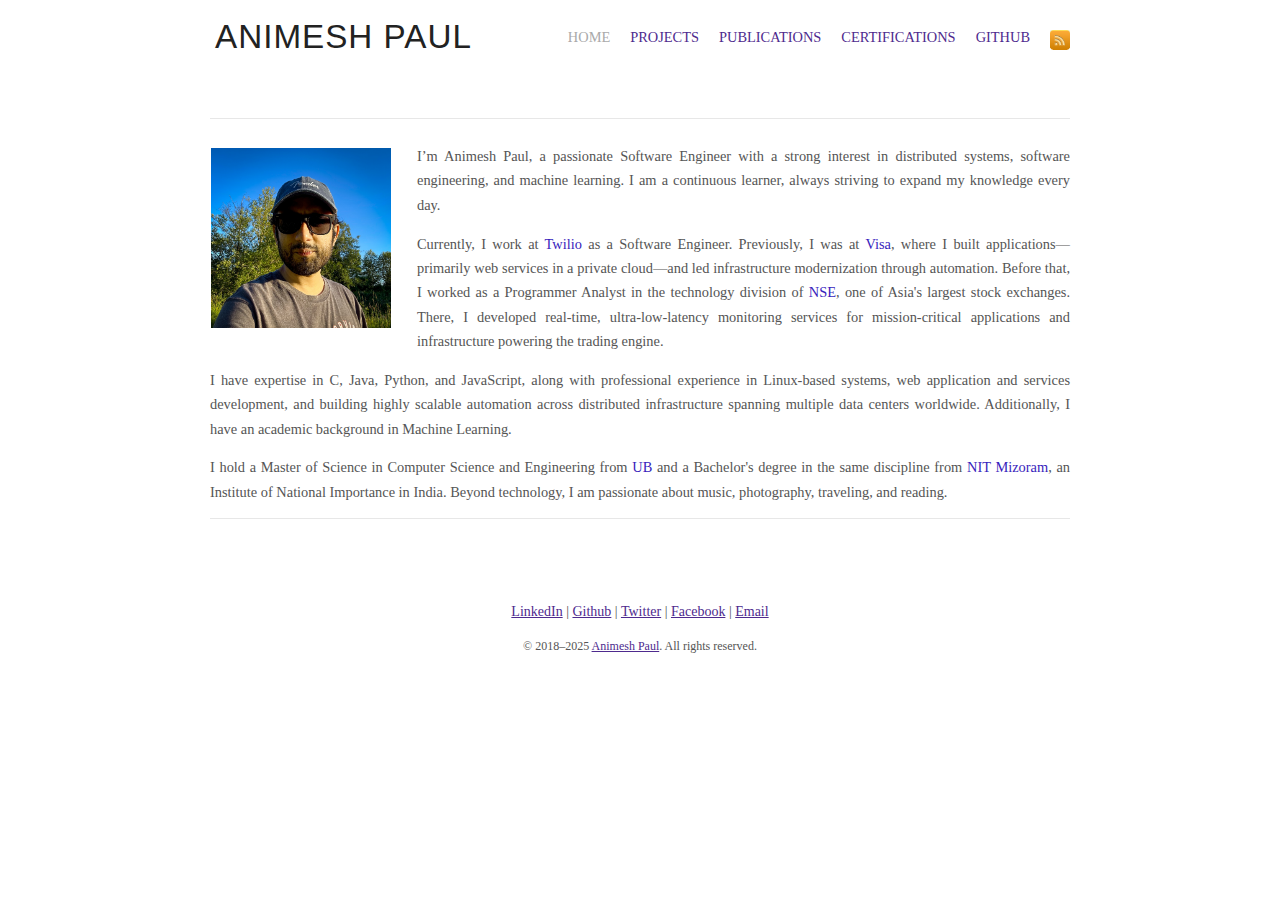
<file: docs/index.html>
<!DOCTYPE html>
<html xmlns="http://www.w3.org/1999/xhtml" lang="en">
   <head>
      <meta http-equiv="Content-Type" content="text/html; charset=UTF-8">
      <meta http-equiv="X-UA-Compatible" content="IE=edge">
      <title>Animesh Paul</title>
      <link href="#" rel="alternate" title="Animesh&#39;s Blog" type="application/atom+xml">
      <link rel="stylesheet" type="text/css" href="./Animesh_files/style.css">
      <link rel="stylesheet" type="text/css" href="./Animesh_files/syntax.css">
      <link rel="stylesheet" href="./Animesh_files/style(1).css">
      <meta name="viewport" content="width=device-width,initial-scale=1">
      <link rel="stylesheet" id="font-bitter-css" href="./Animesh_files/css" type="text/css" media="screen">
      <link rel="shortcut icon" type="image/x-icon" href="https://sourabhbajaj.com/images/contents/fav.png">
      <link rel="search" type="application/opensearchdescription+xml" title="sourabhbajaj.com"
         href="https://sourabhbajaj.com/opensearch.xml">
      <meta property="og:type" content="website">
      <meta property="og:url" content="https://sourabhbajaj.com/">
      <meta property="og:image" content="https://sourabhbajaj.com/images/contents/NN.png">
      <meta name="twitter:site" value="@sb2nov">
      <meta property="twitter:image" content="https://sourabhbajaj.com/images/contents/NN.png">
      <!-- Global site tag (gtag.js) - Google Analytics -->
      <script type="text/javascript" async="" src="./Animesh_files/analytics.js"></script>
      <script async="" src="./Animesh_files/js"></script>
      <script>
         window.dataLayer = window.dataLayer || [];
         function gtag() { dataLayer.push(arguments); }
         gtag('js', new Date());
         
         gtag('config', 'UA-40495390-2');
      </script>
      <script>
         var trackOutboundLink = function (url) {
           gtag('event', 'click', {
             'event_category': 'outbound',
             'event_label': url,
             'transport_type': 'beacon',
             'event_callback': function () { document.location = url; }
           });
         }
      </script>
      <script async="" src="./Animesh_files/MathJax.js"></script>
      <!-- Begin Jekyll SEO tag v2.6.1 -->
      <meta name="generator" content="Jekyll v3.9.0">
      <meta property="og:title" content="Animesh">
      <meta name="author" content="Animesh Paul">
      <meta property="og:locale" content="en_US">
      <meta name="description"
         content="Animesh’s portfolio and writings on machine learning, data science and distributed systems.">
      <meta property="og:description"
         content="Animesh’s portfolio and writings on machine learning, data science and distributed systems.">
      <link rel="canonical" href="https://sourabhbajaj.com/">
      <meta property="og:url" content="https://sourabhbajaj.com/">
      <meta property="og:site_name" content="Animesh">
      <meta name="twitter:card" content="summary">
      <meta property="twitter:title" content="Animesh">
      <meta name="twitter:site" content="@sb2nov">
      <meta name="twitter:creator" content="@Animesh Paul">
      <script type="application/ld+json">
         {"description":"Animesh’s portfolio and writings on machine learning, data science and distributed systems.","@type":"WebSite","headline":"Animesh","sameAs":["https://twitter.com/sb2nov","https://www.linkedin.com/in/sbajaj9","https://github.com/sb2nov","https://speakerdeck.com/sb2nov/"],"publisher":{"@type":"Organization","logo":{"@type":"ImageObject","url":"https://sourabhbajaj.com/images/contents/NN.png"},"name":"Animesh Paul"},"author":{"@type":"Person","name":"Animesh Paul"},"url":"https://sourabhbajaj.com/","name":"Animesh","@context":"https://schema.org"}
      </script>
      <!-- End Jekyll SEO tag -->
      <style type="text/css">
         .MathJax_Hover_Frame {
         border-radius: .25em;
         -webkit-border-radius: .25em;
         -moz-border-radius: .25em;
         -khtml-border-radius: .25em;
         box-shadow: 0px 0px 15px #83A;
         -webkit-box-shadow: 0px 0px 15px #83A;
         -moz-box-shadow: 0px 0px 15px #83A;
         -khtml-box-shadow: 0px 0px 15px #83A;
         border: 1px solid #A6D ! important;
         display: inline-block;
         position: absolute
         }
         .MathJax_Menu_Button .MathJax_Hover_Arrow {
         position: absolute;
         cursor: pointer;
         display: inline-block;
         border: 2px solid #AAA;
         border-radius: 4px;
         -webkit-border-radius: 4px;
         -moz-border-radius: 4px;
         -khtml-border-radius: 4px;
         font-family: 'Courier New', Courier;
         font-size: 9px;
         color: #F0F0F0
         }
         .MathJax_Menu_Button .MathJax_Hover_Arrow span {
         display: block;
         background-color: #AAA;
         border: 1px solid;
         border-radius: 3px;
         line-height: 0;
         padding: 4px
         }
         .MathJax_Hover_Arrow:hover {
         color: white !important;
         border: 2px solid #CCC !important
         }
         .MathJax_Hover_Arrow:hover span {
         background-color: #CCC !important
         }
      </style>
      <style type="text/css">
         #MathJax_About {
         position: fixed;
         left: 50%;
         width: auto;
         text-align: center;
         border: 3px outset;
         padding: 1em 2em;
         background-color: #DDDDDD;
         color: black;
         cursor: default;
         font-family: message-box;
         font-size: 120%;
         font-style: normal;
         text-indent: 0;
         text-transform: none;
         line-height: normal;
         letter-spacing: normal;
         word-spacing: normal;
         word-wrap: normal;
         white-space: nowrap;
         float: none;
         z-index: 201;
         border-radius: 15px;
         -webkit-border-radius: 15px;
         -moz-border-radius: 15px;
         -khtml-border-radius: 15px;
         box-shadow: 0px 10px 20px #808080;
         -webkit-box-shadow: 0px 10px 20px #808080;
         -moz-box-shadow: 0px 10px 20px #808080;
         -khtml-box-shadow: 0px 10px 20px #808080;
         filter: progid:DXImageTransform.Microsoft.dropshadow(OffX=2, OffY=2, Color='gray', Positive='true')
         }
         #MathJax_About.MathJax_MousePost {
         outline: none
         }
         .MathJax_Menu {
         position: absolute;
         background-color: white;
         color: black;
         width: auto;
         padding: 5px 0px;
         border: 1px solid #CCCCCC;
         margin: 0;
         cursor: default;
         font: menu;
         text-align: left;
         text-indent: 0;
         text-transform: none;
         line-height: normal;
         letter-spacing: normal;
         word-spacing: normal;
         word-wrap: normal;
         white-space: nowrap;
         float: none;
         z-index: 201;
         border-radius: 5px;
         -webkit-border-radius: 5px;
         -moz-border-radius: 5px;
         -khtml-border-radius: 5px;
         box-shadow: 0px 10px 20px #808080;
         -webkit-box-shadow: 0px 10px 20px #808080;
         -moz-box-shadow: 0px 10px 20px #808080;
         -khtml-box-shadow: 0px 10px 20px #808080;
         filter: progid:DXImageTransform.Microsoft.dropshadow(OffX=2, OffY=2, Color='gray', Positive='true')
         }
         .MathJax_MenuItem {
         padding: 1px 2em;
         background: transparent
         }
         .MathJax_MenuArrow {
         position: absolute;
         right: .5em;
         padding-top: .25em;
         color: #666666;
         font-size: .75em
         }
         .MathJax_MenuActive .MathJax_MenuArrow {
         color: white
         }
         .MathJax_MenuArrow.RTL {
         left: .5em;
         right: auto
         }
         .MathJax_MenuCheck {
         position: absolute;
         left: .7em
         }
         .MathJax_MenuCheck.RTL {
         right: .7em;
         left: auto
         }
         .MathJax_MenuRadioCheck {
         position: absolute;
         left: .7em
         }
         .MathJax_MenuRadioCheck.RTL {
         right: .7em;
         left: auto
         }
         .MathJax_MenuLabel {
         padding: 1px 2em 3px 1.33em;
         font-style: italic
         }
         .MathJax_MenuRule {
         border-top: 1px solid #DDDDDD;
         margin: 4px 3px
         }
         .MathJax_MenuDisabled {
         color: GrayText
         }
         .MathJax_MenuActive {
         background-color: #606872;
         color: white
         }
         .MathJax_MenuDisabled:focus,
         .MathJax_MenuLabel:focus {
         background-color: #E8E8E8
         }
         .MathJax_ContextMenu:focus {
         outline: none
         }
         .MathJax_ContextMenu .MathJax_MenuItem:focus {
         outline: none
         }
         #MathJax_AboutClose {
         top: .2em;
         right: .2em
         }
         .MathJax_Menu .MathJax_MenuClose {
         top: -10px;
         left: -10px
         }
         .MathJax_MenuClose {
         position: absolute;
         cursor: pointer;
         display: inline-block;
         border: 2px solid #AAA;
         border-radius: 18px;
         -webkit-border-radius: 18px;
         -moz-border-radius: 18px;
         -khtml-border-radius: 18px;
         font-family: 'Courier New', Courier;
         font-size: 24px;
         color: #F0F0F0
         }
         .MathJax_MenuClose span {
         display: block;
         background-color: #AAA;
         border: 1.5px solid;
         border-radius: 18px;
         -webkit-border-radius: 18px;
         -moz-border-radius: 18px;
         -khtml-border-radius: 18px;
         line-height: 0;
         padding: 8px 0 6px
         }
         .MathJax_MenuClose:hover {
         color: white !important;
         border: 2px solid #CCC !important
         }
         .MathJax_MenuClose:hover span {
         background-color: #CCC !important
         }
         .MathJax_MenuClose:hover:focus {
         outline: none
         }
      </style>
      <style type="text/css">
         .MathJax_Preview .MJXf-math {
         color: inherit !important
         }
      </style>
      <style type="text/css">
         .MJX_Assistive_MathML {
         position: absolute !important;
         top: 0;
         left: 0;
         clip: rect(1px, 1px, 1px, 1px);
         padding: 1px 0 0 0 !important;
         border: 0 !important;
         height: 1px !important;
         width: 1px !important;
         overflow: hidden !important;
         display: block !important;
         -webkit-touch-callout: none;
         -webkit-user-select: none;
         -khtml-user-select: none;
         -moz-user-select: none;
         -ms-user-select: none;
         user-select: none
         }
         .MJX_Assistive_MathML.MJX_Assistive_MathML_Block {
         width: 100% !important
         }
      </style>
      <style type="text/css">
         #MathJax_Zoom {
         position: absolute;
         background-color: #F0F0F0;
         overflow: auto;
         display: block;
         z-index: 301;
         padding: .5em;
         border: 1px solid black;
         margin: 0;
         font-weight: normal;
         font-style: normal;
         text-align: left;
         text-indent: 0;
         text-transform: none;
         line-height: normal;
         letter-spacing: normal;
         word-spacing: normal;
         word-wrap: normal;
         white-space: nowrap;
         float: none;
         -webkit-box-sizing: content-box;
         -moz-box-sizing: content-box;
         box-sizing: content-box;
         box-shadow: 5px 5px 15px #AAAAAA;
         -webkit-box-shadow: 5px 5px 15px #AAAAAA;
         -moz-box-shadow: 5px 5px 15px #AAAAAA;
         -khtml-box-shadow: 5px 5px 15px #AAAAAA;
         filter: progid:DXImageTransform.Microsoft.dropshadow(OffX=2, OffY=2, Color='gray', Positive='true')
         }
         #MathJax_ZoomOverlay {
         position: absolute;
         left: 0;
         top: 0;
         z-index: 300;
         display: inline-block;
         width: 100%;
         height: 100%;
         border: 0;
         padding: 0;
         margin: 0;
         background-color: white;
         opacity: 0;
         filter: alpha(opacity=0)
         }
         #MathJax_ZoomFrame {
         position: relative;
         display: inline-block;
         height: 0;
         width: 0
         }
         #MathJax_ZoomEventTrap {
         position: absolute;
         left: 0;
         top: 0;
         z-index: 302;
         display: inline-block;
         border: 0;
         padding: 0;
         margin: 0;
         background-color: white;
         opacity: 0;
         filter: alpha(opacity=0)
         }
      </style>
      <style type="text/css">
         .MathJax_Preview {
         color: #888
         }
         #MathJax_Message {
         position: fixed;
         left: 1em;
         bottom: 1.5em;
         background-color: #E6E6E6;
         border: 1px solid #959595;
         margin: 0px;
         padding: 2px 8px;
         z-index: 102;
         color: black;
         font-size: 80%;
         width: auto;
         white-space: nowrap
         }
         #MathJax_MSIE_Frame {
         position: absolute;
         top: 0;
         left: 0;
         width: 0px;
         z-index: 101;
         border: 0px;
         margin: 0px;
         padding: 0px
         }
         .MathJax_Error {
         color: #CC0000;
         font-style: italic
         }
      </style>
      <style type="text/css">
         .MJXp-script {
         font-size: .8em
         }
         .MJXp-right {
         -webkit-transform-origin: right;
         -moz-transform-origin: right;
         -ms-transform-origin: right;
         -o-transform-origin: right;
         transform-origin: right
         }
         .MJXp-bold {
         font-weight: bold
         }
         .MJXp-italic {
         font-style: italic
         }
         .MJXp-scr {
         font-family: MathJax_Script, 'Times New Roman', Times, STIXGeneral, serif
         }
         .MJXp-frak {
         font-family: MathJax_Fraktur, 'Times New Roman', Times, STIXGeneral, serif
         }
         .MJXp-sf {
         font-family: MathJax_SansSerif, 'Times New Roman', Times, STIXGeneral, serif
         }
         .MJXp-cal {
         font-family: MathJax_Caligraphic, 'Times New Roman', Times, STIXGeneral, serif
         }
         .MJXp-mono {
         font-family: MathJax_Typewriter, 'Times New Roman', Times, STIXGeneral, serif
         }
         .MJXp-largeop {
         font-size: 150%
         }
         .MJXp-largeop.MJXp-int {
         vertical-align: -.2em
         }
         .MJXp-math {
         display: inline-block;
         line-height: 1.2;
         text-indent: 0;
         font-family: 'Times New Roman', Times, STIXGeneral, serif;
         white-space: nowrap;
         border-collapse: collapse
         }
         .MJXp-display {
         display: block;
         text-align: center;
         margin: 1em 0
         }
         .MJXp-math span {
         display: inline-block
         }
         .MJXp-box {
         display: block !important;
         text-align: center
         }
         .MJXp-box:after {
         content: " "
         }
         .MJXp-rule {
         display: block !important;
         margin-top: .1em
         }
         .MJXp-char {
         display: block !important
         }
         .MJXp-mo {
         margin: 0 .15em
         }
         .MJXp-mfrac {
         margin: 0 .125em;
         vertical-align: .25em
         }
         .MJXp-denom {
         display: inline-table !important;
         width: 100%
         }
         .MJXp-denom>* {
         display: table-row !important
         }
         .MJXp-surd {
         vertical-align: top
         }
         .MJXp-surd>* {
         display: block !important
         }
         .MJXp-script-box>* {
         display: table !important;
         height: 50%
         }
         .MJXp-script-box>*>* {
         display: table-cell !important;
         vertical-align: top
         }
         .MJXp-script-box>*:last-child>* {
         vertical-align: bottom
         }
         .MJXp-script-box>*>*>* {
         display: block !important
         }
         .MJXp-mphantom {
         visibility: hidden
         }
         .MJXp-munderover {
         display: inline-table !important
         }
         .MJXp-over {
         display: inline-block !important;
         text-align: center
         }
         .MJXp-over>* {
         display: block !important
         }
         .MJXp-munderover>* {
         display: table-row !important
         }
         .MJXp-mtable {
         vertical-align: .25em;
         margin: 0 .125em
         }
         .MJXp-mtable>* {
         display: inline-table !important;
         vertical-align: middle
         }
         .MJXp-mtr {
         display: table-row !important
         }
         .MJXp-mtd {
         display: table-cell !important;
         text-align: center;
         padding: .5em 0 0 .5em
         }
         .MJXp-mtr>.MJXp-mtd:first-child {
         padding-left: 0
         }
         .MJXp-mtr:first-child>.MJXp-mtd {
         padding-top: 0
         }
         .MJXp-mlabeledtr {
         display: table-row !important
         }
         .MJXp-mlabeledtr>.MJXp-mtd:first-child {
         padding-left: 0
         }
         .MJXp-mlabeledtr:first-child>.MJXp-mtd {
         padding-top: 0
         }
         .MJXp-merror {
         background-color: #FFFF88;
         color: #CC0000;
         border: 1px solid #CC0000;
         padding: 1px 3px;
         font-style: normal;
         font-size: 90%
         }
         .MJXp-scale0 {
         -webkit-transform: scaleX(.0);
         -moz-transform: scaleX(.0);
         -ms-transform: scaleX(.0);
         -o-transform: scaleX(.0);
         transform: scaleX(.0)
         }
         .MJXp-scale1 {
         -webkit-transform: scaleX(.1);
         -moz-transform: scaleX(.1);
         -ms-transform: scaleX(.1);
         -o-transform: scaleX(.1);
         transform: scaleX(.1)
         }
         .MJXp-scale2 {
         -webkit-transform: scaleX(.2);
         -moz-transform: scaleX(.2);
         -ms-transform: scaleX(.2);
         -o-transform: scaleX(.2);
         transform: scaleX(.2)
         }
         .MJXp-scale3 {
         -webkit-transform: scaleX(.3);
         -moz-transform: scaleX(.3);
         -ms-transform: scaleX(.3);
         -o-transform: scaleX(.3);
         transform: scaleX(.3)
         }
         .MJXp-scale4 {
         -webkit-transform: scaleX(.4);
         -moz-transform: scaleX(.4);
         -ms-transform: scaleX(.4);
         -o-transform: scaleX(.4);
         transform: scaleX(.4)
         }
         .MJXp-scale5 {
         -webkit-transform: scaleX(.5);
         -moz-transform: scaleX(.5);
         -ms-transform: scaleX(.5);
         -o-transform: scaleX(.5);
         transform: scaleX(.5)
         }
         .MJXp-scale6 {
         -webkit-transform: scaleX(.6);
         -moz-transform: scaleX(.6);
         -ms-transform: scaleX(.6);
         -o-transform: scaleX(.6);
         transform: scaleX(.6)
         }
         .MJXp-scale7 {
         -webkit-transform: scaleX(.7);
         -moz-transform: scaleX(.7);
         -ms-transform: scaleX(.7);
         -o-transform: scaleX(.7);
         transform: scaleX(.7)
         }
         .MJXp-scale8 {
         -webkit-transform: scaleX(.8);
         -moz-transform: scaleX(.8);
         -ms-transform: scaleX(.8);
         -o-transform: scaleX(.8);
         transform: scaleX(.8)
         }
         .MJXp-scale9 {
         -webkit-transform: scaleX(.9);
         -moz-transform: scaleX(.9);
         -ms-transform: scaleX(.9);
         -o-transform: scaleX(.9);
         transform: scaleX(.9)
         }
         .MathJax_PHTML .noError {
         vertical-align: 0;
         font-size: 90%;
         text-align: left;
         color: black;
         padding: 1px 3px;
         border: 1px solid
         }
      </style>
   </head>
   <body class="home" data-new-gr-c-s-check-loaded="14.995.0" data-gr-ext-installed="">
      <div id="MathJax_Message" style="display: none;"></div>
      <div id="container">
         <div class="wrap">
            <div id="header">
               <div id="branding">
                  <h1 id="site-title">
                     <a href="./index.html" title="Animesh Paul" rel="Home">Animesh Paul</a>
                  </h1>
               </div>
               <div id="menu-primary" class="menu-container">
                  <div class="menu">
                     <ul id="menu-primary-items">
                        <li class="menu-item home"><a class="spec" href="#">Home</a></li>
                        <li class="menu-item projects"><a class="spec" href="./projects.html">Projects</a></li>
                        <li class="menu-item talks"><a class="spec" href="./publications.html">Publications</a></li>
                        <li class="menu-item blog"><a class="spec" href="./certifications.html">Certifications</a></li>
                        <li class="menu-item github"><a class="spec" href="https://github.com/animeshpaul91"
                           target="_blank">Github</a></li>
                        <li class="menu-item rss">
                           <div class="rss-button">
                              <a href="#">
                              <img src="./Animesh_files/RSSButton.png" alt="RSS Feed" height="20px">
                              </a>
                           </div>
                        </li>
                     </ul>
                  </div>
               </div>
               <div class="clear"></div>
            </div>
            <div id="main">
               <div id="content">
                  <div class="hfeed">
                     <hr>
                     <div class="hentry post no-border">
                        <img src="./Animesh_files/profile.jpg" alt="Animesh Paul" class="archive-thumbnail home-thumbnail" width="160"
                           height="200">
                        <div class="entry-summary">
                           <p>I’m Animesh Paul, a passionate Software Engineer with a strong interest in distributed systems, software engineering, and machine learning. I am a continuous learner, always striving to expand my knowledge every day.</p>
                           <p>Currently, I work at <a href="https://www.twilio.com/" target="_blank">Twilio</a> as a Software Engineer. Previously, I was at <a href="https://usa.visa.com/" target="_blank">Visa</a>, where I built applications—primarily web services in a private cloud—and led infrastructure modernization through automation. Before that, I worked as a Programmer Analyst in the technology division of <a href="https://www.nseindia.com/" target="_blank">NSE</a>, one of Asia's largest stock exchanges. There, I developed real-time, ultra-low-latency monitoring services for mission-critical applications and infrastructure powering the trading engine.</p>
                           <p>I have expertise in C, Java, Python, and JavaScript, along with professional experience in Linux-based systems, web application and services development, and building highly scalable automation across distributed infrastructure spanning multiple data centers worldwide. Additionally, I have an academic background in Machine Learning.</p>
                           <p>I hold a Master of Science in Computer Science and Engineering from <a href="https://www.buffalo.edu/" target="_blank">UB</a> and a Bachelor's degree in the same discipline from <a href="https://www.nitmz.ac.in/" target="_blank">NIT Mizoram</a>, an Institute of National Importance in India. Beyond technology, I am passionate about music, photography, traveling, and reading.</p>
                        </div>
                        <hr>
                     </div>
                  </div>
               </div>
               <!-- #content -->
            </div>
            <!-- #main -->
            <div class="clear"></div>
            <div id="fotterLinks">
               <a href="http://www.linkedin.com/in/animeshpaul91/" alt="LinkedIn" target="_blank">LinkedIn</a>
               |
               <a href="http://github.com/animeshpaul91/" alt="Github" target="_blank">Github</a>
               |
               <a href="http://twitter.com/animeshpaul23" alt="Twitter" target="_blank">Twitter</a>
               |
               <a href="http://facebook.com/animeshpaul23" alt="Facebook" target="_blank">Facebook</a>
               |
               <a href="mailto:ani.nitmz@gmail.com" alt="email" target="_blank">Email</a>
            </div>
            <div id="copyright">
               © 2018–2025 <a href="#">Animesh Paul</a>. All rights reserved.
            </div>
         </div>
         <!-- .wrap -->
      </div>
      <!-- #container -->
      <script src="./Animesh_files/jquery.min.js"></script>
      <script src="./Animesh_files/toc.js" type="text/javascript" charset="utf-8"></script>
      <script type="text/javascript">
         $(document).ready(function () {
           $('.toc').toc({
             title: '',
             listType: 'ol',
             minimumHeaders: 2,
             headers: 'h2, h3, h4, h5, h6',
             linkHere: true,
             linkHereTitle: 'Link here',
             backToTop: true,
             backToTopId: 'toc',
             backToTopTitle: 'Back to Table of Contents',
           });
           $('.jekyll-toc-header a.jekyll-toc-link-here span.jekyll-toc-icon').addClass('icon icon-link');
           $('.jekyll-toc-header a.jekyll-toc-back-to-top span.jekyll-toc-icon').addClass('icon icon-chevron-up');
         });
      </script>
   </body>
</html>
</file>
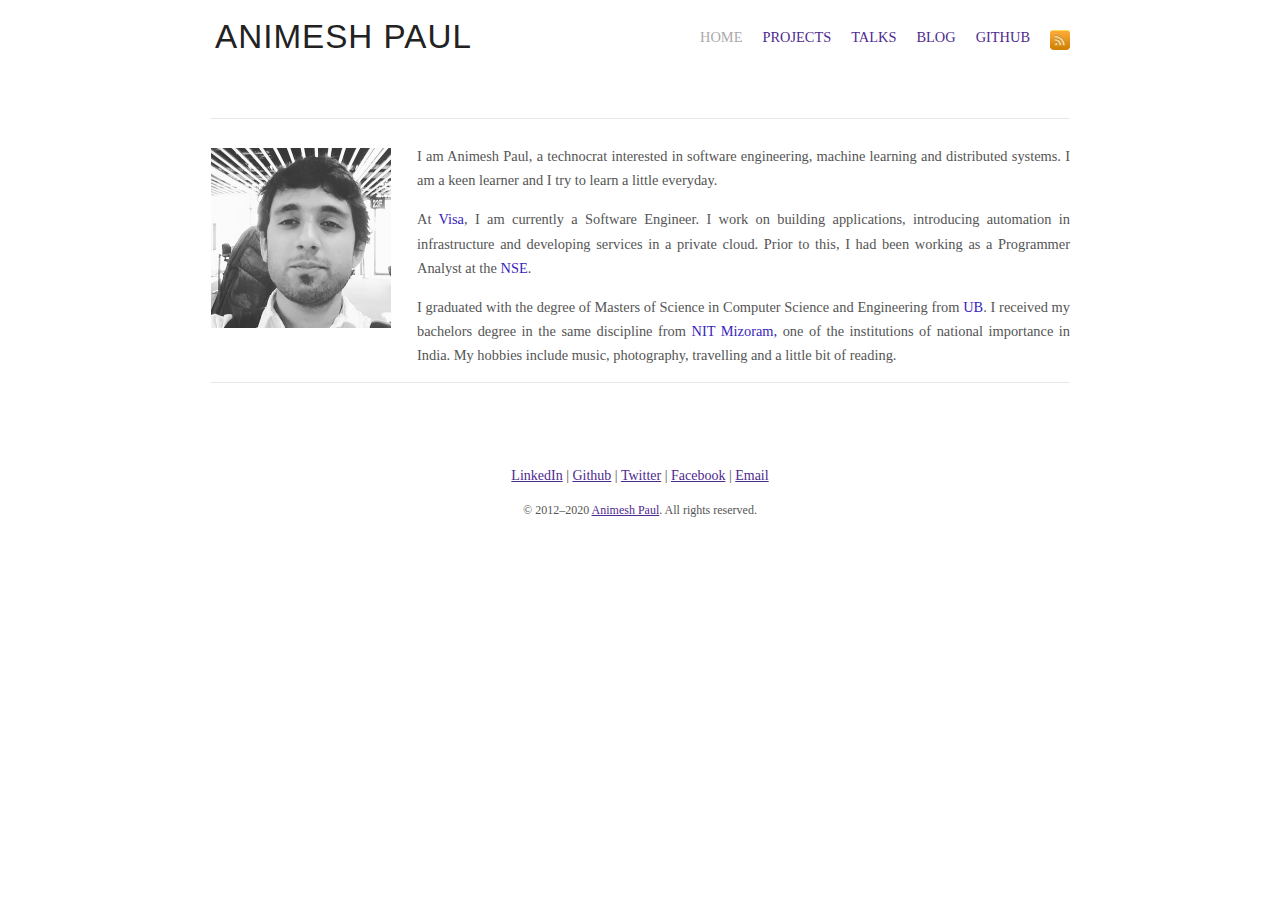
<file: docs/Animesh.html>
<!DOCTYPE html>
<html xmlns="http://www.w3.org/1999/xhtml" lang="en"><head><meta http-equiv="Content-Type" content="text/html; charset=UTF-8">
  
  <meta http-equiv="X-UA-Compatible" content="IE=edge">
  <title>Animesh Paul</title>
  <link href="#" rel="alternate" title="Sourabh&#39;s Blog" type="application/atom+xml">
  <link rel="stylesheet" type="text/css" href="./Animesh_files/style.css">
  <link rel="stylesheet" type="text/css" href="./Animesh_files/syntax.css">
  <link rel="stylesheet" href="./Animesh_files/style(1).css">
  <meta name="viewport" content="width=device-width,initial-scale=1">
  <link rel="stylesheet" id="font-bitter-css" href="./Animesh_files/css" type="text/css" media="screen">
  <link rel="shortcut icon" type="image/x-icon" href="https://sourabhbajaj.com/images/contents/fav.png">
  <link rel="search" type="application/opensearchdescription+xml" title="sourabhbajaj.com" href="https://sourabhbajaj.com/opensearch.xml">

  <meta property="og:type" content="website">
  <meta property="og:url" content="https://sourabhbajaj.com/">
  
  
  <meta property="og:image" content="https://sourabhbajaj.com/images/contents/NN.png">

  <meta name="twitter:site" value="@sb2nov">
  
  
  <meta property="twitter:image" content="https://sourabhbajaj.com/images/contents/NN.png">

  <!-- Global site tag (gtag.js) - Google Analytics -->
  <script type="text/javascript" async="" src="./Animesh_files/analytics.js"></script><script async="" src="./Animesh_files/js"></script>
  <script>
    window.dataLayer = window.dataLayer || [];
    function gtag(){dataLayer.push(arguments);}
    gtag('js', new Date());

    gtag('config', 'UA-40495390-2');
  </script>
  <script>
    var trackOutboundLink = function(url) {
      gtag('event', 'click', {
        'event_category': 'outbound',
        'event_label': url,
        'transport_type': 'beacon',
        'event_callback': function(){document.location = url;}
      });
    }
  </script>
  <script async="" src="./Animesh_files/MathJax.js"></script>
  <!-- Begin Jekyll SEO tag v2.6.1 -->
<meta name="generator" content="Jekyll v3.9.0">
<meta property="og:title" content="Sourabh">
<meta name="author" content="Animesh Paul">
<meta property="og:locale" content="en_US">
<meta name="description" content="Sourabh’s portfolio and writings on machine learning, data science and distributed systems.">
<meta property="og:description" content="Sourabh’s portfolio and writings on machine learning, data science and distributed systems.">
<link rel="canonical" href="https://sourabhbajaj.com/">
<meta property="og:url" content="https://sourabhbajaj.com/">
<meta property="og:site_name" content="Sourabh">
<meta name="twitter:card" content="summary">
<meta property="twitter:title" content="Sourabh">
<meta name="twitter:site" content="@sb2nov">
<meta name="twitter:creator" content="@Sourabh Bajaj">
<script type="application/ld+json">
{"description":"Sourabh’s portfolio and writings on machine learning, data science and distributed systems.","@type":"WebSite","headline":"Sourabh","sameAs":["https://twitter.com/sb2nov","https://www.linkedin.com/in/sbajaj9","https://github.com/sb2nov","https://speakerdeck.com/sb2nov/"],"publisher":{"@type":"Organization","logo":{"@type":"ImageObject","url":"https://sourabhbajaj.com/images/contents/NN.png"},"name":"Animesh Paul"},"author":{"@type":"Person","name":"Animesh Paul"},"url":"https://sourabhbajaj.com/","name":"Sourabh","@context":"https://schema.org"}</script>
<!-- End Jekyll SEO tag -->

<style type="text/css">.MathJax_Hover_Frame {border-radius: .25em; -webkit-border-radius: .25em; -moz-border-radius: .25em; -khtml-border-radius: .25em; box-shadow: 0px 0px 15px #83A; -webkit-box-shadow: 0px 0px 15px #83A; -moz-box-shadow: 0px 0px 15px #83A; -khtml-box-shadow: 0px 0px 15px #83A; border: 1px solid #A6D ! important; display: inline-block; position: absolute}
.MathJax_Menu_Button .MathJax_Hover_Arrow {position: absolute; cursor: pointer; display: inline-block; border: 2px solid #AAA; border-radius: 4px; -webkit-border-radius: 4px; -moz-border-radius: 4px; -khtml-border-radius: 4px; font-family: 'Courier New',Courier; font-size: 9px; color: #F0F0F0}
.MathJax_Menu_Button .MathJax_Hover_Arrow span {display: block; background-color: #AAA; border: 1px solid; border-radius: 3px; line-height: 0; padding: 4px}
.MathJax_Hover_Arrow:hover {color: white!important; border: 2px solid #CCC!important}
.MathJax_Hover_Arrow:hover span {background-color: #CCC!important}
</style><style type="text/css">#MathJax_About {position: fixed; left: 50%; width: auto; text-align: center; border: 3px outset; padding: 1em 2em; background-color: #DDDDDD; color: black; cursor: default; font-family: message-box; font-size: 120%; font-style: normal; text-indent: 0; text-transform: none; line-height: normal; letter-spacing: normal; word-spacing: normal; word-wrap: normal; white-space: nowrap; float: none; z-index: 201; border-radius: 15px; -webkit-border-radius: 15px; -moz-border-radius: 15px; -khtml-border-radius: 15px; box-shadow: 0px 10px 20px #808080; -webkit-box-shadow: 0px 10px 20px #808080; -moz-box-shadow: 0px 10px 20px #808080; -khtml-box-shadow: 0px 10px 20px #808080; filter: progid:DXImageTransform.Microsoft.dropshadow(OffX=2, OffY=2, Color='gray', Positive='true')}
#MathJax_About.MathJax_MousePost {outline: none}
.MathJax_Menu {position: absolute; background-color: white; color: black; width: auto; padding: 5px 0px; border: 1px solid #CCCCCC; margin: 0; cursor: default; font: menu; text-align: left; text-indent: 0; text-transform: none; line-height: normal; letter-spacing: normal; word-spacing: normal; word-wrap: normal; white-space: nowrap; float: none; z-index: 201; border-radius: 5px; -webkit-border-radius: 5px; -moz-border-radius: 5px; -khtml-border-radius: 5px; box-shadow: 0px 10px 20px #808080; -webkit-box-shadow: 0px 10px 20px #808080; -moz-box-shadow: 0px 10px 20px #808080; -khtml-box-shadow: 0px 10px 20px #808080; filter: progid:DXImageTransform.Microsoft.dropshadow(OffX=2, OffY=2, Color='gray', Positive='true')}
.MathJax_MenuItem {padding: 1px 2em; background: transparent}
.MathJax_MenuArrow {position: absolute; right: .5em; padding-top: .25em; color: #666666; font-size: .75em}
.MathJax_MenuActive .MathJax_MenuArrow {color: white}
.MathJax_MenuArrow.RTL {left: .5em; right: auto}
.MathJax_MenuCheck {position: absolute; left: .7em}
.MathJax_MenuCheck.RTL {right: .7em; left: auto}
.MathJax_MenuRadioCheck {position: absolute; left: .7em}
.MathJax_MenuRadioCheck.RTL {right: .7em; left: auto}
.MathJax_MenuLabel {padding: 1px 2em 3px 1.33em; font-style: italic}
.MathJax_MenuRule {border-top: 1px solid #DDDDDD; margin: 4px 3px}
.MathJax_MenuDisabled {color: GrayText}
.MathJax_MenuActive {background-color: #606872; color: white}
.MathJax_MenuDisabled:focus, .MathJax_MenuLabel:focus {background-color: #E8E8E8}
.MathJax_ContextMenu:focus {outline: none}
.MathJax_ContextMenu .MathJax_MenuItem:focus {outline: none}
#MathJax_AboutClose {top: .2em; right: .2em}
.MathJax_Menu .MathJax_MenuClose {top: -10px; left: -10px}
.MathJax_MenuClose {position: absolute; cursor: pointer; display: inline-block; border: 2px solid #AAA; border-radius: 18px; -webkit-border-radius: 18px; -moz-border-radius: 18px; -khtml-border-radius: 18px; font-family: 'Courier New',Courier; font-size: 24px; color: #F0F0F0}
.MathJax_MenuClose span {display: block; background-color: #AAA; border: 1.5px solid; border-radius: 18px; -webkit-border-radius: 18px; -moz-border-radius: 18px; -khtml-border-radius: 18px; line-height: 0; padding: 8px 0 6px}
.MathJax_MenuClose:hover {color: white!important; border: 2px solid #CCC!important}
.MathJax_MenuClose:hover span {background-color: #CCC!important}
.MathJax_MenuClose:hover:focus {outline: none}
</style><style type="text/css">.MathJax_Preview .MJXf-math {color: inherit!important}
</style><style type="text/css">.MJX_Assistive_MathML {position: absolute!important; top: 0; left: 0; clip: rect(1px, 1px, 1px, 1px); padding: 1px 0 0 0!important; border: 0!important; height: 1px!important; width: 1px!important; overflow: hidden!important; display: block!important; -webkit-touch-callout: none; -webkit-user-select: none; -khtml-user-select: none; -moz-user-select: none; -ms-user-select: none; user-select: none}
.MJX_Assistive_MathML.MJX_Assistive_MathML_Block {width: 100%!important}
</style><style type="text/css">#MathJax_Zoom {position: absolute; background-color: #F0F0F0; overflow: auto; display: block; z-index: 301; padding: .5em; border: 1px solid black; margin: 0; font-weight: normal; font-style: normal; text-align: left; text-indent: 0; text-transform: none; line-height: normal; letter-spacing: normal; word-spacing: normal; word-wrap: normal; white-space: nowrap; float: none; -webkit-box-sizing: content-box; -moz-box-sizing: content-box; box-sizing: content-box; box-shadow: 5px 5px 15px #AAAAAA; -webkit-box-shadow: 5px 5px 15px #AAAAAA; -moz-box-shadow: 5px 5px 15px #AAAAAA; -khtml-box-shadow: 5px 5px 15px #AAAAAA; filter: progid:DXImageTransform.Microsoft.dropshadow(OffX=2, OffY=2, Color='gray', Positive='true')}
#MathJax_ZoomOverlay {position: absolute; left: 0; top: 0; z-index: 300; display: inline-block; width: 100%; height: 100%; border: 0; padding: 0; margin: 0; background-color: white; opacity: 0; filter: alpha(opacity=0)}
#MathJax_ZoomFrame {position: relative; display: inline-block; height: 0; width: 0}
#MathJax_ZoomEventTrap {position: absolute; left: 0; top: 0; z-index: 302; display: inline-block; border: 0; padding: 0; margin: 0; background-color: white; opacity: 0; filter: alpha(opacity=0)}
</style><style type="text/css">.MathJax_Preview {color: #888}
#MathJax_Message {position: fixed; left: 1em; bottom: 1.5em; background-color: #E6E6E6; border: 1px solid #959595; margin: 0px; padding: 2px 8px; z-index: 102; color: black; font-size: 80%; width: auto; white-space: nowrap}
#MathJax_MSIE_Frame {position: absolute; top: 0; left: 0; width: 0px; z-index: 101; border: 0px; margin: 0px; padding: 0px}
.MathJax_Error {color: #CC0000; font-style: italic}
</style><style type="text/css">.MJXp-script {font-size: .8em}
.MJXp-right {-webkit-transform-origin: right; -moz-transform-origin: right; -ms-transform-origin: right; -o-transform-origin: right; transform-origin: right}
.MJXp-bold {font-weight: bold}
.MJXp-italic {font-style: italic}
.MJXp-scr {font-family: MathJax_Script,'Times New Roman',Times,STIXGeneral,serif}
.MJXp-frak {font-family: MathJax_Fraktur,'Times New Roman',Times,STIXGeneral,serif}
.MJXp-sf {font-family: MathJax_SansSerif,'Times New Roman',Times,STIXGeneral,serif}
.MJXp-cal {font-family: MathJax_Caligraphic,'Times New Roman',Times,STIXGeneral,serif}
.MJXp-mono {font-family: MathJax_Typewriter,'Times New Roman',Times,STIXGeneral,serif}
.MJXp-largeop {font-size: 150%}
.MJXp-largeop.MJXp-int {vertical-align: -.2em}
.MJXp-math {display: inline-block; line-height: 1.2; text-indent: 0; font-family: 'Times New Roman',Times,STIXGeneral,serif; white-space: nowrap; border-collapse: collapse}
.MJXp-display {display: block; text-align: center; margin: 1em 0}
.MJXp-math span {display: inline-block}
.MJXp-box {display: block!important; text-align: center}
.MJXp-box:after {content: " "}
.MJXp-rule {display: block!important; margin-top: .1em}
.MJXp-char {display: block!important}
.MJXp-mo {margin: 0 .15em}
.MJXp-mfrac {margin: 0 .125em; vertical-align: .25em}
.MJXp-denom {display: inline-table!important; width: 100%}
.MJXp-denom > * {display: table-row!important}
.MJXp-surd {vertical-align: top}
.MJXp-surd > * {display: block!important}
.MJXp-script-box > *  {display: table!important; height: 50%}
.MJXp-script-box > * > * {display: table-cell!important; vertical-align: top}
.MJXp-script-box > *:last-child > * {vertical-align: bottom}
.MJXp-script-box > * > * > * {display: block!important}
.MJXp-mphantom {visibility: hidden}
.MJXp-munderover {display: inline-table!important}
.MJXp-over {display: inline-block!important; text-align: center}
.MJXp-over > * {display: block!important}
.MJXp-munderover > * {display: table-row!important}
.MJXp-mtable {vertical-align: .25em; margin: 0 .125em}
.MJXp-mtable > * {display: inline-table!important; vertical-align: middle}
.MJXp-mtr {display: table-row!important}
.MJXp-mtd {display: table-cell!important; text-align: center; padding: .5em 0 0 .5em}
.MJXp-mtr > .MJXp-mtd:first-child {padding-left: 0}
.MJXp-mtr:first-child > .MJXp-mtd {padding-top: 0}
.MJXp-mlabeledtr {display: table-row!important}
.MJXp-mlabeledtr > .MJXp-mtd:first-child {padding-left: 0}
.MJXp-mlabeledtr:first-child > .MJXp-mtd {padding-top: 0}
.MJXp-merror {background-color: #FFFF88; color: #CC0000; border: 1px solid #CC0000; padding: 1px 3px; font-style: normal; font-size: 90%}
.MJXp-scale0 {-webkit-transform: scaleX(.0); -moz-transform: scaleX(.0); -ms-transform: scaleX(.0); -o-transform: scaleX(.0); transform: scaleX(.0)}
.MJXp-scale1 {-webkit-transform: scaleX(.1); -moz-transform: scaleX(.1); -ms-transform: scaleX(.1); -o-transform: scaleX(.1); transform: scaleX(.1)}
.MJXp-scale2 {-webkit-transform: scaleX(.2); -moz-transform: scaleX(.2); -ms-transform: scaleX(.2); -o-transform: scaleX(.2); transform: scaleX(.2)}
.MJXp-scale3 {-webkit-transform: scaleX(.3); -moz-transform: scaleX(.3); -ms-transform: scaleX(.3); -o-transform: scaleX(.3); transform: scaleX(.3)}
.MJXp-scale4 {-webkit-transform: scaleX(.4); -moz-transform: scaleX(.4); -ms-transform: scaleX(.4); -o-transform: scaleX(.4); transform: scaleX(.4)}
.MJXp-scale5 {-webkit-transform: scaleX(.5); -moz-transform: scaleX(.5); -ms-transform: scaleX(.5); -o-transform: scaleX(.5); transform: scaleX(.5)}
.MJXp-scale6 {-webkit-transform: scaleX(.6); -moz-transform: scaleX(.6); -ms-transform: scaleX(.6); -o-transform: scaleX(.6); transform: scaleX(.6)}
.MJXp-scale7 {-webkit-transform: scaleX(.7); -moz-transform: scaleX(.7); -ms-transform: scaleX(.7); -o-transform: scaleX(.7); transform: scaleX(.7)}
.MJXp-scale8 {-webkit-transform: scaleX(.8); -moz-transform: scaleX(.8); -ms-transform: scaleX(.8); -o-transform: scaleX(.8); transform: scaleX(.8)}
.MJXp-scale9 {-webkit-transform: scaleX(.9); -moz-transform: scaleX(.9); -ms-transform: scaleX(.9); -o-transform: scaleX(.9); transform: scaleX(.9)}
.MathJax_PHTML .noError {vertical-align: ; font-size: 90%; text-align: left; color: black; padding: 1px 3px; border: 1px solid}
</style></head>

<body class="home" data-new-gr-c-s-check-loaded="14.995.0" data-gr-ext-installed=""><div id="MathJax_Message" style="display: none;"></div>
  <div id="container">
    <div class="wrap">
    <div id="header">
      <div id="branding">
        <h1 id="site-title">
          <a href="#" title="Sourabh Bajaj" rel="Home">Animesh Paul</a>
        </h1>
      </div>

      <div id="menu-primary" class="menu-container">
        <div class="menu">
          <ul id="menu-primary-items">
            <li class="menu-item home"><a class="spec" href="#">Home</a></li>
            <li class="menu-item projects"><a class="spec" href="#">Projects</a></li>
            <li class="menu-item talks"><a class="spec" href="#">Talks</a></li>
            <li class="menu-item blog"><a class="spec" href="#/">Blog</a></li>
            <li class="menu-item github"><a class="spec" href="https://github.com/animeshpaul91" target="_blank">Github</a></li>
            <li class="menu-item rss">
              <div class="rss-button">
                <a href="#">
                  <img src="./Animesh_files/RSSButton.png" alt="RSS Feed" height="20px">
                </a>
              </div>
            </li>
          </ul>
        </div>
      </div>

      <div class="clear"></div>
    </div>

    <div id="main">


<div id="content">
  <div class="hfeed">
  <hr>
  <div class="hentry post no-border">
    <img src="./Animesh_files/dp.jpg" alt="Animesh Paul" class="archive-thumbnail home-thumbnail" width="160" height="200">

    <div class="entry-summary">
      <p>I am Animesh Paul, a technocrat interested in software engineering, machine learning and distributed systems. 
        I am a keen learner and I try to learn a little everyday. </p>

      <p>At <a href="https://usa.visa.com/" target="_blank">Visa</a>, I am currently a Software Engineer. I work on building applications, introducing automation in infrastructure and developing services in a private cloud. Prior to this, I had been working as a Programmer Analyst at the <a href="https://www.nseindia.com/" target="_blank">NSE</a>.</p>

      <p>I graduated with the degree of Masters of Science in Computer Science and Engineering from <a href="https://www.buffalo.edu/" target="_blank">UB</a>. I received my bachelors degree in the same discipline from <a href="https://www.nitmz.ac.in/" target="_blank">NIT Mizoram, </a> one of the institutions of national importance in India. My hobbies include music, photography, travelling and a little bit of reading. </p>

    </div>
    <hr>
  </div>
</div>

</div><!-- #content -->

      </div><!-- #main -->

      <div class="clear"></div>

      <div id="fotterLinks">
        <a href="http://www.linkedin.com/in/animeshpaul91/" alt="LinkedIn" target="_blank">LinkedIn</a>
        |
        <a href="http://github.com/animeshpaul91/" alt="Github" target="_blank">Github</a>
        |
        <a href="http://twitter.com/animeshpaul23" alt="Twitter" target="_blank">Twitter</a>
        |
        <a href="http://facebook.com/animeshpaul23" alt="Facebook" target="_blank">Facebook</a>
        |
        <a href="mailto:ani.nitmz@gmail.com" alt="email" target="_blank">Email</a>
      </div>

      <div id="copyright">
        © 2012–2020 <a href="#">Animesh Paul</a>. All rights reserved.
      </div>
    </div><!-- .wrap -->
  </div><!-- #container -->

  <script src="./Animesh_files/jquery.min.js"></script>
  <script src="./Animesh_files/toc.js" type="text/javascript" charset="utf-8"></script>
  <script type="text/javascript">
    $(document).ready(function() {
      $('.toc').toc({
        title: '',
        listType: 'ol',
        minimumHeaders: 2,
        headers: 'h2, h3, h4, h5, h6',
        linkHere: true,
        linkHereTitle: 'Link here',
        backToTop: true,
        backToTopId: 'toc',
        backToTopTitle: 'Back to Table of Contents',
      });
      $('.jekyll-toc-header a.jekyll-toc-link-here span.jekyll-toc-icon').addClass('icon icon-link');
      $('.jekyll-toc-header a.jekyll-toc-back-to-top span.jekyll-toc-icon').addClass('icon icon-chevron-up');
    });
  </script>



</body></html>
</file>
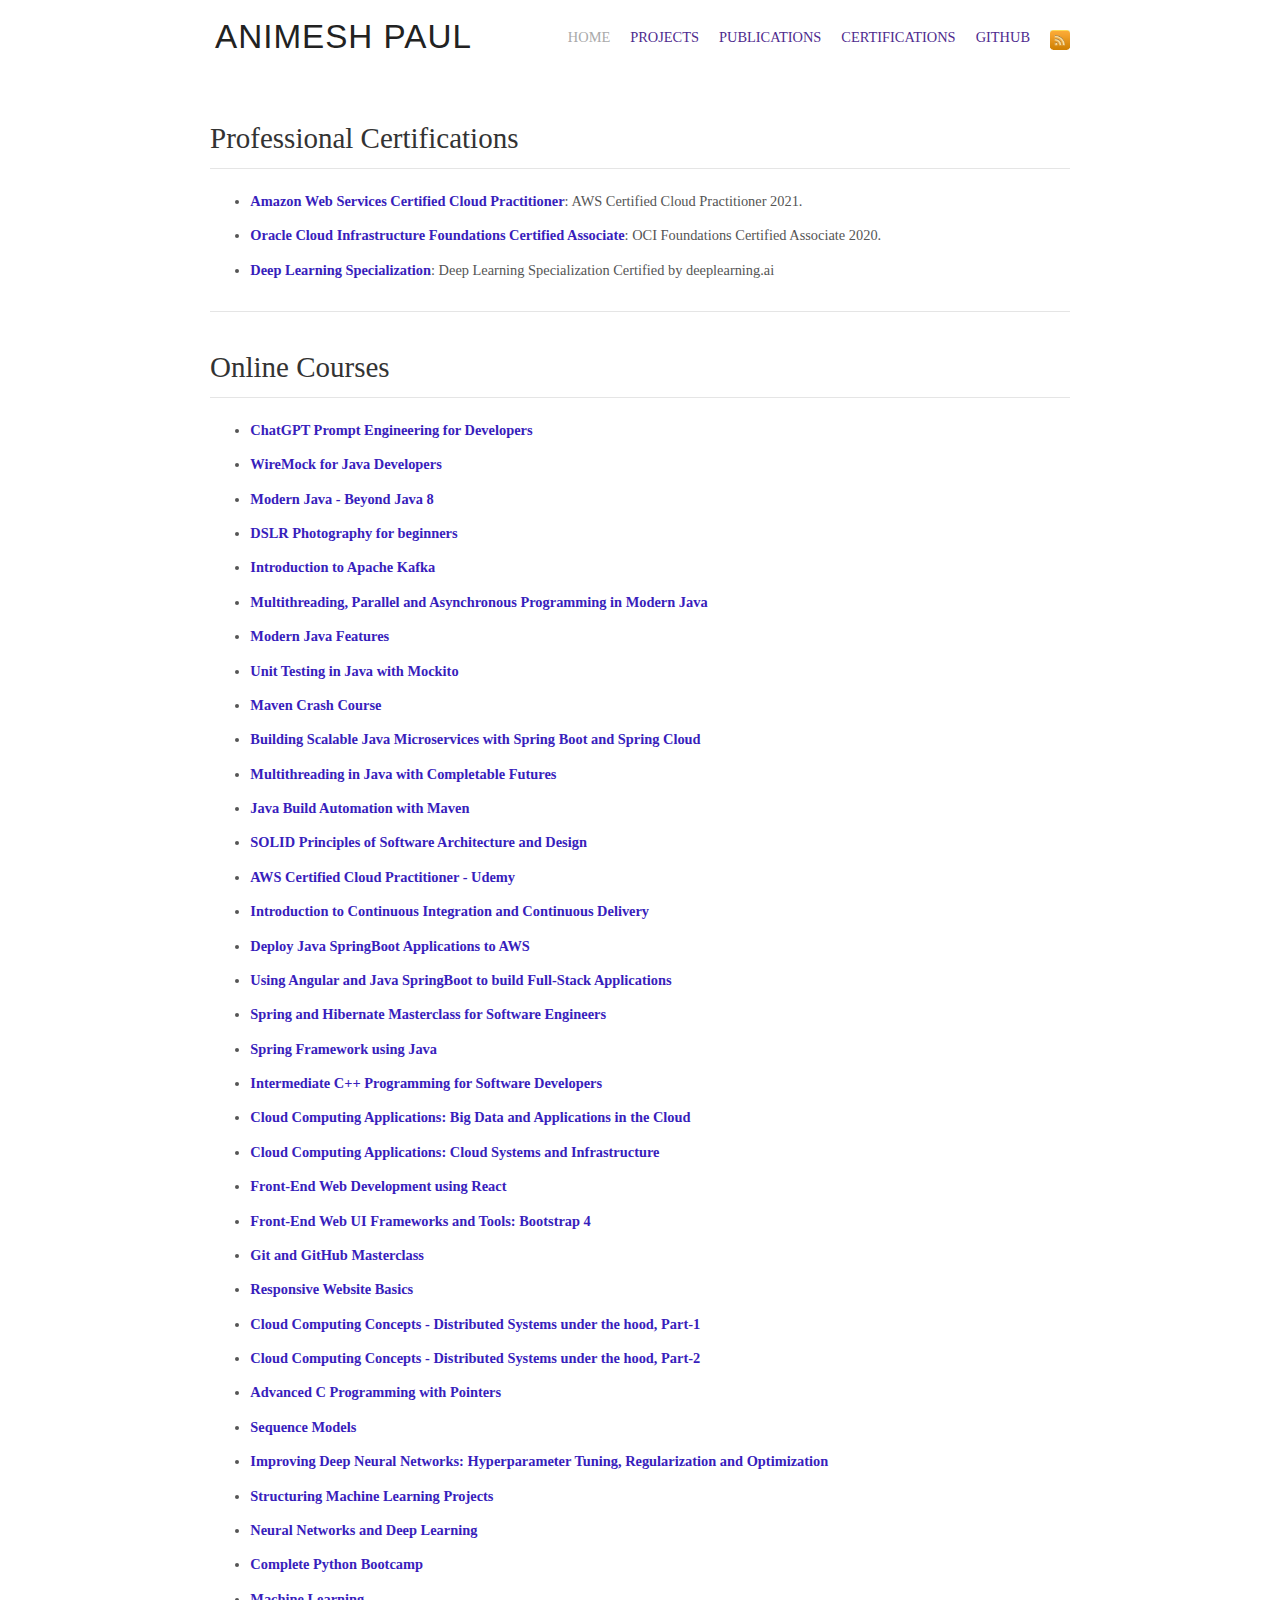
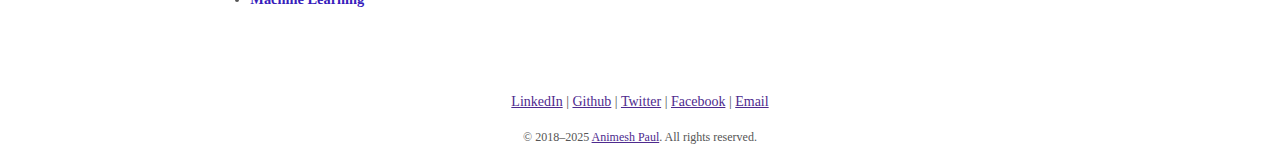
<file: docs/certifications.html>
<!DOCTYPE html>
<html xmlns="http://www.w3.org/1999/xhtml" lang="en">

<head>
  <meta http-equiv="Content-Type" content="text/html; charset=UTF-8">

  <meta http-equiv="X-UA-Compatible" content="IE=edge">
  <title>Animesh Paul</title>
  <link href="#" rel="alternate" title="Animesh&#39;s Blog" type="application/atom+xml">
  <link rel="stylesheet" type="text/css" href="./Animesh_files/style.css">
  <link rel="stylesheet" type="text/css" href="./Animesh_files/syntax.css">
  <link rel="stylesheet" href="./Animesh_files/style(1).css">
  <meta name="viewport" content="width=device-width,initial-scale=1">
  <link rel="stylesheet" id="font-bitter-css" href="./Animesh_files/css" type="text/css" media="screen">
  <link rel="shortcut icon" type="image/x-icon" href="https://sourabhbajaj.com/images/contents/fav.png">
  <link rel="search" type="application/opensearchdescription+xml" title="sourabhbajaj.com"
    href="https://sourabhbajaj.com/opensearch.xml">

  <meta property="og:type" content="website">
  <meta property="og:url" content="https://sourabhbajaj.com/">


  <meta property="og:image" content="https://sourabhbajaj.com/images/contents/NN.png">

  <meta name="twitter:site" value="@sb2nov">


  <meta property="twitter:image" content="https://sourabhbajaj.com/images/contents/NN.png">

  <!-- Global site tag (gtag.js) - Google Analytics -->
  <script type="text/javascript" async="" src="./Animesh_files/analytics.js"></script>
  <script async="" src="./Animesh_files/js"></script>
  <script>
    window.dataLayer = window.dataLayer || [];
    function gtag() { dataLayer.push(arguments); }
    gtag('js', new Date());

    gtag('config', 'UA-40495390-2');
  </script>
  <script>
    var trackOutboundLink = function (url) {
      gtag('event', 'click', {
        'event_category': 'outbound',
        'event_label': url,
        'transport_type': 'beacon',
        'event_callback': function () { document.location = url; }
      });
    }
  </script>
  <script async="" src="./Animesh_files/MathJax.js"></script>
  <!-- Begin Jekyll SEO tag v2.6.1 -->
  <meta name="generator" content="Jekyll v3.9.0">
  <meta property="og:title" content="Animesh">
  <meta name="author" content="Animesh Paul">
  <meta property="og:locale" content="en_US">
  <meta name="description"
    content="Animesh’s portfolio and writings on machine learning, data science and distributed systems.">
  <meta property="og:description"
    content="Animesh’s portfolio and writings on machine learning, data science and distributed systems.">
  <link rel="canonical" href="https://sourabhbajaj.com/">
  <meta property="og:url" content="https://sourabhbajaj.com/">
  <meta property="og:site_name" content="Animesh">
  <meta name="twitter:card" content="summary">
  <meta property="twitter:title" content="Animesh">
  <meta name="twitter:site" content="@sb2nov">
  <meta name="twitter:creator" content="@Animesh Paul">
  <script type="application/ld+json">
{"description":"Animesh’s portfolio and writings on machine learning, data science and distributed systems.","@type":"WebSite","headline":"Animesh","sameAs":["https://twitter.com/sb2nov","https://www.linkedin.com/in/sbajaj9","https://github.com/sb2nov","https://speakerdeck.com/sb2nov/"],"publisher":{"@type":"Organization","logo":{"@type":"ImageObject","url":"https://sourabhbajaj.com/images/contents/NN.png"},"name":"Animesh Paul"},"author":{"@type":"Person","name":"Animesh Paul"},"url":"https://sourabhbajaj.com/","name":"Animesh","@context":"https://schema.org"}</script>
  <!-- End Jekyll SEO tag -->

  <style type="text/css">
    .MathJax_Hover_Frame {
      border-radius: .25em;
      -webkit-border-radius: .25em;
      -moz-border-radius: .25em;
      -khtml-border-radius: .25em;
      box-shadow: 0px 0px 15px #83A;
      -webkit-box-shadow: 0px 0px 15px #83A;
      -moz-box-shadow: 0px 0px 15px #83A;
      -khtml-box-shadow: 0px 0px 15px #83A;
      border: 1px solid #A6D ! important;
      display: inline-block;
      position: absolute
    }

    .MathJax_Menu_Button .MathJax_Hover_Arrow {
      position: absolute;
      cursor: pointer;
      display: inline-block;
      border: 2px solid #AAA;
      border-radius: 4px;
      -webkit-border-radius: 4px;
      -moz-border-radius: 4px;
      -khtml-border-radius: 4px;
      font-family: 'Courier New', Courier;
      font-size: 9px;
      color: #F0F0F0
    }

    .MathJax_Menu_Button .MathJax_Hover_Arrow span {
      display: block;
      background-color: #AAA;
      border: 1px solid;
      border-radius: 3px;
      line-height: 0;
      padding: 4px
    }

    .MathJax_Hover_Arrow:hover {
      color: white !important;
      border: 2px solid #CCC !important
    }

    .MathJax_Hover_Arrow:hover span {
      background-color: #CCC !important
    }
  </style>
  <style type="text/css">
    #MathJax_About {
      position: fixed;
      left: 50%;
      width: auto;
      text-align: center;
      border: 3px outset;
      padding: 1em 2em;
      background-color: #DDDDDD;
      color: black;
      cursor: default;
      font-family: message-box;
      font-size: 120%;
      font-style: normal;
      text-indent: 0;
      text-transform: none;
      line-height: normal;
      letter-spacing: normal;
      word-spacing: normal;
      word-wrap: normal;
      white-space: nowrap;
      float: none;
      z-index: 201;
      border-radius: 15px;
      -webkit-border-radius: 15px;
      -moz-border-radius: 15px;
      -khtml-border-radius: 15px;
      box-shadow: 0px 10px 20px #808080;
      -webkit-box-shadow: 0px 10px 20px #808080;
      -moz-box-shadow: 0px 10px 20px #808080;
      -khtml-box-shadow: 0px 10px 20px #808080;
      filter: progid:DXImageTransform.Microsoft.dropshadow(OffX=2, OffY=2, Color='gray', Positive='true')
    }

    #MathJax_About.MathJax_MousePost {
      outline: none
    }

    .MathJax_Menu {
      position: absolute;
      background-color: white;
      color: black;
      width: auto;
      padding: 5px 0px;
      border: 1px solid #CCCCCC;
      margin: 0;
      cursor: default;
      font: menu;
      text-align: left;
      text-indent: 0;
      text-transform: none;
      line-height: normal;
      letter-spacing: normal;
      word-spacing: normal;
      word-wrap: normal;
      white-space: nowrap;
      float: none;
      z-index: 201;
      border-radius: 5px;
      -webkit-border-radius: 5px;
      -moz-border-radius: 5px;
      -khtml-border-radius: 5px;
      box-shadow: 0px 10px 20px #808080;
      -webkit-box-shadow: 0px 10px 20px #808080;
      -moz-box-shadow: 0px 10px 20px #808080;
      -khtml-box-shadow: 0px 10px 20px #808080;
      filter: progid:DXImageTransform.Microsoft.dropshadow(OffX=2, OffY=2, Color='gray', Positive='true')
    }

    .MathJax_MenuItem {
      padding: 1px 2em;
      background: transparent
    }

    .MathJax_MenuArrow {
      position: absolute;
      right: .5em;
      padding-top: .25em;
      color: #666666;
      font-size: .75em
    }

    .MathJax_MenuActive .MathJax_MenuArrow {
      color: white
    }

    .MathJax_MenuArrow.RTL {
      left: .5em;
      right: auto
    }

    .MathJax_MenuCheck {
      position: absolute;
      left: .7em
    }

    .MathJax_MenuCheck.RTL {
      right: .7em;
      left: auto
    }

    .MathJax_MenuRadioCheck {
      position: absolute;
      left: .7em
    }

    .MathJax_MenuRadioCheck.RTL {
      right: .7em;
      left: auto
    }

    .MathJax_MenuLabel {
      padding: 1px 2em 3px 1.33em;
      font-style: italic
    }

    .MathJax_MenuRule {
      border-top: 1px solid #DDDDDD;
      margin: 4px 3px
    }

    .MathJax_MenuDisabled {
      color: GrayText
    }

    .MathJax_MenuActive {
      background-color: #606872;
      color: white
    }

    .MathJax_MenuDisabled:focus,
    .MathJax_MenuLabel:focus {
      background-color: #E8E8E8
    }

    .MathJax_ContextMenu:focus {
      outline: none
    }

    .MathJax_ContextMenu .MathJax_MenuItem:focus {
      outline: none
    }

    #MathJax_AboutClose {
      top: .2em;
      right: .2em
    }

    .MathJax_Menu .MathJax_MenuClose {
      top: -10px;
      left: -10px
    }

    .MathJax_MenuClose {
      position: absolute;
      cursor: pointer;
      display: inline-block;
      border: 2px solid #AAA;
      border-radius: 18px;
      -webkit-border-radius: 18px;
      -moz-border-radius: 18px;
      -khtml-border-radius: 18px;
      font-family: 'Courier New', Courier;
      font-size: 24px;
      color: #F0F0F0
    }

    .MathJax_MenuClose span {
      display: block;
      background-color: #AAA;
      border: 1.5px solid;
      border-radius: 18px;
      -webkit-border-radius: 18px;
      -moz-border-radius: 18px;
      -khtml-border-radius: 18px;
      line-height: 0;
      padding: 8px 0 6px
    }

    .MathJax_MenuClose:hover {
      color: white !important;
      border: 2px solid #CCC !important
    }

    .MathJax_MenuClose:hover span {
      background-color: #CCC !important
    }

    .MathJax_MenuClose:hover:focus {
      outline: none
    }
  </style>
  <style type="text/css">
    .MathJax_Preview .MJXf-math {
      color: inherit !important
    }
  </style>
  <style type="text/css">
    .MJX_Assistive_MathML {
      position: absolute !important;
      top: 0;
      left: 0;
      clip: rect(1px, 1px, 1px, 1px);
      padding: 1px 0 0 0 !important;
      border: 0 !important;
      height: 1px !important;
      width: 1px !important;
      overflow: hidden !important;
      display: block !important;
      -webkit-touch-callout: none;
      -webkit-user-select: none;
      -khtml-user-select: none;
      -moz-user-select: none;
      -ms-user-select: none;
      user-select: none
    }

    .MJX_Assistive_MathML.MJX_Assistive_MathML_Block {
      width: 100% !important
    }
  </style>
  <style type="text/css">
    #MathJax_Zoom {
      position: absolute;
      background-color: #F0F0F0;
      overflow: auto;
      display: block;
      z-index: 301;
      padding: .5em;
      border: 1px solid black;
      margin: 0;
      font-weight: normal;
      font-style: normal;
      text-align: left;
      text-indent: 0;
      text-transform: none;
      line-height: normal;
      letter-spacing: normal;
      word-spacing: normal;
      word-wrap: normal;
      white-space: nowrap;
      float: none;
      -webkit-box-sizing: content-box;
      -moz-box-sizing: content-box;
      box-sizing: content-box;
      box-shadow: 5px 5px 15px #AAAAAA;
      -webkit-box-shadow: 5px 5px 15px #AAAAAA;
      -moz-box-shadow: 5px 5px 15px #AAAAAA;
      -khtml-box-shadow: 5px 5px 15px #AAAAAA;
      filter: progid:DXImageTransform.Microsoft.dropshadow(OffX=2, OffY=2, Color='gray', Positive='true')
    }

    #MathJax_ZoomOverlay {
      position: absolute;
      left: 0;
      top: 0;
      z-index: 300;
      display: inline-block;
      width: 100%;
      height: 100%;
      border: 0;
      padding: 0;
      margin: 0;
      background-color: white;
      opacity: 0;
      filter: alpha(opacity=0)
    }

    #MathJax_ZoomFrame {
      position: relative;
      display: inline-block;
      height: 0;
      width: 0
    }

    #MathJax_ZoomEventTrap {
      position: absolute;
      left: 0;
      top: 0;
      z-index: 302;
      display: inline-block;
      border: 0;
      padding: 0;
      margin: 0;
      background-color: white;
      opacity: 0;
      filter: alpha(opacity=0)
    }
  </style>
  <style type="text/css">
    .MathJax_Preview {
      color: #888
    }

    #MathJax_Message {
      position: fixed;
      left: 1em;
      bottom: 1.5em;
      background-color: #E6E6E6;
      border: 1px solid #959595;
      margin: 0px;
      padding: 2px 8px;
      z-index: 102;
      color: black;
      font-size: 80%;
      width: auto;
      white-space: nowrap
    }

    #MathJax_MSIE_Frame {
      position: absolute;
      top: 0;
      left: 0;
      width: 0px;
      z-index: 101;
      border: 0px;
      margin: 0px;
      padding: 0px
    }

    .MathJax_Error {
      color: #CC0000;
      font-style: italic
    }
  </style>
  <style type="text/css">
    .MJXp-script {
      font-size: .8em
    }

    .MJXp-right {
      -webkit-transform-origin: right;
      -moz-transform-origin: right;
      -ms-transform-origin: right;
      -o-transform-origin: right;
      transform-origin: right
    }

    .MJXp-bold {
      font-weight: bold
    }

    .MJXp-italic {
      font-style: italic
    }

    .MJXp-scr {
      font-family: MathJax_Script, 'Times New Roman', Times, STIXGeneral, serif
    }

    .MJXp-frak {
      font-family: MathJax_Fraktur, 'Times New Roman', Times, STIXGeneral, serif
    }

    .MJXp-sf {
      font-family: MathJax_SansSerif, 'Times New Roman', Times, STIXGeneral, serif
    }

    .MJXp-cal {
      font-family: MathJax_Caligraphic, 'Times New Roman', Times, STIXGeneral, serif
    }

    .MJXp-mono {
      font-family: MathJax_Typewriter, 'Times New Roman', Times, STIXGeneral, serif
    }

    .MJXp-largeop {
      font-size: 150%
    }

    .MJXp-largeop.MJXp-int {
      vertical-align: -.2em
    }

    .MJXp-math {
      display: inline-block;
      line-height: 1.2;
      text-indent: 0;
      font-family: 'Times New Roman', Times, STIXGeneral, serif;
      white-space: nowrap;
      border-collapse: collapse
    }

    .MJXp-display {
      display: block;
      text-align: center;
      margin: 1em 0
    }

    .MJXp-math span {
      display: inline-block
    }

    .MJXp-box {
      display: block !important;
      text-align: center
    }

    .MJXp-box:after {
      content: " "
    }

    .MJXp-rule {
      display: block !important;
      margin-top: .1em
    }

    .MJXp-char {
      display: block !important
    }

    .MJXp-mo {
      margin: 0 .15em
    }

    .MJXp-mfrac {
      margin: 0 .125em;
      vertical-align: .25em
    }

    .MJXp-denom {
      display: inline-table !important;
      width: 100%
    }

    .MJXp-denom>* {
      display: table-row !important
    }

    .MJXp-surd {
      vertical-align: top
    }

    .MJXp-surd>* {
      display: block !important
    }

    .MJXp-script-box>* {
      display: table !important;
      height: 50%
    }

    .MJXp-script-box>*>* {
      display: table-cell !important;
      vertical-align: top
    }

    .MJXp-script-box>*:last-child>* {
      vertical-align: bottom
    }

    .MJXp-script-box>*>*>* {
      display: block !important
    }

    .MJXp-mphantom {
      visibility: hidden
    }

    .MJXp-munderover {
      display: inline-table !important
    }

    .MJXp-over {
      display: inline-block !important;
      text-align: center
    }

    .MJXp-over>* {
      display: block !important
    }

    .MJXp-munderover>* {
      display: table-row !important
    }

    .MJXp-mtable {
      vertical-align: .25em;
      margin: 0 .125em
    }

    .MJXp-mtable>* {
      display: inline-table !important;
      vertical-align: middle
    }

    .MJXp-mtr {
      display: table-row !important
    }

    .MJXp-mtd {
      display: table-cell !important;
      text-align: center;
      padding: .5em 0 0 .5em
    }

    .MJXp-mtr>.MJXp-mtd:first-child {
      padding-left: 0
    }

    .MJXp-mtr:first-child>.MJXp-mtd {
      padding-top: 0
    }

    .MJXp-mlabeledtr {
      display: table-row !important
    }

    .MJXp-mlabeledtr>.MJXp-mtd:first-child {
      padding-left: 0
    }

    .MJXp-mlabeledtr:first-child>.MJXp-mtd {
      padding-top: 0
    }

    .MJXp-merror {
      background-color: #FFFF88;
      color: #CC0000;
      border: 1px solid #CC0000;
      padding: 1px 3px;
      font-style: normal;
      font-size: 90%
    }

    .MJXp-scale0 {
      -webkit-transform: scaleX(.0);
      -moz-transform: scaleX(.0);
      -ms-transform: scaleX(.0);
      -o-transform: scaleX(.0);
      transform: scaleX(.0)
    }

    .MJXp-scale1 {
      -webkit-transform: scaleX(.1);
      -moz-transform: scaleX(.1);
      -ms-transform: scaleX(.1);
      -o-transform: scaleX(.1);
      transform: scaleX(.1)
    }

    .MJXp-scale2 {
      -webkit-transform: scaleX(.2);
      -moz-transform: scaleX(.2);
      -ms-transform: scaleX(.2);
      -o-transform: scaleX(.2);
      transform: scaleX(.2)
    }

    .MJXp-scale3 {
      -webkit-transform: scaleX(.3);
      -moz-transform: scaleX(.3);
      -ms-transform: scaleX(.3);
      -o-transform: scaleX(.3);
      transform: scaleX(.3)
    }

    .MJXp-scale4 {
      -webkit-transform: scaleX(.4);
      -moz-transform: scaleX(.4);
      -ms-transform: scaleX(.4);
      -o-transform: scaleX(.4);
      transform: scaleX(.4)
    }

    .MJXp-scale5 {
      -webkit-transform: scaleX(.5);
      -moz-transform: scaleX(.5);
      -ms-transform: scaleX(.5);
      -o-transform: scaleX(.5);
      transform: scaleX(.5)
    }

    .MJXp-scale6 {
      -webkit-transform: scaleX(.6);
      -moz-transform: scaleX(.6);
      -ms-transform: scaleX(.6);
      -o-transform: scaleX(.6);
      transform: scaleX(.6)
    }

    .MJXp-scale7 {
      -webkit-transform: scaleX(.7);
      -moz-transform: scaleX(.7);
      -ms-transform: scaleX(.7);
      -o-transform: scaleX(.7);
      transform: scaleX(.7)
    }

    .MJXp-scale8 {
      -webkit-transform: scaleX(.8);
      -moz-transform: scaleX(.8);
      -ms-transform: scaleX(.8);
      -o-transform: scaleX(.8);
      transform: scaleX(.8)
    }

    .MJXp-scale9 {
      -webkit-transform: scaleX(.9);
      -moz-transform: scaleX(.9);
      -ms-transform: scaleX(.9);
      -o-transform: scaleX(.9);
      transform: scaleX(.9)
    }

    .MathJax_PHTML .noError {
      vertical-align: 0;
      font-size: 90%;
      text-align: left;
      color: black;
      padding: 1px 3px;
      border: 1px solid
    }
  </style>
</head>

<body class="home" data-new-gr-c-s-check-loaded="14.995.0" data-gr-ext-installed="">
  <div id="MathJax_Message" style="display: none;"></div>
  <div id="container">
    <div class="wrap">
      <div id="header">
        <div id="branding">
          <h1 id="site-title">
            <a href="./index.html" title="Animesh Paul" rel="Home">Animesh Paul</a>
          </h1>
        </div>

        <div id="menu-primary" class="menu-container">
          <div class="menu">
            <ul id="menu-primary-items">
              <li class="menu-item home"><a class="spec" href="./index.html">Home</a></li>
              <li class="menu-item projects"><a class="spec" href="./projects.html">Projects</a></li>
              <li class="menu-item talks"><a class="spec" href="./publications.html">Publications</a></li>
              <li class="menu-item blog"><a class="spec" href="#">Certifications</a></li>
              <li class="menu-item github"><a class="spec" href="https://github.com/animeshpaul91"
                  target="_blank">Github</a></li>
              <li class="menu-item rss">
                <div class="rss-button">
                  <a href="#">
                    <img src="./Animesh_files/RSSButton.png" alt="RSS Feed" height="20px">
                  </a>
                </div>
              </li>
            </ul>
          </div>
        </div>

        <div class="clear"></div>
      </div>

      <div id="main">

        <div id="content">
          <div class="hfeed">

            <!-- Side Projects -->
            <div class="hentry post project-batch-title">
              <h2>Professional Certifications</h2>
            </div>

            <div class="hentry post">
              <div class="entry-summary">
                <ul class="project-list">
                  <li><a href="https://www.credly.com/badges/1fea148a-58c7-4d52-b9c8-899ad20363eb/linked_in"
                      target="_blank">Amazon Web Services Certified Cloud Practitioner</a>: AWS Certified Cloud
                    Practitioner 2021.</li>
                  <li><a href="https://www.credly.com/badges/1440bda4-cc2b-4c78-b25b-a6f1b12e2636/public_url"
                      target="_blank">Oracle Cloud Infrastructure Foundations Certified Associate</a>: OCI Foundations
                    Certified Associate 2020.</li>
                  <li><a href="https://www.coursera.org/account/accomplishments/specialization/ZL6RA8BW4S24/"
                      target="_blank">Deep Learning Specialization</a>: Deep Learning Specialization
                    Certified by deeplearning.ai </li>
                </ul>
              </div>
            </div>

            <div class="hentry post project-batch-title">
              <h2>Online Courses</h2>
            </div>

            <div class="hentry post">
              <div class="entry-summary">
                <ul class="project-list">
                  <li><a
                    href="https://learn.deeplearning.ai/accomplishments/c6e6da9f-ff40-4261-8276-cc5dadfc1913/"
                    target="_blank">ChatGPT Prompt Engineering for Developers</a></li>              
                  <li><a
                    href="https://www.udemy.com/certificate/UC-ae00154f-0578-42b8-853f-7035698fe103/"
                    target="_blank">WireMock for Java Developers</a></li>              
                  <li><a
                    href="https://www.udemy.com/certificate/UC-5f2c7611-f976-47dc-9935-9835af52d679/"
                    target="_blank">Modern Java - Beyond Java 8</a></li>
                  <li><a
                    href="https://www.udemy.com/certificate/UC-e70ea10e-73a8-4eb2-9e4c-10f9c3d4ef82/"
                    target="_blank">DSLR Photography for beginners</a></li>
                  <li><a
                      href="https://www.linkedin.com/learning/certificates/89f07847d6bfc67634a6ee9a43dfe081390c844007995c9a91c77b59ba1995d0?u=2099746"
                      target="_blank">Introduction to Apache Kafka</a></li>
                  <li><a href="https://www.udemy.com/certificate/UC-80170710-a78d-449b-ad83-438ae92a2732/"
                      target="_blank">Multithreading, Parallel and Asynchronous Programming in Modern Java</a></li>
                  <li><a href="https://www.udemy.com/certificate/UC-ba187359-721d-4db1-b6f8-bad239d63bdd/"
                      target="_blank">Modern Java Features</a></li>
                  <li><a href="https://www.udemy.com/certificate/UC-2cb63df9-2720-484d-af70-6185c980a62a/"
                      target="_blank">Unit Testing in Java with Mockito</a></li>
                  <li><a href="https://www.udemy.com/certificate/UC-10f016a3-386b-46a4-af22-4a4e945ed945/"
                      target="_blank">Maven Crash Course</a></li>
                  <li><a href="https://www.coursera.org/account/accomplishments/verify/D8WH7DW7TTM9"
                      target="_blank">Building Scalable Java Microservices with Spring Boot and Spring Cloud</a></li>
                  <li><a href="https://www.udemy.com/certificate/UC-e9ccfebc-2efa-4abf-a1de-52cd2569f2f3/"
                      target="_blank">Multithreading in Java with Completable Futures</a></li>
                  <li><a
                      href="https://www.linkedin.com/learning/certificates/039e2165746b774a3ee4fd97bb10256e4a550954de05f908214929ecc6b86a2c?u=2099746"
                      target="_blank">Java Build Automation with Maven</a></li>
                  <li><a href="https://www.udemy.com/certificate/UC-902473a0-5ed6-4a7b-b2f5-ba943a2c094d/"
                      target="_blank">SOLID Principles of Software Architecture and Design</a></li>
                  <li><a href="https://www.udemy.com/certificate/UC-e5523039-9fda-4b1e-8a6e-d46f7a95bed2/"
                      target="_blank">AWS Certified Cloud Practitioner - Udemy</a></li>
                  <li><a href="https://www.udemy.com/certificate/UC-4a6080e7-bf61-4ae1-96cf-e226a18bbbd0/"
                      target="_blank">Introduction to Continuous Integration and Continuous Delivery</a></li>
                  <li><a href="https://www.udemy.com/certificate/UC-d62d6c4d-b350-4c56-884a-cd16d31089d4/"
                      target="_blank">Deploy
                      Java SpringBoot Applications to AWS</a></li>
                  <li><a href="https://www.udemy.com/certificate/UC-25a53404-ef16-4432-8d19-4e4f50a9223f/"
                      target="_blank">Using
                      Angular and Java SpringBoot to build Full-Stack Applications</a></li>
                  <li><a href="https://www.udemy.com/certificate/UC-1cf20f3b-cb10-4df1-82b2-a0d70fd0ea94/"
                      target="_blank">Spring
                      and Hibernate Masterclass for Software Engineers</a></li>
                  <li><a href="https://www.udemy.com/certificate/UC-721d3eb5-74de-42d2-827a-b5862ddde497/"
                      target="_blank">Spring
                      Framework using Java</a></li>
                  <li><a href="https://www.udemy.com/certificate/UC-5b247a0b-83b0-41e2-bdc5-c8b045744b1c/"
                      target="_blank">Intermediate C++ Programming for Software Developers</a></li>
                  <li><a href="https://www.coursera.org/account/accomplishments/verify/NY6YQVL46TY5"
                      target="_blank">Cloud Computing
                      Applications: Big Data and Applications in the Cloud</a></li>
                  <li><a href="https://www.coursera.org/account/accomplishments/verify/22CP5FUD9C3N"
                      target="_blank">Cloud Computing
                      Applications: Cloud Systems and Infrastructure</a></li>
                  <li><a href="https://www.coursera.org/account/accomplishments/verify/72DV6TDV4PKK"
                      target="_blank">Front-End Web
                      Development using React</a></li>
                  <li><a href="https://www.coursera.org/account/accomplishments/verify/FHEJPKD293KL"
                      target="_blank">Front-End Web UI
                      Frameworks and Tools: Bootstrap 4</a></li>
                  <li><a href="https://www.udemy.com/certificate/UC-a56f7bba-5df5-4610-83aa-3038c202f8a8/"
                      target="_blank">Git and GitHub
                      Masterclass</a></li>
                  <li><a href="https://www.coursera.org/account/accomplishments/verify/TXV6PGVESFZ8"
                      target="_blank">Responsive Website Basics</a></li>
                  <li><a href="https://www.coursera.org/account/accomplishments/verify/YDGC9JDRH3WK"
                      target="_blank">Cloud Computing Concepts - Distributed Systems under the hood, Part-1</a></li>
                  <li><a href="https://www.coursera.org/account/accomplishments/verify/6GLHZK7M279A"
                      target="_blank">Cloud Computing Concepts - Distributed Systems under the hood, Part-2</a></li>
                  <li><a href="https://www.udemy.com/certificate/UC-E6JH3XHG/" target="_blank">Advanced C Programming
                      with Pointers</a></li>
                  <li><a href="https://www.coursera.org/account/accomplishments/verify/YVJKRT74VHZ3"
                      target="_blank">Sequence Models</a></li>
                  <li><a href="https://www.coursera.org/account/accomplishments/verify/MM9NPPWMEM5K"
                      target="_blank">Improving Deep Neural Networks: Hyperparameter Tuning, Regularization and
                      Optimization</a></li>
                  <li><a href="https://www.coursera.org/account/accomplishments/verify/JZJLLCFS3NAK"
                      target="_blank">Structuring Machine Learning Projects</a></li>
                  <li><a href="https://www.coursera.org/account/accomplishments/verify/YR2JBAEGM9Q3"
                      target="_blank">Neural Networks and Deep Learning</a></li>
                  <li><a href="https://www.udemy.com/certificate/UC-8HOV30ET/" target="_blank">Complete Python
                      Bootcamp</a></li>
                  <li><a href="https://www.coursera.org/account/accomplishments/verify/L5DY7JVZH3E7"
                      target="_blank">Machine Learning</a></li>
                </ul>
              </div>
            </div>

          </div>

        </div><!-- #content -->

      </div><!-- #main -->

      <div class="clear"></div>

      <div id="fotterLinks">
        <a href="http://www.linkedin.com/in/animeshpaul91/" alt="LinkedIn" target="_blank">LinkedIn</a>
        |
        <a href="http://github.com/animeshpaul91/" alt="Github" target="_blank">Github</a>
        |
        <a href="http://twitter.com/animeshpaul23" alt="Twitter" target="_blank">Twitter</a>
        |
        <a href="http://facebook.com/animeshpaul23" alt="Facebook" target="_blank">Facebook</a>
        |
        <a href="mailto:ani.nitmz@gmail.com" alt="email" target="_blank">Email</a>
      </div>

      <div id="copyright">
        © 2018–2025 <a href="#">Animesh Paul</a>. All rights reserved.
      </div>
    </div><!-- .wrap -->
  </div><!-- #container -->

  <script src="./Animesh_files/jquery.min.js"></script>
  <script src="./Animesh_files/toc.js" type="text/javascript" charset="utf-8"></script>
  <script type="text/javascript">
    $(document).ready(function () {
      $('.toc').toc({
        title: '',
        listType: 'ol',
        minimumHeaders: 2,
        headers: 'h2, h3, h4, h5, h6',
        linkHere: true,
        linkHereTitle: 'Link here',
        backToTop: true,
        backToTopId: 'toc',
        backToTopTitle: 'Back to Table of Contents',
      });
      $('.jekyll-toc-header a.jekyll-toc-link-here span.jekyll-toc-icon').addClass('icon icon-link');
      $('.jekyll-toc-header a.jekyll-toc-back-to-top span.jekyll-toc-icon').addClass('icon icon-chevron-up');
    });
  </script>

</body>

</html>
</file>
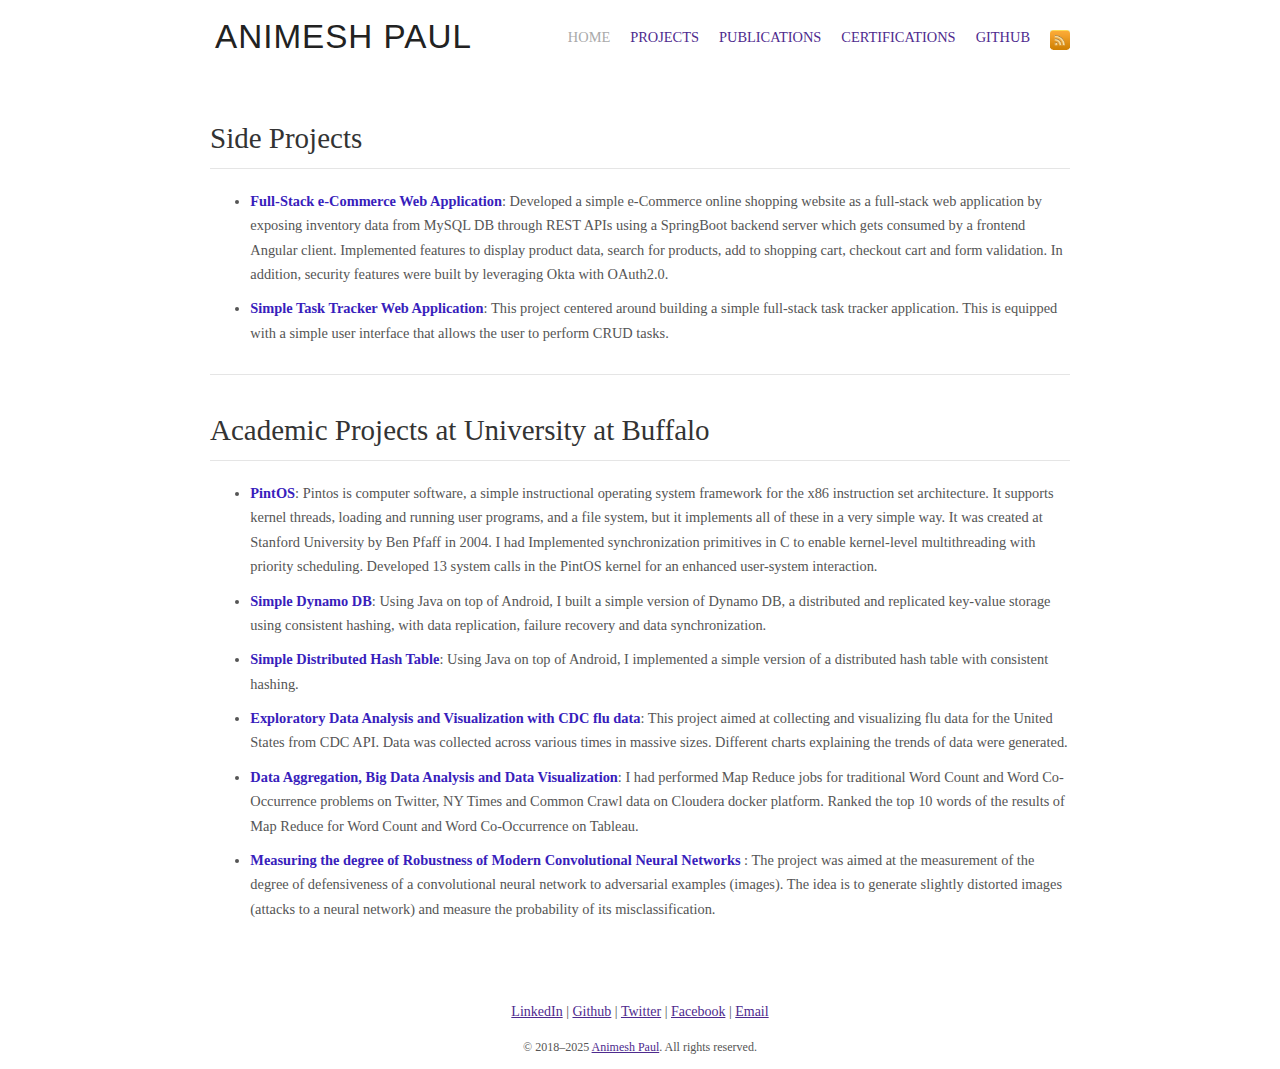
<file: docs/projects.html>
<!DOCTYPE html>
<html xmlns="http://www.w3.org/1999/xhtml" lang="en">

<head>
  <meta http-equiv="Content-Type" content="text/html; charset=UTF-8">

  <meta http-equiv="X-UA-Compatible" content="IE=edge">
  <title>Animesh Paul</title>
  <link href="#" rel="alternate" title="Animesh&#39;s Blog" type="application/atom+xml">
  <link rel="stylesheet" type="text/css" href="./Animesh_files/style.css">
  <link rel="stylesheet" type="text/css" href="./Animesh_files/syntax.css">
  <link rel="stylesheet" href="./Animesh_files/style(1).css">
  <meta name="viewport" content="width=device-width,initial-scale=1">
  <link rel="stylesheet" id="font-bitter-css" href="./Animesh_files/css" type="text/css" media="screen">
  <link rel="shortcut icon" type="image/x-icon" href="https://sourabhbajaj.com/images/contents/fav.png">
  <link rel="search" type="application/opensearchdescription+xml" title="sourabhbajaj.com"
    href="https://sourabhbajaj.com/opensearch.xml">

  <meta property="og:type" content="website">
  <meta property="og:url" content="https://sourabhbajaj.com/">


  <meta property="og:image" content="https://sourabhbajaj.com/images/contents/NN.png">

  <meta name="twitter:site" value="@sb2nov">


  <meta property="twitter:image" content="https://sourabhbajaj.com/images/contents/NN.png">

  <!-- Global site tag (gtag.js) - Google Analytics -->
  <script type="text/javascript" async="" src="./Animesh_files/analytics.js"></script>
  <script async="" src="./Animesh_files/js"></script>
  <script>
    window.dataLayer = window.dataLayer || [];
    function gtag() { dataLayer.push(arguments); }
    gtag('js', new Date());

    gtag('config', 'UA-40495390-2');
  </script>
  <script>
    var trackOutboundLink = function (url) {
      gtag('event', 'click', {
        'event_category': 'outbound',
        'event_label': url,
        'transport_type': 'beacon',
        'event_callback': function () { document.location = url; }
      });
    }
  </script>
  <script async="" src="./Animesh_files/MathJax.js"></script>
  <!-- Begin Jekyll SEO tag v2.6.1 -->
  <meta name="generator" content="Jekyll v3.9.0">
  <meta property="og:title" content="Animesh">
  <meta name="author" content="Animesh Paul">
  <meta property="og:locale" content="en_US">
  <meta name="description"
    content="Animesh’s portfolio and writings on machine learning, data science and distributed systems.">
  <meta property="og:description"
    content="Animesh’s portfolio and writings on machine learning, data science and distributed systems.">
  <link rel="canonical" href="https://sourabhbajaj.com/">
  <meta property="og:url" content="https://sourabhbajaj.com/">
  <meta property="og:site_name" content="Animesh">
  <meta name="twitter:card" content="summary">
  <meta property="twitter:title" content="Animesh">
  <meta name="twitter:site" content="@sb2nov">
  <meta name="twitter:creator" content="@Animesh Paul">
  <script type="application/ld+json">
{"description":"Animesh’s portfolio and writings on machine learning, data science and distributed systems.","@type":"WebSite","headline":"Animesh","sameAs":["https://twitter.com/sb2nov","https://www.linkedin.com/in/sbajaj9","https://github.com/sb2nov","https://speakerdeck.com/sb2nov/"],"publisher":{"@type":"Organization","logo":{"@type":"ImageObject","url":"https://sourabhbajaj.com/images/contents/NN.png"},"name":"Animesh Paul"},"author":{"@type":"Person","name":"Animesh Paul"},"url":"https://sourabhbajaj.com/","name":"Animesh","@context":"https://schema.org"}</script>
  <!-- End Jekyll SEO tag -->

  <style type="text/css">
    .MathJax_Hover_Frame {
      border-radius: .25em;
      -webkit-border-radius: .25em;
      -moz-border-radius: .25em;
      -khtml-border-radius: .25em;
      box-shadow: 0px 0px 15px #83A;
      -webkit-box-shadow: 0px 0px 15px #83A;
      -moz-box-shadow: 0px 0px 15px #83A;
      -khtml-box-shadow: 0px 0px 15px #83A;
      border: 1px solid #A6D ! important;
      display: inline-block;
      position: absolute
    }

    .MathJax_Menu_Button .MathJax_Hover_Arrow {
      position: absolute;
      cursor: pointer;
      display: inline-block;
      border: 2px solid #AAA;
      border-radius: 4px;
      -webkit-border-radius: 4px;
      -moz-border-radius: 4px;
      -khtml-border-radius: 4px;
      font-family: 'Courier New', Courier;
      font-size: 9px;
      color: #F0F0F0
    }

    .MathJax_Menu_Button .MathJax_Hover_Arrow span {
      display: block;
      background-color: #AAA;
      border: 1px solid;
      border-radius: 3px;
      line-height: 0;
      padding: 4px
    }

    .MathJax_Hover_Arrow:hover {
      color: white !important;
      border: 2px solid #CCC !important
    }

    .MathJax_Hover_Arrow:hover span {
      background-color: #CCC !important
    }
  </style>
  <style type="text/css">
    #MathJax_About {
      position: fixed;
      left: 50%;
      width: auto;
      text-align: center;
      border: 3px outset;
      padding: 1em 2em;
      background-color: #DDDDDD;
      color: black;
      cursor: default;
      font-family: message-box;
      font-size: 120%;
      font-style: normal;
      text-indent: 0;
      text-transform: none;
      line-height: normal;
      letter-spacing: normal;
      word-spacing: normal;
      word-wrap: normal;
      white-space: nowrap;
      float: none;
      z-index: 201;
      border-radius: 15px;
      -webkit-border-radius: 15px;
      -moz-border-radius: 15px;
      -khtml-border-radius: 15px;
      box-shadow: 0px 10px 20px #808080;
      -webkit-box-shadow: 0px 10px 20px #808080;
      -moz-box-shadow: 0px 10px 20px #808080;
      -khtml-box-shadow: 0px 10px 20px #808080;
      filter: progid:DXImageTransform.Microsoft.dropshadow(OffX=2, OffY=2, Color='gray', Positive='true')
    }

    #MathJax_About.MathJax_MousePost {
      outline: none
    }

    .MathJax_Menu {
      position: absolute;
      background-color: white;
      color: black;
      width: auto;
      padding: 5px 0px;
      border: 1px solid #CCCCCC;
      margin: 0;
      cursor: default;
      font: menu;
      text-align: left;
      text-indent: 0;
      text-transform: none;
      line-height: normal;
      letter-spacing: normal;
      word-spacing: normal;
      word-wrap: normal;
      white-space: nowrap;
      float: none;
      z-index: 201;
      border-radius: 5px;
      -webkit-border-radius: 5px;
      -moz-border-radius: 5px;
      -khtml-border-radius: 5px;
      box-shadow: 0px 10px 20px #808080;
      -webkit-box-shadow: 0px 10px 20px #808080;
      -moz-box-shadow: 0px 10px 20px #808080;
      -khtml-box-shadow: 0px 10px 20px #808080;
      filter: progid:DXImageTransform.Microsoft.dropshadow(OffX=2, OffY=2, Color='gray', Positive='true')
    }

    .MathJax_MenuItem {
      padding: 1px 2em;
      background: transparent
    }

    .MathJax_MenuArrow {
      position: absolute;
      right: .5em;
      padding-top: .25em;
      color: #666666;
      font-size: .75em
    }

    .MathJax_MenuActive .MathJax_MenuArrow {
      color: white
    }

    .MathJax_MenuArrow.RTL {
      left: .5em;
      right: auto
    }

    .MathJax_MenuCheck {
      position: absolute;
      left: .7em
    }

    .MathJax_MenuCheck.RTL {
      right: .7em;
      left: auto
    }

    .MathJax_MenuRadioCheck {
      position: absolute;
      left: .7em
    }

    .MathJax_MenuRadioCheck.RTL {
      right: .7em;
      left: auto
    }

    .MathJax_MenuLabel {
      padding: 1px 2em 3px 1.33em;
      font-style: italic
    }

    .MathJax_MenuRule {
      border-top: 1px solid #DDDDDD;
      margin: 4px 3px
    }

    .MathJax_MenuDisabled {
      color: GrayText
    }

    .MathJax_MenuActive {
      background-color: #606872;
      color: white
    }

    .MathJax_MenuDisabled:focus,
    .MathJax_MenuLabel:focus {
      background-color: #E8E8E8
    }

    .MathJax_ContextMenu:focus {
      outline: none
    }

    .MathJax_ContextMenu .MathJax_MenuItem:focus {
      outline: none
    }

    #MathJax_AboutClose {
      top: .2em;
      right: .2em
    }

    .MathJax_Menu .MathJax_MenuClose {
      top: -10px;
      left: -10px
    }

    .MathJax_MenuClose {
      position: absolute;
      cursor: pointer;
      display: inline-block;
      border: 2px solid #AAA;
      border-radius: 18px;
      -webkit-border-radius: 18px;
      -moz-border-radius: 18px;
      -khtml-border-radius: 18px;
      font-family: 'Courier New', Courier;
      font-size: 24px;
      color: #F0F0F0
    }

    .MathJax_MenuClose span {
      display: block;
      background-color: #AAA;
      border: 1.5px solid;
      border-radius: 18px;
      -webkit-border-radius: 18px;
      -moz-border-radius: 18px;
      -khtml-border-radius: 18px;
      line-height: 0;
      padding: 8px 0 6px
    }

    .MathJax_MenuClose:hover {
      color: white !important;
      border: 2px solid #CCC !important
    }

    .MathJax_MenuClose:hover span {
      background-color: #CCC !important
    }

    .MathJax_MenuClose:hover:focus {
      outline: none
    }
  </style>
  <style type="text/css">
    .MathJax_Preview .MJXf-math {
      color: inherit !important
    }
  </style>
  <style type="text/css">
    .MJX_Assistive_MathML {
      position: absolute !important;
      top: 0;
      left: 0;
      clip: rect(1px, 1px, 1px, 1px);
      padding: 1px 0 0 0 !important;
      border: 0 !important;
      height: 1px !important;
      width: 1px !important;
      overflow: hidden !important;
      display: block !important;
      -webkit-touch-callout: none;
      -webkit-user-select: none;
      -khtml-user-select: none;
      -moz-user-select: none;
      -ms-user-select: none;
      user-select: none
    }

    .MJX_Assistive_MathML.MJX_Assistive_MathML_Block {
      width: 100% !important
    }
  </style>
  <style type="text/css">
    #MathJax_Zoom {
      position: absolute;
      background-color: #F0F0F0;
      overflow: auto;
      display: block;
      z-index: 301;
      padding: .5em;
      border: 1px solid black;
      margin: 0;
      font-weight: normal;
      font-style: normal;
      text-align: left;
      text-indent: 0;
      text-transform: none;
      line-height: normal;
      letter-spacing: normal;
      word-spacing: normal;
      word-wrap: normal;
      white-space: nowrap;
      float: none;
      -webkit-box-sizing: content-box;
      -moz-box-sizing: content-box;
      box-sizing: content-box;
      box-shadow: 5px 5px 15px #AAAAAA;
      -webkit-box-shadow: 5px 5px 15px #AAAAAA;
      -moz-box-shadow: 5px 5px 15px #AAAAAA;
      -khtml-box-shadow: 5px 5px 15px #AAAAAA;
      filter: progid:DXImageTransform.Microsoft.dropshadow(OffX=2, OffY=2, Color='gray', Positive='true')
    }

    #MathJax_ZoomOverlay {
      position: absolute;
      left: 0;
      top: 0;
      z-index: 300;
      display: inline-block;
      width: 100%;
      height: 100%;
      border: 0;
      padding: 0;
      margin: 0;
      background-color: white;
      opacity: 0;
      filter: alpha(opacity=0)
    }

    #MathJax_ZoomFrame {
      position: relative;
      display: inline-block;
      height: 0;
      width: 0
    }

    #MathJax_ZoomEventTrap {
      position: absolute;
      left: 0;
      top: 0;
      z-index: 302;
      display: inline-block;
      border: 0;
      padding: 0;
      margin: 0;
      background-color: white;
      opacity: 0;
      filter: alpha(opacity=0)
    }
  </style>
  <style type="text/css">
    .MathJax_Preview {
      color: #888
    }

    #MathJax_Message {
      position: fixed;
      left: 1em;
      bottom: 1.5em;
      background-color: #E6E6E6;
      border: 1px solid #959595;
      margin: 0px;
      padding: 2px 8px;
      z-index: 102;
      color: black;
      font-size: 80%;
      width: auto;
      white-space: nowrap
    }

    #MathJax_MSIE_Frame {
      position: absolute;
      top: 0;
      left: 0;
      width: 0px;
      z-index: 101;
      border: 0px;
      margin: 0px;
      padding: 0px
    }

    .MathJax_Error {
      color: #CC0000;
      font-style: italic
    }
  </style>
  <style type="text/css">
    .MJXp-script {
      font-size: .8em
    }

    .MJXp-right {
      -webkit-transform-origin: right;
      -moz-transform-origin: right;
      -ms-transform-origin: right;
      -o-transform-origin: right;
      transform-origin: right
    }

    .MJXp-bold {
      font-weight: bold
    }

    .MJXp-italic {
      font-style: italic
    }

    .MJXp-scr {
      font-family: MathJax_Script, 'Times New Roman', Times, STIXGeneral, serif
    }

    .MJXp-frak {
      font-family: MathJax_Fraktur, 'Times New Roman', Times, STIXGeneral, serif
    }

    .MJXp-sf {
      font-family: MathJax_SansSerif, 'Times New Roman', Times, STIXGeneral, serif
    }

    .MJXp-cal {
      font-family: MathJax_Caligraphic, 'Times New Roman', Times, STIXGeneral, serif
    }

    .MJXp-mono {
      font-family: MathJax_Typewriter, 'Times New Roman', Times, STIXGeneral, serif
    }

    .MJXp-largeop {
      font-size: 150%
    }

    .MJXp-largeop.MJXp-int {
      vertical-align: -.2em
    }

    .MJXp-math {
      display: inline-block;
      line-height: 1.2;
      text-indent: 0;
      font-family: 'Times New Roman', Times, STIXGeneral, serif;
      white-space: nowrap;
      border-collapse: collapse
    }

    .MJXp-display {
      display: block;
      text-align: center;
      margin: 1em 0
    }

    .MJXp-math span {
      display: inline-block
    }

    .MJXp-box {
      display: block !important;
      text-align: center
    }

    .MJXp-box:after {
      content: " "
    }

    .MJXp-rule {
      display: block !important;
      margin-top: .1em
    }

    .MJXp-char {
      display: block !important
    }

    .MJXp-mo {
      margin: 0 .15em
    }

    .MJXp-mfrac {
      margin: 0 .125em;
      vertical-align: .25em
    }

    .MJXp-denom {
      display: inline-table !important;
      width: 100%
    }

    .MJXp-denom>* {
      display: table-row !important
    }

    .MJXp-surd {
      vertical-align: top
    }

    .MJXp-surd>* {
      display: block !important
    }

    .MJXp-script-box>* {
      display: table !important;
      height: 50%
    }

    .MJXp-script-box>*>* {
      display: table-cell !important;
      vertical-align: top
    }

    .MJXp-script-box>*:last-child>* {
      vertical-align: bottom
    }

    .MJXp-script-box>*>*>* {
      display: block !important
    }

    .MJXp-mphantom {
      visibility: hidden
    }

    .MJXp-munderover {
      display: inline-table !important
    }

    .MJXp-over {
      display: inline-block !important;
      text-align: center
    }

    .MJXp-over>* {
      display: block !important
    }

    .MJXp-munderover>* {
      display: table-row !important
    }

    .MJXp-mtable {
      vertical-align: .25em;
      margin: 0 .125em
    }

    .MJXp-mtable>* {
      display: inline-table !important;
      vertical-align: middle
    }

    .MJXp-mtr {
      display: table-row !important
    }

    .MJXp-mtd {
      display: table-cell !important;
      text-align: center;
      padding: .5em 0 0 .5em
    }

    .MJXp-mtr>.MJXp-mtd:first-child {
      padding-left: 0
    }

    .MJXp-mtr:first-child>.MJXp-mtd {
      padding-top: 0
    }

    .MJXp-mlabeledtr {
      display: table-row !important
    }

    .MJXp-mlabeledtr>.MJXp-mtd:first-child {
      padding-left: 0
    }

    .MJXp-mlabeledtr:first-child>.MJXp-mtd {
      padding-top: 0
    }

    .MJXp-merror {
      background-color: #FFFF88;
      color: #CC0000;
      border: 1px solid #CC0000;
      padding: 1px 3px;
      font-style: normal;
      font-size: 90%
    }

    .MJXp-scale0 {
      -webkit-transform: scaleX(.0);
      -moz-transform: scaleX(.0);
      -ms-transform: scaleX(.0);
      -o-transform: scaleX(.0);
      transform: scaleX(.0)
    }

    .MJXp-scale1 {
      -webkit-transform: scaleX(.1);
      -moz-transform: scaleX(.1);
      -ms-transform: scaleX(.1);
      -o-transform: scaleX(.1);
      transform: scaleX(.1)
    }

    .MJXp-scale2 {
      -webkit-transform: scaleX(.2);
      -moz-transform: scaleX(.2);
      -ms-transform: scaleX(.2);
      -o-transform: scaleX(.2);
      transform: scaleX(.2)
    }

    .MJXp-scale3 {
      -webkit-transform: scaleX(.3);
      -moz-transform: scaleX(.3);
      -ms-transform: scaleX(.3);
      -o-transform: scaleX(.3);
      transform: scaleX(.3)
    }

    .MJXp-scale4 {
      -webkit-transform: scaleX(.4);
      -moz-transform: scaleX(.4);
      -ms-transform: scaleX(.4);
      -o-transform: scaleX(.4);
      transform: scaleX(.4)
    }

    .MJXp-scale5 {
      -webkit-transform: scaleX(.5);
      -moz-transform: scaleX(.5);
      -ms-transform: scaleX(.5);
      -o-transform: scaleX(.5);
      transform: scaleX(.5)
    }

    .MJXp-scale6 {
      -webkit-transform: scaleX(.6);
      -moz-transform: scaleX(.6);
      -ms-transform: scaleX(.6);
      -o-transform: scaleX(.6);
      transform: scaleX(.6)
    }

    .MJXp-scale7 {
      -webkit-transform: scaleX(.7);
      -moz-transform: scaleX(.7);
      -ms-transform: scaleX(.7);
      -o-transform: scaleX(.7);
      transform: scaleX(.7)
    }

    .MJXp-scale8 {
      -webkit-transform: scaleX(.8);
      -moz-transform: scaleX(.8);
      -ms-transform: scaleX(.8);
      -o-transform: scaleX(.8);
      transform: scaleX(.8)
    }

    .MJXp-scale9 {
      -webkit-transform: scaleX(.9);
      -moz-transform: scaleX(.9);
      -ms-transform: scaleX(.9);
      -o-transform: scaleX(.9);
      transform: scaleX(.9)
    }

    .MathJax_PHTML .noError {
      vertical-align: 0;
      font-size: 90%;
      text-align: left;
      color: black;
      padding: 1px 3px;
      border: 1px solid
    }
  </style>
</head>

<body class="home" data-new-gr-c-s-check-loaded="14.995.0" data-gr-ext-installed="">
  <div id="MathJax_Message" style="display: none;"></div>
  <div id="container">
    <div class="wrap">
      <div id="header">
        <div id="branding">
          <h1 id="site-title">
            <a href="./index.html" title="Animesh Paul" rel="Home">Animesh Paul</a>
          </h1>
        </div>

        <div id="menu-primary" class="menu-container">
          <div class="menu">
            <ul id="menu-primary-items">
              <li class="menu-item home"><a class="spec" href="./index.html">Home</a></li>
              <li class="menu-item projects"><a class="spec" href="#">Projects</a></li>
              <li class="menu-item talks"><a class="spec" href="./publications.html">Publications</a></li>
              <li class="menu-item blog"><a class="spec" href="./certifications.html">Certifications</a></li>
              <li class="menu-item github"><a class="spec" href="https://github.com/animeshpaul91"
                  target="_blank">Github</a></li>
              <li class="menu-item rss">
                <div class="rss-button">
                  <a href="#">
                    <img src="./Animesh_files/RSSButton.png" alt="RSS Feed" height="20px">
                  </a>
                </div>
              </li>
            </ul>
          </div>
        </div>

        <div class="clear"></div>
      </div>

      <div id="main">

        <div id="content">
          <div class="hfeed">

            <!-- Side Projects -->
            <div class="hentry post project-batch-title">
              <h2>Side Projects</h2>
            </div>

            <div class="hentry post">
              <div class="entry-summary">
                <ul class="project-list">

                  <li><a
                      href="https://github.com/animeshpaul91/Spring-and-Hibernate-Masterclass/tree/main/Full_Stack_with_SpringBoot_and_Angular/eCommerce-Project"
                      target="_blank">Full-Stack e-Commerce Web Application</a>: Developed a simple e-Commerce online
                    shopping website as a full-stack web
                    application by exposing inventory data from MySQL DB through REST APIs using a
                    SpringBoot backend server which gets consumed by a frontend Angular
                    client. Implemented features to display product data, search for products, add
                    to shopping cart, checkout cart and form validation. In addition, security features
                    were built by leveraging Okta with OAuth2.0.</li>

                  <li><a
                      href="https://github.com/animeshpaul91/Spring-and-Hibernate-Masterclass/tree/main/Full_Stack_with_SpringBoot_and_Angular/Applicationv2.0"
                      target="_blank">Simple Task Tracker Web Application</a>: This project centered around building a
                    simple full-stack task tracker application. This is equipped with a simple user interface that
                    allows the user to perform CRUD tasks.</li>
                </ul>
              </div>
            </div>

            <!-- UB -->
            <div class="hentry post project-batch-title">
              <h2>Academic Projects at University at Buffalo</h2>
            </div>

            <div class="hentry post">
              <div class="entry-summary">
                <ul class="project-list">
                  <li><a href="https://github.com/animeshpaul91/pintos" target="_blank">PintOS</a>: Pintos is computer
                    software, a simple instructional operating system framework for the x86 instruction set
                    architecture. It supports kernel threads, loading and running user programs, and a file system, but
                    it implements all of these in a very simple way. It was created at Stanford University by Ben Pfaff
                    in 2004.

                    I had Implemented synchronization primitives in C to enable kernel-level multithreading
                    with priority scheduling. Developed 13 system calls in the PintOS kernel for an
                    enhanced user-system interaction.</li>

                  <li><a href="https://github.com/animeshpaul91/SimpleDynamo" target="_blank">Simple Dynamo DB</a>:
                    Using Java on top of Android, I built a simple version of Dynamo DB, a distributed and
                    replicated key-value storage using consistent hashing, with data replication, failure recovery and
                    data synchronization.</li>

                  <li><a href="https://github.com/animeshpaul91/SimpleDHT" target="_blank">Simple Distributed Hash
                      Table</a>: Using Java on top of Android, I implemented
                    a simple version of a distributed hash table with consistent hashing.</li>

                  <li><a href="https://github.com/animeshpaul91/Exploratory-Data-Analysis" target="_blank">Exploratory
                      Data Analysis and Visualization with CDC flu data</a>: This project
                    aimed at collecting and visualizing flu data for the United States from CDC API.
                    Data was collected across various times in massive sizes. Different charts explaining the trends of
                    data were generated.</li>

                  <li><a href="https://github.com/animeshpaul91/Big-Data-Analysis-and-Visualization"
                      target="_blank">Data Aggregation, Big Data Analysis and Data Visualization</a>: I had performed
                    Map Reduce jobs for traditional Word Count and Word Co-Occurrence
                    problems on Twitter, NY Times and
                    Common Crawl data on Cloudera docker platform. Ranked the top 10 words of the results of
                    Map Reduce for Word Count and Word Co-Occurrence on Tableau.</li>

                  <li><a href="https://github.com/animeshpaul91/Robustness-of-CNN-s" target="_blank">Measuring the
                      degree of Robustness of Modern Convolutional Neural Networks </a>: The project was aimed at the
                    measurement of the degree of defensiveness of a convolutional neural network to adversarial examples (images).
                    The idea is to generate slightly distorted images (attacks to a neural network) and
                    measure the probability of its misclassification. </li>
                </ul>
              </div>
            </div>

          </div>

        </div><!-- #content -->

      </div><!-- #main -->

      <div class="clear"></div>

      <div id="fotterLinks">
        <a href="http://www.linkedin.com/in/animeshpaul91/" alt="LinkedIn" target="_blank">LinkedIn</a>
        |
        <a href="http://github.com/animeshpaul91/" alt="Github" target="_blank">Github</a>
        |
        <a href="http://twitter.com/animeshpaul23" alt="Twitter" target="_blank">Twitter</a>
        |
        <a href="http://facebook.com/animeshpaul23" alt="Facebook" target="_blank">Facebook</a>
        |
        <a href="mailto:ani.nitmz@gmail.com" alt="email" target="_blank">Email</a>
      </div>

      <div id="copyright">
        © 2018–2025 <a href="#">Animesh Paul</a>. All rights reserved.
      </div>
    </div><!-- .wrap -->
  </div><!-- #container -->

  <script src="./Animesh_files/jquery.min.js"></script>
  <script src="./Animesh_files/toc.js" type="text/javascript" charset="utf-8"></script>
  <script type="text/javascript">
    $(document).ready(function () {
      $('.toc').toc({
        title: '',
        listType: 'ol',
        minimumHeaders: 2,
        headers: 'h2, h3, h4, h5, h6',
        linkHere: true,
        linkHereTitle: 'Link here',
        backToTop: true,
        backToTopId: 'toc',
        backToTopTitle: 'Back to Table of Contents',
      });
      $('.jekyll-toc-header a.jekyll-toc-link-here span.jekyll-toc-icon').addClass('icon icon-link');
      $('.jekyll-toc-header a.jekyll-toc-back-to-top span.jekyll-toc-icon').addClass('icon icon-chevron-up');
    });
  </script>

</body>

</html>
</file>
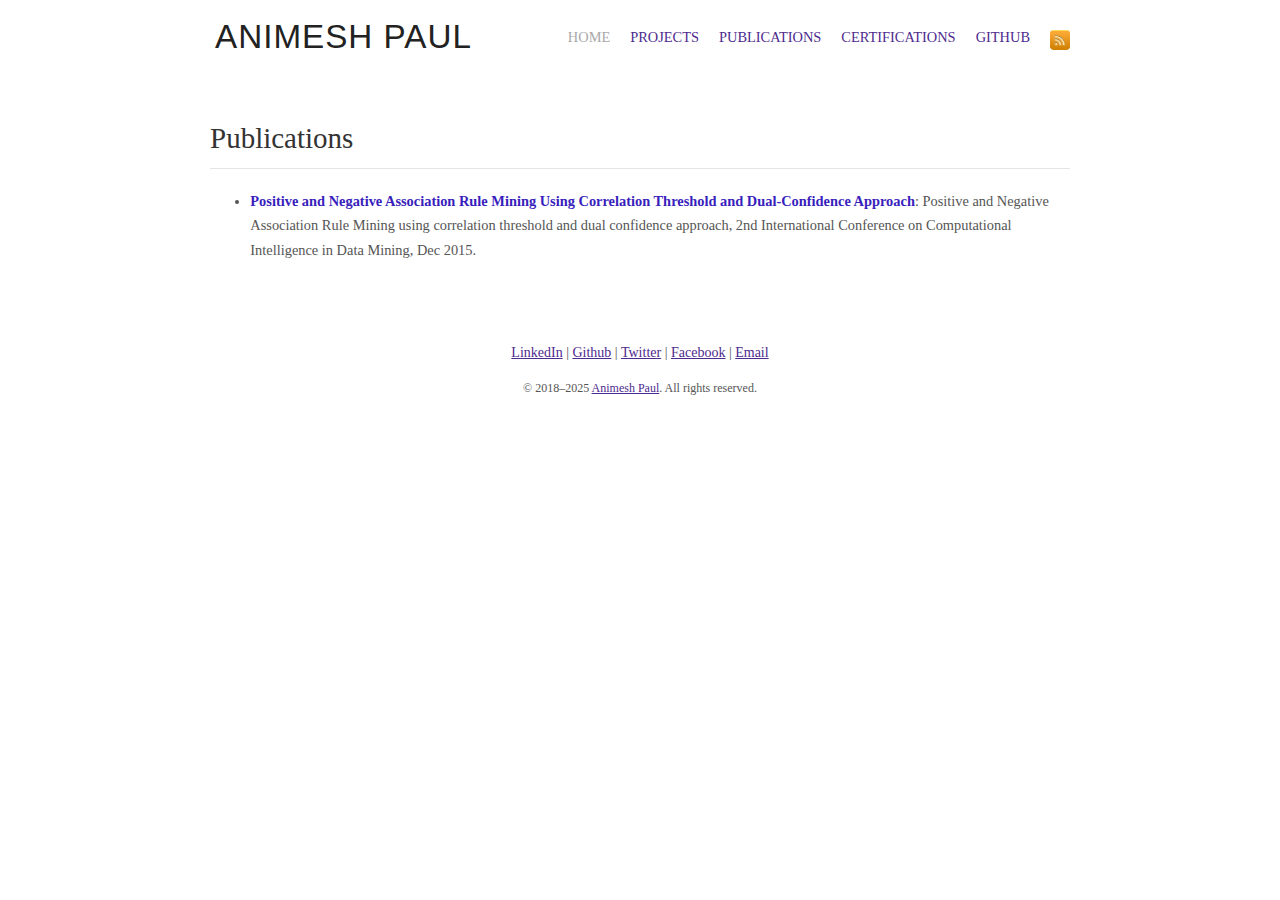
<file: docs/publications.html>
<!DOCTYPE html>
<html xmlns="http://www.w3.org/1999/xhtml" lang="en">

<head>
  <meta http-equiv="Content-Type" content="text/html; charset=UTF-8">

  <meta http-equiv="X-UA-Compatible" content="IE=edge">
  <title>Animesh Paul</title>
  <link href="#" rel="alternate" title="Animesh&#39;s Blog" type="application/atom+xml">
  <link rel="stylesheet" type="text/css" href="./Animesh_files/style.css">
  <link rel="stylesheet" type="text/css" href="./Animesh_files/syntax.css">
  <link rel="stylesheet" href="./Animesh_files/style(1).css">
  <meta name="viewport" content="width=device-width,initial-scale=1">
  <link rel="stylesheet" id="font-bitter-css" href="./Animesh_files/css" type="text/css" media="screen">
  <link rel="shortcut icon" type="image/x-icon" href="https://sourabhbajaj.com/images/contents/fav.png">
  <link rel="search" type="application/opensearchdescription+xml" title="sourabhbajaj.com"
    href="https://sourabhbajaj.com/opensearch.xml">

  <meta property="og:type" content="website">
  <meta property="og:url" content="https://sourabhbajaj.com/">


  <meta property="og:image" content="https://sourabhbajaj.com/images/contents/NN.png">

  <meta name="twitter:site" value="@sb2nov">


  <meta property="twitter:image" content="https://sourabhbajaj.com/images/contents/NN.png">

  <!-- Global site tag (gtag.js) - Google Analytics -->
  <script type="text/javascript" async="" src="./Animesh_files/analytics.js"></script>
  <script async="" src="./Animesh_files/js"></script>
  <script>
    window.dataLayer = window.dataLayer || [];
    function gtag() { dataLayer.push(arguments); }
    gtag('js', new Date());

    gtag('config', 'UA-40495390-2');
  </script>
  <script>
    var trackOutboundLink = function (url) {
      gtag('event', 'click', {
        'event_category': 'outbound',
        'event_label': url,
        'transport_type': 'beacon',
        'event_callback': function () { document.location = url; }
      });
    }
  </script>
  <script async="" src="./Animesh_files/MathJax.js"></script>
  <!-- Begin Jekyll SEO tag v2.6.1 -->
  <meta name="generator" content="Jekyll v3.9.0">
  <meta property="og:title" content="Animesh">
  <meta name="author" content="Animesh Paul">
  <meta property="og:locale" content="en_US">
  <meta name="description"
    content="Animesh’s portfolio and writings on machine learning, data science and distributed systems.">
  <meta property="og:description"
    content="Animesh’s portfolio and writings on machine learning, data science and distributed systems.">
  <link rel="canonical" href="https://sourabhbajaj.com/">
  <meta property="og:url" content="https://sourabhbajaj.com/">
  <meta property="og:site_name" content="Animesh">
  <meta name="twitter:card" content="summary">
  <meta property="twitter:title" content="Animesh">
  <meta name="twitter:site" content="@sb2nov">
  <meta name="twitter:creator" content="@Animesh Paul">
  <script type="application/ld+json">
{"description":"Animesh’s portfolio and writings on machine learning, data science and distributed systems.","@type":"WebSite","headline":"Animesh","sameAs":["https://twitter.com/sb2nov","https://www.linkedin.com/in/sbajaj9","https://github.com/sb2nov","https://speakerdeck.com/sb2nov/"],"publisher":{"@type":"Organization","logo":{"@type":"ImageObject","url":"https://sourabhbajaj.com/images/contents/NN.png"},"name":"Animesh Paul"},"author":{"@type":"Person","name":"Animesh Paul"},"url":"https://sourabhbajaj.com/","name":"Animesh","@context":"https://schema.org"}</script>
  <!-- End Jekyll SEO tag -->

  <style type="text/css">
    .MathJax_Hover_Frame {
      border-radius: .25em;
      -webkit-border-radius: .25em;
      -moz-border-radius: .25em;
      -khtml-border-radius: .25em;
      box-shadow: 0px 0px 15px #83A;
      -webkit-box-shadow: 0px 0px 15px #83A;
      -moz-box-shadow: 0px 0px 15px #83A;
      -khtml-box-shadow: 0px 0px 15px #83A;
      border: 1px solid #A6D ! important;
      display: inline-block;
      position: absolute
    }

    .MathJax_Menu_Button .MathJax_Hover_Arrow {
      position: absolute;
      cursor: pointer;
      display: inline-block;
      border: 2px solid #AAA;
      border-radius: 4px;
      -webkit-border-radius: 4px;
      -moz-border-radius: 4px;
      -khtml-border-radius: 4px;
      font-family: 'Courier New', Courier;
      font-size: 9px;
      color: #F0F0F0
    }

    .MathJax_Menu_Button .MathJax_Hover_Arrow span {
      display: block;
      background-color: #AAA;
      border: 1px solid;
      border-radius: 3px;
      line-height: 0;
      padding: 4px
    }

    .MathJax_Hover_Arrow:hover {
      color: white !important;
      border: 2px solid #CCC !important
    }

    .MathJax_Hover_Arrow:hover span {
      background-color: #CCC !important
    }
  </style>
  <style type="text/css">
    #MathJax_About {
      position: fixed;
      left: 50%;
      width: auto;
      text-align: center;
      border: 3px outset;
      padding: 1em 2em;
      background-color: #DDDDDD;
      color: black;
      cursor: default;
      font-family: message-box;
      font-size: 120%;
      font-style: normal;
      text-indent: 0;
      text-transform: none;
      line-height: normal;
      letter-spacing: normal;
      word-spacing: normal;
      word-wrap: normal;
      white-space: nowrap;
      float: none;
      z-index: 201;
      border-radius: 15px;
      -webkit-border-radius: 15px;
      -moz-border-radius: 15px;
      -khtml-border-radius: 15px;
      box-shadow: 0px 10px 20px #808080;
      -webkit-box-shadow: 0px 10px 20px #808080;
      -moz-box-shadow: 0px 10px 20px #808080;
      -khtml-box-shadow: 0px 10px 20px #808080;
      filter: progid:DXImageTransform.Microsoft.dropshadow(OffX=2, OffY=2, Color='gray', Positive='true')
    }

    #MathJax_About.MathJax_MousePost {
      outline: none
    }

    .MathJax_Menu {
      position: absolute;
      background-color: white;
      color: black;
      width: auto;
      padding: 5px 0px;
      border: 1px solid #CCCCCC;
      margin: 0;
      cursor: default;
      font: menu;
      text-align: left;
      text-indent: 0;
      text-transform: none;
      line-height: normal;
      letter-spacing: normal;
      word-spacing: normal;
      word-wrap: normal;
      white-space: nowrap;
      float: none;
      z-index: 201;
      border-radius: 5px;
      -webkit-border-radius: 5px;
      -moz-border-radius: 5px;
      -khtml-border-radius: 5px;
      box-shadow: 0px 10px 20px #808080;
      -webkit-box-shadow: 0px 10px 20px #808080;
      -moz-box-shadow: 0px 10px 20px #808080;
      -khtml-box-shadow: 0px 10px 20px #808080;
      filter: progid:DXImageTransform.Microsoft.dropshadow(OffX=2, OffY=2, Color='gray', Positive='true')
    }

    .MathJax_MenuItem {
      padding: 1px 2em;
      background: transparent
    }

    .MathJax_MenuArrow {
      position: absolute;
      right: .5em;
      padding-top: .25em;
      color: #666666;
      font-size: .75em
    }

    .MathJax_MenuActive .MathJax_MenuArrow {
      color: white
    }

    .MathJax_MenuArrow.RTL {
      left: .5em;
      right: auto
    }

    .MathJax_MenuCheck {
      position: absolute;
      left: .7em
    }

    .MathJax_MenuCheck.RTL {
      right: .7em;
      left: auto
    }

    .MathJax_MenuRadioCheck {
      position: absolute;
      left: .7em
    }

    .MathJax_MenuRadioCheck.RTL {
      right: .7em;
      left: auto
    }

    .MathJax_MenuLabel {
      padding: 1px 2em 3px 1.33em;
      font-style: italic
    }

    .MathJax_MenuRule {
      border-top: 1px solid #DDDDDD;
      margin: 4px 3px
    }

    .MathJax_MenuDisabled {
      color: GrayText
    }

    .MathJax_MenuActive {
      background-color: #606872;
      color: white
    }

    .MathJax_MenuDisabled:focus,
    .MathJax_MenuLabel:focus {
      background-color: #E8E8E8
    }

    .MathJax_ContextMenu:focus {
      outline: none
    }

    .MathJax_ContextMenu .MathJax_MenuItem:focus {
      outline: none
    }

    #MathJax_AboutClose {
      top: .2em;
      right: .2em
    }

    .MathJax_Menu .MathJax_MenuClose {
      top: -10px;
      left: -10px
    }

    .MathJax_MenuClose {
      position: absolute;
      cursor: pointer;
      display: inline-block;
      border: 2px solid #AAA;
      border-radius: 18px;
      -webkit-border-radius: 18px;
      -moz-border-radius: 18px;
      -khtml-border-radius: 18px;
      font-family: 'Courier New', Courier;
      font-size: 24px;
      color: #F0F0F0
    }

    .MathJax_MenuClose span {
      display: block;
      background-color: #AAA;
      border: 1.5px solid;
      border-radius: 18px;
      -webkit-border-radius: 18px;
      -moz-border-radius: 18px;
      -khtml-border-radius: 18px;
      line-height: 0;
      padding: 8px 0 6px
    }

    .MathJax_MenuClose:hover {
      color: white !important;
      border: 2px solid #CCC !important
    }

    .MathJax_MenuClose:hover span {
      background-color: #CCC !important
    }

    .MathJax_MenuClose:hover:focus {
      outline: none
    }
  </style>
  <style type="text/css">
    .MathJax_Preview .MJXf-math {
      color: inherit !important
    }
  </style>
  <style type="text/css">
    .MJX_Assistive_MathML {
      position: absolute !important;
      top: 0;
      left: 0;
      clip: rect(1px, 1px, 1px, 1px);
      padding: 1px 0 0 0 !important;
      border: 0 !important;
      height: 1px !important;
      width: 1px !important;
      overflow: hidden !important;
      display: block !important;
      -webkit-touch-callout: none;
      -webkit-user-select: none;
      -khtml-user-select: none;
      -moz-user-select: none;
      -ms-user-select: none;
      user-select: none
    }

    .MJX_Assistive_MathML.MJX_Assistive_MathML_Block {
      width: 100% !important
    }
  </style>
  <style type="text/css">
    #MathJax_Zoom {
      position: absolute;
      background-color: #F0F0F0;
      overflow: auto;
      display: block;
      z-index: 301;
      padding: .5em;
      border: 1px solid black;
      margin: 0;
      font-weight: normal;
      font-style: normal;
      text-align: left;
      text-indent: 0;
      text-transform: none;
      line-height: normal;
      letter-spacing: normal;
      word-spacing: normal;
      word-wrap: normal;
      white-space: nowrap;
      float: none;
      -webkit-box-sizing: content-box;
      -moz-box-sizing: content-box;
      box-sizing: content-box;
      box-shadow: 5px 5px 15px #AAAAAA;
      -webkit-box-shadow: 5px 5px 15px #AAAAAA;
      -moz-box-shadow: 5px 5px 15px #AAAAAA;
      -khtml-box-shadow: 5px 5px 15px #AAAAAA;
      filter: progid:DXImageTransform.Microsoft.dropshadow(OffX=2, OffY=2, Color='gray', Positive='true')
    }

    #MathJax_ZoomOverlay {
      position: absolute;
      left: 0;
      top: 0;
      z-index: 300;
      display: inline-block;
      width: 100%;
      height: 100%;
      border: 0;
      padding: 0;
      margin: 0;
      background-color: white;
      opacity: 0;
      filter: alpha(opacity=0)
    }

    #MathJax_ZoomFrame {
      position: relative;
      display: inline-block;
      height: 0;
      width: 0
    }

    #MathJax_ZoomEventTrap {
      position: absolute;
      left: 0;
      top: 0;
      z-index: 302;
      display: inline-block;
      border: 0;
      padding: 0;
      margin: 0;
      background-color: white;
      opacity: 0;
      filter: alpha(opacity=0)
    }
  </style>
  <style type="text/css">
    .MathJax_Preview {
      color: #888
    }

    #MathJax_Message {
      position: fixed;
      left: 1em;
      bottom: 1.5em;
      background-color: #E6E6E6;
      border: 1px solid #959595;
      margin: 0px;
      padding: 2px 8px;
      z-index: 102;
      color: black;
      font-size: 80%;
      width: auto;
      white-space: nowrap
    }

    #MathJax_MSIE_Frame {
      position: absolute;
      top: 0;
      left: 0;
      width: 0px;
      z-index: 101;
      border: 0px;
      margin: 0px;
      padding: 0px
    }

    .MathJax_Error {
      color: #CC0000;
      font-style: italic
    }
  </style>
  <style type="text/css">
    .MJXp-script {
      font-size: .8em
    }

    .MJXp-right {
      -webkit-transform-origin: right;
      -moz-transform-origin: right;
      -ms-transform-origin: right;
      -o-transform-origin: right;
      transform-origin: right
    }

    .MJXp-bold {
      font-weight: bold
    }

    .MJXp-italic {
      font-style: italic
    }

    .MJXp-scr {
      font-family: MathJax_Script, 'Times New Roman', Times, STIXGeneral, serif
    }

    .MJXp-frak {
      font-family: MathJax_Fraktur, 'Times New Roman', Times, STIXGeneral, serif
    }

    .MJXp-sf {
      font-family: MathJax_SansSerif, 'Times New Roman', Times, STIXGeneral, serif
    }

    .MJXp-cal {
      font-family: MathJax_Caligraphic, 'Times New Roman', Times, STIXGeneral, serif
    }

    .MJXp-mono {
      font-family: MathJax_Typewriter, 'Times New Roman', Times, STIXGeneral, serif
    }

    .MJXp-largeop {
      font-size: 150%
    }

    .MJXp-largeop.MJXp-int {
      vertical-align: -.2em
    }

    .MJXp-math {
      display: inline-block;
      line-height: 1.2;
      text-indent: 0;
      font-family: 'Times New Roman', Times, STIXGeneral, serif;
      white-space: nowrap;
      border-collapse: collapse
    }

    .MJXp-display {
      display: block;
      text-align: center;
      margin: 1em 0
    }

    .MJXp-math span {
      display: inline-block
    }

    .MJXp-box {
      display: block !important;
      text-align: center
    }

    .MJXp-box:after {
      content: " "
    }

    .MJXp-rule {
      display: block !important;
      margin-top: .1em
    }

    .MJXp-char {
      display: block !important
    }

    .MJXp-mo {
      margin: 0 .15em
    }

    .MJXp-mfrac {
      margin: 0 .125em;
      vertical-align: .25em
    }

    .MJXp-denom {
      display: inline-table !important;
      width: 100%
    }

    .MJXp-denom>* {
      display: table-row !important
    }

    .MJXp-surd {
      vertical-align: top
    }

    .MJXp-surd>* {
      display: block !important
    }

    .MJXp-script-box>* {
      display: table !important;
      height: 50%
    }

    .MJXp-script-box>*>* {
      display: table-cell !important;
      vertical-align: top
    }

    .MJXp-script-box>*:last-child>* {
      vertical-align: bottom
    }

    .MJXp-script-box>*>*>* {
      display: block !important
    }

    .MJXp-mphantom {
      visibility: hidden
    }

    .MJXp-munderover {
      display: inline-table !important
    }

    .MJXp-over {
      display: inline-block !important;
      text-align: center
    }

    .MJXp-over>* {
      display: block !important
    }

    .MJXp-munderover>* {
      display: table-row !important
    }

    .MJXp-mtable {
      vertical-align: .25em;
      margin: 0 .125em
    }

    .MJXp-mtable>* {
      display: inline-table !important;
      vertical-align: middle
    }

    .MJXp-mtr {
      display: table-row !important
    }

    .MJXp-mtd {
      display: table-cell !important;
      text-align: center;
      padding: .5em 0 0 .5em
    }

    .MJXp-mtr>.MJXp-mtd:first-child {
      padding-left: 0
    }

    .MJXp-mtr:first-child>.MJXp-mtd {
      padding-top: 0
    }

    .MJXp-mlabeledtr {
      display: table-row !important
    }

    .MJXp-mlabeledtr>.MJXp-mtd:first-child {
      padding-left: 0
    }

    .MJXp-mlabeledtr:first-child>.MJXp-mtd {
      padding-top: 0
    }

    .MJXp-merror {
      background-color: #FFFF88;
      color: #CC0000;
      border: 1px solid #CC0000;
      padding: 1px 3px;
      font-style: normal;
      font-size: 90%
    }

    .MJXp-scale0 {
      -webkit-transform: scaleX(.0);
      -moz-transform: scaleX(.0);
      -ms-transform: scaleX(.0);
      -o-transform: scaleX(.0);
      transform: scaleX(.0)
    }

    .MJXp-scale1 {
      -webkit-transform: scaleX(.1);
      -moz-transform: scaleX(.1);
      -ms-transform: scaleX(.1);
      -o-transform: scaleX(.1);
      transform: scaleX(.1)
    }

    .MJXp-scale2 {
      -webkit-transform: scaleX(.2);
      -moz-transform: scaleX(.2);
      -ms-transform: scaleX(.2);
      -o-transform: scaleX(.2);
      transform: scaleX(.2)
    }

    .MJXp-scale3 {
      -webkit-transform: scaleX(.3);
      -moz-transform: scaleX(.3);
      -ms-transform: scaleX(.3);
      -o-transform: scaleX(.3);
      transform: scaleX(.3)
    }

    .MJXp-scale4 {
      -webkit-transform: scaleX(.4);
      -moz-transform: scaleX(.4);
      -ms-transform: scaleX(.4);
      -o-transform: scaleX(.4);
      transform: scaleX(.4)
    }

    .MJXp-scale5 {
      -webkit-transform: scaleX(.5);
      -moz-transform: scaleX(.5);
      -ms-transform: scaleX(.5);
      -o-transform: scaleX(.5);
      transform: scaleX(.5)
    }

    .MJXp-scale6 {
      -webkit-transform: scaleX(.6);
      -moz-transform: scaleX(.6);
      -ms-transform: scaleX(.6);
      -o-transform: scaleX(.6);
      transform: scaleX(.6)
    }

    .MJXp-scale7 {
      -webkit-transform: scaleX(.7);
      -moz-transform: scaleX(.7);
      -ms-transform: scaleX(.7);
      -o-transform: scaleX(.7);
      transform: scaleX(.7)
    }

    .MJXp-scale8 {
      -webkit-transform: scaleX(.8);
      -moz-transform: scaleX(.8);
      -ms-transform: scaleX(.8);
      -o-transform: scaleX(.8);
      transform: scaleX(.8)
    }

    .MJXp-scale9 {
      -webkit-transform: scaleX(.9);
      -moz-transform: scaleX(.9);
      -ms-transform: scaleX(.9);
      -o-transform: scaleX(.9);
      transform: scaleX(.9)
    }

    .MathJax_PHTML .noError {
      vertical-align: 0;
      font-size: 90%;
      text-align: left;
      color: black;
      padding: 1px 3px;
      border: 1px solid
    }
  </style>
</head>

<body class="home" data-new-gr-c-s-check-loaded="14.995.0" data-gr-ext-installed="">
  <div id="MathJax_Message" style="display: none;"></div>
  <div id="container">
    <div class="wrap">
      <div id="header">
        <div id="branding">
          <h1 id="site-title">
            <a href="./index.html" title="Animesh Paul" rel="Home">Animesh Paul</a>
          </h1>
        </div>

        <div id="menu-primary" class="menu-container">
          <div class="menu">
            <ul id="menu-primary-items">
              <li class="menu-item home"><a class="spec" href="./index.html">Home</a></li>
              <li class="menu-item projects"><a class="spec" href="./projects.html">Projects</a></li>
              <li class="menu-item talks"><a class="spec" href="#">Publications</a></li>
              <li class="menu-item blog"><a class="spec" href="./certifications.html">Certifications</a></li>
              <li class="menu-item github"><a class="spec" href="https://github.com/animeshpaul91"
                  target="_blank">Github</a></li>
              <li class="menu-item rss">
                <div class="rss-button">
                  <a href="#">
                    <img src="./Animesh_files/RSSButton.png" alt="RSS Feed" height="20px">
                  </a>
                </div>
              </li>
            </ul>
          </div>
        </div>

        <div class="clear"></div>
      </div>

      <div id="main">

        <div id="content">
          <div class="hfeed">

            <!-- Side Projects -->
            <div class="hentry post project-batch-title">
              <h2>Publications</h2>
            </div>

            <div class="hentry post">
              <div class="entry-summary">
                <ul class="project-list">
                  <li><a href="https://link.springer.com/chapter/10.1007/978-81-322-2734-2_26" target="_blank">Positive
                      and Negative Association Rule Mining Using Correlation Threshold and
                      Dual-Confidence Approach</a>: Positive and Negative Association Rule Mining using correlation
                    threshold and dual confidence approach, 2nd International Conference on Computational Intelligence
                    in Data Mining, Dec 2015.</li>
                </ul>
              </div>
            </div>
          </div>

        </div><!-- #content -->

      </div><!-- #main -->

      <div class="clear"></div>

      <div id="fotterLinks">
        <a href="http://www.linkedin.com/in/animeshpaul91/" alt="LinkedIn" target="_blank">LinkedIn</a>
        |
        <a href="http://github.com/animeshpaul91/" alt="Github" target="_blank">Github</a>
        |
        <a href="http://twitter.com/animeshpaul23" alt="Twitter" target="_blank">Twitter</a>
        |
        <a href="http://facebook.com/animeshpaul23" alt="Facebook" target="_blank">Facebook</a>
        |
        <a href="mailto:ani.nitmz@gmail.com" alt="email" target="_blank">Email</a>
      </div>

      <div id="copyright">
        © 2018–2025 <a href="#">Animesh Paul</a>. All rights reserved.
      </div>
    </div><!-- .wrap -->
  </div><!-- #container -->

  <script src="./Animesh_files/jquery.min.js"></script>
  <script src="./Animesh_files/toc.js" type="text/javascript" charset="utf-8"></script>
  <script type="text/javascript">
    $(document).ready(function () {
      $('.toc').toc({
        title: '',
        listType: 'ol',
        minimumHeaders: 2,
        headers: 'h2, h3, h4, h5, h6',
        linkHere: true,
        linkHereTitle: 'Link here',
        backToTop: true,
        backToTopId: 'toc',
        backToTopTitle: 'Back to Table of Contents',
      });
      $('.jekyll-toc-header a.jekyll-toc-link-here span.jekyll-toc-icon').addClass('icon icon-link');
      $('.jekyll-toc-header a.jekyll-toc-back-to-top span.jekyll-toc-icon').addClass('icon icon-chevron-up');
    });
  </script>

</body>

</html>
</file>
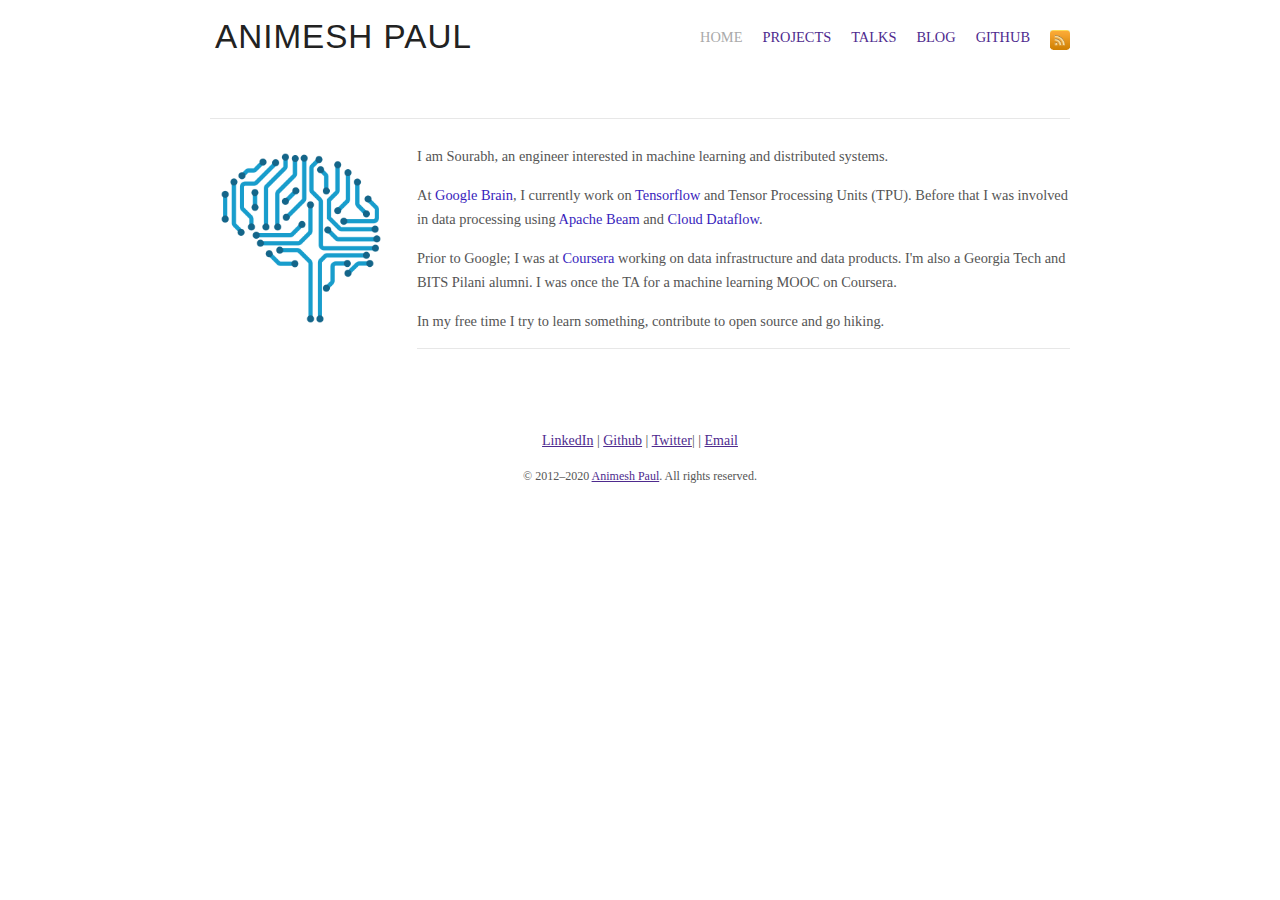
<file: Personal_Website/Sourabh.html>
<!DOCTYPE html>
<html xmlns="http://www.w3.org/1999/xhtml" lang="en"><head><meta http-equiv="Content-Type" content="text/html; charset=UTF-8">
  
  <meta http-equiv="X-UA-Compatible" content="IE=edge">
  <title>Animesh Paul</title>
  <link href="#" rel="alternate" title="Sourabh&#39;s Blog" type="application/atom+xml">
  <link rel="stylesheet" type="text/css" href="./Sourabh_files/style.css">
  <link rel="stylesheet" type="text/css" href="./Sourabh_files/syntax.css">
  <link rel="stylesheet" href="./Sourabh_files/style(1).css">
  <meta name="viewport" content="width=device-width,initial-scale=1">
  <link rel="stylesheet" id="font-bitter-css" href="./Sourabh_files/css" type="text/css" media="screen">
  <link rel="shortcut icon" type="image/x-icon" href="https://sourabhbajaj.com/images/contents/fav.png">
  <link rel="search" type="application/opensearchdescription+xml" title="sourabhbajaj.com" href="https://sourabhbajaj.com/opensearch.xml">

  <meta property="og:type" content="website">
  <meta property="og:url" content="https://sourabhbajaj.com/">
  
  
  <meta property="og:image" content="https://sourabhbajaj.com/images/contents/NN.png">

  <meta name="twitter:site" value="@sb2nov">
  
  
  <meta property="twitter:image" content="https://sourabhbajaj.com/images/contents/NN.png">

  <!-- Global site tag (gtag.js) - Google Analytics -->
  <script type="text/javascript" async="" src="./Sourabh_files/analytics.js"></script><script async="" src="./Sourabh_files/js"></script>
  <script>
    window.dataLayer = window.dataLayer || [];
    function gtag(){dataLayer.push(arguments);}
    gtag('js', new Date());

    gtag('config', 'UA-40495390-2');
  </script>
  <script>
    var trackOutboundLink = function(url) {
      gtag('event', 'click', {
        'event_category': 'outbound',
        'event_label': url,
        'transport_type': 'beacon',
        'event_callback': function(){document.location = url;}
      });
    }
  </script>
  <script async="" src="./Sourabh_files/MathJax.js"></script>
  <!-- Begin Jekyll SEO tag v2.6.1 -->
<meta name="generator" content="Jekyll v3.9.0">
<meta property="og:title" content="Sourabh">
<meta name="author" content="Animesh Paul">
<meta property="og:locale" content="en_US">
<meta name="description" content="Sourabh’s portfolio and writings on machine learning, data science and distributed systems.">
<meta property="og:description" content="Sourabh’s portfolio and writings on machine learning, data science and distributed systems.">
<link rel="canonical" href="https://sourabhbajaj.com/">
<meta property="og:url" content="https://sourabhbajaj.com/">
<meta property="og:site_name" content="Sourabh">
<meta name="twitter:card" content="summary">
<meta property="twitter:title" content="Sourabh">
<meta name="twitter:site" content="@sb2nov">
<meta name="twitter:creator" content="@Sourabh Bajaj">
<script type="application/ld+json">
{"description":"Sourabh’s portfolio and writings on machine learning, data science and distributed systems.","@type":"WebSite","headline":"Sourabh","sameAs":["https://twitter.com/sb2nov","https://www.linkedin.com/in/sbajaj9","https://github.com/sb2nov","https://speakerdeck.com/sb2nov/"],"publisher":{"@type":"Organization","logo":{"@type":"ImageObject","url":"https://sourabhbajaj.com/images/contents/NN.png"},"name":"Animesh Paul"},"author":{"@type":"Person","name":"Animesh Paul"},"url":"https://sourabhbajaj.com/","name":"Sourabh","@context":"https://schema.org"}</script>
<!-- End Jekyll SEO tag -->

<style type="text/css">.MathJax_Hover_Frame {border-radius: .25em; -webkit-border-radius: .25em; -moz-border-radius: .25em; -khtml-border-radius: .25em; box-shadow: 0px 0px 15px #83A; -webkit-box-shadow: 0px 0px 15px #83A; -moz-box-shadow: 0px 0px 15px #83A; -khtml-box-shadow: 0px 0px 15px #83A; border: 1px solid #A6D ! important; display: inline-block; position: absolute}
.MathJax_Menu_Button .MathJax_Hover_Arrow {position: absolute; cursor: pointer; display: inline-block; border: 2px solid #AAA; border-radius: 4px; -webkit-border-radius: 4px; -moz-border-radius: 4px; -khtml-border-radius: 4px; font-family: 'Courier New',Courier; font-size: 9px; color: #F0F0F0}
.MathJax_Menu_Button .MathJax_Hover_Arrow span {display: block; background-color: #AAA; border: 1px solid; border-radius: 3px; line-height: 0; padding: 4px}
.MathJax_Hover_Arrow:hover {color: white!important; border: 2px solid #CCC!important}
.MathJax_Hover_Arrow:hover span {background-color: #CCC!important}
</style><style type="text/css">#MathJax_About {position: fixed; left: 50%; width: auto; text-align: center; border: 3px outset; padding: 1em 2em; background-color: #DDDDDD; color: black; cursor: default; font-family: message-box; font-size: 120%; font-style: normal; text-indent: 0; text-transform: none; line-height: normal; letter-spacing: normal; word-spacing: normal; word-wrap: normal; white-space: nowrap; float: none; z-index: 201; border-radius: 15px; -webkit-border-radius: 15px; -moz-border-radius: 15px; -khtml-border-radius: 15px; box-shadow: 0px 10px 20px #808080; -webkit-box-shadow: 0px 10px 20px #808080; -moz-box-shadow: 0px 10px 20px #808080; -khtml-box-shadow: 0px 10px 20px #808080; filter: progid:DXImageTransform.Microsoft.dropshadow(OffX=2, OffY=2, Color='gray', Positive='true')}
#MathJax_About.MathJax_MousePost {outline: none}
.MathJax_Menu {position: absolute; background-color: white; color: black; width: auto; padding: 5px 0px; border: 1px solid #CCCCCC; margin: 0; cursor: default; font: menu; text-align: left; text-indent: 0; text-transform: none; line-height: normal; letter-spacing: normal; word-spacing: normal; word-wrap: normal; white-space: nowrap; float: none; z-index: 201; border-radius: 5px; -webkit-border-radius: 5px; -moz-border-radius: 5px; -khtml-border-radius: 5px; box-shadow: 0px 10px 20px #808080; -webkit-box-shadow: 0px 10px 20px #808080; -moz-box-shadow: 0px 10px 20px #808080; -khtml-box-shadow: 0px 10px 20px #808080; filter: progid:DXImageTransform.Microsoft.dropshadow(OffX=2, OffY=2, Color='gray', Positive='true')}
.MathJax_MenuItem {padding: 1px 2em; background: transparent}
.MathJax_MenuArrow {position: absolute; right: .5em; padding-top: .25em; color: #666666; font-size: .75em}
.MathJax_MenuActive .MathJax_MenuArrow {color: white}
.MathJax_MenuArrow.RTL {left: .5em; right: auto}
.MathJax_MenuCheck {position: absolute; left: .7em}
.MathJax_MenuCheck.RTL {right: .7em; left: auto}
.MathJax_MenuRadioCheck {position: absolute; left: .7em}
.MathJax_MenuRadioCheck.RTL {right: .7em; left: auto}
.MathJax_MenuLabel {padding: 1px 2em 3px 1.33em; font-style: italic}
.MathJax_MenuRule {border-top: 1px solid #DDDDDD; margin: 4px 3px}
.MathJax_MenuDisabled {color: GrayText}
.MathJax_MenuActive {background-color: #606872; color: white}
.MathJax_MenuDisabled:focus, .MathJax_MenuLabel:focus {background-color: #E8E8E8}
.MathJax_ContextMenu:focus {outline: none}
.MathJax_ContextMenu .MathJax_MenuItem:focus {outline: none}
#MathJax_AboutClose {top: .2em; right: .2em}
.MathJax_Menu .MathJax_MenuClose {top: -10px; left: -10px}
.MathJax_MenuClose {position: absolute; cursor: pointer; display: inline-block; border: 2px solid #AAA; border-radius: 18px; -webkit-border-radius: 18px; -moz-border-radius: 18px; -khtml-border-radius: 18px; font-family: 'Courier New',Courier; font-size: 24px; color: #F0F0F0}
.MathJax_MenuClose span {display: block; background-color: #AAA; border: 1.5px solid; border-radius: 18px; -webkit-border-radius: 18px; -moz-border-radius: 18px; -khtml-border-radius: 18px; line-height: 0; padding: 8px 0 6px}
.MathJax_MenuClose:hover {color: white!important; border: 2px solid #CCC!important}
.MathJax_MenuClose:hover span {background-color: #CCC!important}
.MathJax_MenuClose:hover:focus {outline: none}
</style><style type="text/css">.MathJax_Preview .MJXf-math {color: inherit!important}
</style><style type="text/css">.MJX_Assistive_MathML {position: absolute!important; top: 0; left: 0; clip: rect(1px, 1px, 1px, 1px); padding: 1px 0 0 0!important; border: 0!important; height: 1px!important; width: 1px!important; overflow: hidden!important; display: block!important; -webkit-touch-callout: none; -webkit-user-select: none; -khtml-user-select: none; -moz-user-select: none; -ms-user-select: none; user-select: none}
.MJX_Assistive_MathML.MJX_Assistive_MathML_Block {width: 100%!important}
</style><style type="text/css">#MathJax_Zoom {position: absolute; background-color: #F0F0F0; overflow: auto; display: block; z-index: 301; padding: .5em; border: 1px solid black; margin: 0; font-weight: normal; font-style: normal; text-align: left; text-indent: 0; text-transform: none; line-height: normal; letter-spacing: normal; word-spacing: normal; word-wrap: normal; white-space: nowrap; float: none; -webkit-box-sizing: content-box; -moz-box-sizing: content-box; box-sizing: content-box; box-shadow: 5px 5px 15px #AAAAAA; -webkit-box-shadow: 5px 5px 15px #AAAAAA; -moz-box-shadow: 5px 5px 15px #AAAAAA; -khtml-box-shadow: 5px 5px 15px #AAAAAA; filter: progid:DXImageTransform.Microsoft.dropshadow(OffX=2, OffY=2, Color='gray', Positive='true')}
#MathJax_ZoomOverlay {position: absolute; left: 0; top: 0; z-index: 300; display: inline-block; width: 100%; height: 100%; border: 0; padding: 0; margin: 0; background-color: white; opacity: 0; filter: alpha(opacity=0)}
#MathJax_ZoomFrame {position: relative; display: inline-block; height: 0; width: 0}
#MathJax_ZoomEventTrap {position: absolute; left: 0; top: 0; z-index: 302; display: inline-block; border: 0; padding: 0; margin: 0; background-color: white; opacity: 0; filter: alpha(opacity=0)}
</style><style type="text/css">.MathJax_Preview {color: #888}
#MathJax_Message {position: fixed; left: 1em; bottom: 1.5em; background-color: #E6E6E6; border: 1px solid #959595; margin: 0px; padding: 2px 8px; z-index: 102; color: black; font-size: 80%; width: auto; white-space: nowrap}
#MathJax_MSIE_Frame {position: absolute; top: 0; left: 0; width: 0px; z-index: 101; border: 0px; margin: 0px; padding: 0px}
.MathJax_Error {color: #CC0000; font-style: italic}
</style><style type="text/css">.MJXp-script {font-size: .8em}
.MJXp-right {-webkit-transform-origin: right; -moz-transform-origin: right; -ms-transform-origin: right; -o-transform-origin: right; transform-origin: right}
.MJXp-bold {font-weight: bold}
.MJXp-italic {font-style: italic}
.MJXp-scr {font-family: MathJax_Script,'Times New Roman',Times,STIXGeneral,serif}
.MJXp-frak {font-family: MathJax_Fraktur,'Times New Roman',Times,STIXGeneral,serif}
.MJXp-sf {font-family: MathJax_SansSerif,'Times New Roman',Times,STIXGeneral,serif}
.MJXp-cal {font-family: MathJax_Caligraphic,'Times New Roman',Times,STIXGeneral,serif}
.MJXp-mono {font-family: MathJax_Typewriter,'Times New Roman',Times,STIXGeneral,serif}
.MJXp-largeop {font-size: 150%}
.MJXp-largeop.MJXp-int {vertical-align: -.2em}
.MJXp-math {display: inline-block; line-height: 1.2; text-indent: 0; font-family: 'Times New Roman',Times,STIXGeneral,serif; white-space: nowrap; border-collapse: collapse}
.MJXp-display {display: block; text-align: center; margin: 1em 0}
.MJXp-math span {display: inline-block}
.MJXp-box {display: block!important; text-align: center}
.MJXp-box:after {content: " "}
.MJXp-rule {display: block!important; margin-top: .1em}
.MJXp-char {display: block!important}
.MJXp-mo {margin: 0 .15em}
.MJXp-mfrac {margin: 0 .125em; vertical-align: .25em}
.MJXp-denom {display: inline-table!important; width: 100%}
.MJXp-denom > * {display: table-row!important}
.MJXp-surd {vertical-align: top}
.MJXp-surd > * {display: block!important}
.MJXp-script-box > *  {display: table!important; height: 50%}
.MJXp-script-box > * > * {display: table-cell!important; vertical-align: top}
.MJXp-script-box > *:last-child > * {vertical-align: bottom}
.MJXp-script-box > * > * > * {display: block!important}
.MJXp-mphantom {visibility: hidden}
.MJXp-munderover {display: inline-table!important}
.MJXp-over {display: inline-block!important; text-align: center}
.MJXp-over > * {display: block!important}
.MJXp-munderover > * {display: table-row!important}
.MJXp-mtable {vertical-align: .25em; margin: 0 .125em}
.MJXp-mtable > * {display: inline-table!important; vertical-align: middle}
.MJXp-mtr {display: table-row!important}
.MJXp-mtd {display: table-cell!important; text-align: center; padding: .5em 0 0 .5em}
.MJXp-mtr > .MJXp-mtd:first-child {padding-left: 0}
.MJXp-mtr:first-child > .MJXp-mtd {padding-top: 0}
.MJXp-mlabeledtr {display: table-row!important}
.MJXp-mlabeledtr > .MJXp-mtd:first-child {padding-left: 0}
.MJXp-mlabeledtr:first-child > .MJXp-mtd {padding-top: 0}
.MJXp-merror {background-color: #FFFF88; color: #CC0000; border: 1px solid #CC0000; padding: 1px 3px; font-style: normal; font-size: 90%}
.MJXp-scale0 {-webkit-transform: scaleX(.0); -moz-transform: scaleX(.0); -ms-transform: scaleX(.0); -o-transform: scaleX(.0); transform: scaleX(.0)}
.MJXp-scale1 {-webkit-transform: scaleX(.1); -moz-transform: scaleX(.1); -ms-transform: scaleX(.1); -o-transform: scaleX(.1); transform: scaleX(.1)}
.MJXp-scale2 {-webkit-transform: scaleX(.2); -moz-transform: scaleX(.2); -ms-transform: scaleX(.2); -o-transform: scaleX(.2); transform: scaleX(.2)}
.MJXp-scale3 {-webkit-transform: scaleX(.3); -moz-transform: scaleX(.3); -ms-transform: scaleX(.3); -o-transform: scaleX(.3); transform: scaleX(.3)}
.MJXp-scale4 {-webkit-transform: scaleX(.4); -moz-transform: scaleX(.4); -ms-transform: scaleX(.4); -o-transform: scaleX(.4); transform: scaleX(.4)}
.MJXp-scale5 {-webkit-transform: scaleX(.5); -moz-transform: scaleX(.5); -ms-transform: scaleX(.5); -o-transform: scaleX(.5); transform: scaleX(.5)}
.MJXp-scale6 {-webkit-transform: scaleX(.6); -moz-transform: scaleX(.6); -ms-transform: scaleX(.6); -o-transform: scaleX(.6); transform: scaleX(.6)}
.MJXp-scale7 {-webkit-transform: scaleX(.7); -moz-transform: scaleX(.7); -ms-transform: scaleX(.7); -o-transform: scaleX(.7); transform: scaleX(.7)}
.MJXp-scale8 {-webkit-transform: scaleX(.8); -moz-transform: scaleX(.8); -ms-transform: scaleX(.8); -o-transform: scaleX(.8); transform: scaleX(.8)}
.MJXp-scale9 {-webkit-transform: scaleX(.9); -moz-transform: scaleX(.9); -ms-transform: scaleX(.9); -o-transform: scaleX(.9); transform: scaleX(.9)}
.MathJax_PHTML .noError {vertical-align: ; font-size: 90%; text-align: left; color: black; padding: 1px 3px; border: 1px solid}
</style></head>

<body class="home" data-new-gr-c-s-check-loaded="14.995.0" data-gr-ext-installed=""><div id="MathJax_Message" style="display: none;"></div>
  <div id="container">
    <div class="wrap">
    <div id="header">
      <div id="branding">
        <h1 id="site-title">
          <a href="#" title="Sourabh Bajaj" rel="Home">Animesh Paul</a>
        </h1>
      </div>

      <div id="menu-primary" class="menu-container">
        <div class="menu">
          <ul id="menu-primary-items">
            <li class="menu-item home"><a class="spec" href="#">Home</a></li>
            <li class="menu-item projects"><a class="spec" href="#">Projects</a></li>
            <li class="menu-item talks"><a class="spec" href="#">Talks</a></li>
            <li class="menu-item blog"><a class="spec" href="#/">Blog</a></li>
            <li class="menu-item github"><a class="spec" href="https://github.com/animeshpaul91" target="_blank">Github</a></li>
            <li class="menu-item rss">
              <div class="rss-button">
                <a href="https://sourabhbajaj.com/atom.xml" target="_blank">
                  <img src="./Sourabh_files/RSSButton.png" alt="RSS Feed" height="20px">
                </a>
              </div>
            </li>
          </ul>
        </div>
      </div>

      <div class="clear"></div>
    </div>

    <div id="main">


<div id="content">
  <div class="hfeed">
  <hr>
  <div class="hentry post no-border">
    <img src="./Sourabh_files/NN.png" alt="Sourabh Bajaj" class="archive-thumbnail home-thumbnail" width="160" height="200">

    <div class="entry-summary">
      <p>I am Sourabh, an engineer interested in machine learning and distributed systems.</p>

      <p>At <a href="https://google.com/" onclick="trackOutboundLink(&#39;https://google.com&#39;);">Google Brain</a>, I currently work on <a href="https://www.tensorflow.org/" onclick="trackOutboundLink(&#39;https://www.tensorflow.org/&#39;);" target="_blank">Tensorflow</a> and Tensor Processing Units (TPU). Before that I was involved in data processing using <a href="https://beam.apache.org/" onclick="trackOutboundLink(&#39;https://beam.apache.org/&#39;);">Apache Beam</a> and <a href="https://cloud.google.com/dataflow/" onclick="trackOutboundLink(&#39;https://cloud.google.com/dataflow/&#39;);">Cloud Dataflow</a>.</p>

      <p>Prior to Google; I was at <a href="https://coursera.org/" onclick="trackOutboundLink(&#39;https://coursera.org&#39;);">Coursera</a> working on data infrastructure and data products. I'm also a Georgia Tech and BITS Pilani alumni. I was once the TA for a machine learning MOOC on Coursera.</p>

      <p>In my free time I try to learn something, contribute to open source and go hiking.</p>
    </div>
    <hr>
  </div>
</div>

</div><!-- #content -->

      </div><!-- #main -->

      <div class="clear"></div>

      <div id="fotterLinks">
        <a href="http://www.linkedin.com/in/animeshpaul91/" alt="LinkedIn" target="_blank">LinkedIn</a>
        |
        <a href="http://github.com/animeshpaul91/" alt="Github" target="_blank">Github</a>
        |
        <a href="http://twitter.com/animeshpaul23" alt="Twitter" target="_blank">Twitter</a>|
        |
        <a href="mailto:ani.nitmz@gmail.com" alt="email" target="_blank">Email</a>
      </div>

      <div id="copyright">
        © 2012–2020 <a href="https://sourabhbajaj.com/">Animesh Paul</a>. All rights reserved.
      </div>
    </div><!-- .wrap -->
  </div><!-- #container -->

  <script src="./Sourabh_files/jquery.min.js"></script>
  <script src="./Sourabh_files/toc.js" type="text/javascript" charset="utf-8"></script>
  <script type="text/javascript">
    $(document).ready(function() {
      $('.toc').toc({
        title: '',
        listType: 'ol',
        minimumHeaders: 2,
        headers: 'h2, h3, h4, h5, h6',
        linkHere: true,
        linkHereTitle: 'Link here',
        backToTop: true,
        backToTopId: 'toc',
        backToTopTitle: 'Back to Table of Contents',
      });
      $('.jekyll-toc-header a.jekyll-toc-link-here span.jekyll-toc-icon').addClass('icon icon-link');
      $('.jekyll-toc-header a.jekyll-toc-back-to-top span.jekyll-toc-icon').addClass('icon icon-chevron-up');
    });
  </script>



</body></html>
</file>
<file: docs/Animesh_files/style.css>
﻿/**
 * Theme Name: Origin
 * Theme URI: http://alienwp.com/themes/origin/
 * Description: Minimalistic, mobile-optimized theme with responsive layout. The theme settings include options for uploading favicon and logo images, color picker, typography settings, and a nice selection of Google fonts.
 * Version: 0.2.8
 * Author: Galin Simeonov
 * Author URI: http://alienwp.com
 * Tags: flexible-width, theme-options, threaded-comments, microformats, translation-ready, rtl-language-support, one-column, two-columns, right-sidebar, sticky-post, custom-background, featured-images
 * License: GNU General Public License v2.0
 * License URI: http://www.gnu.org/licenses/gpl-2.0.html
 *
 * Copyright (c) 2011 - 2012 Galin Simeonov.  All rights reserved.
 * http://alienwp.com
 */

/* Normalize
-------------------------------------------------------------- */
article, aside, details, figcaption, figure, footer, header, hgroup, nav, section { display: block; }
audio, canvas, video {
  display: inline-block;
  *display: inline;
  *zoom: 1;
}
audio:not([controls]) { display: none; }
[hidden] { display: none; }
figure { margin: 0; }
html {
  height: 100%;
  font-size: 16px;  /* 16px */
  overflow-y: scroll;
  -webkit-text-size-adjust: 100%;
  -ms-text-size-adjust: 100%;
}
body {
  margin: 0;
  font: 0.9em/1.692307em 'Bitter', Georgia, 'Times New Roman', Times, serif;
  color: #555;
  padding: 0;
  height: 100%;
}
#container {
  background-color: #fff;
}
a, a:visited {
  color: #4e2a8e;
  text-decoration: underline;
}
a.spec, a.spec:visited {
  text-decoration: none;
}
a:hover {
  text-decoration: none;
  color: #000;
}
a:focus { outline: none; }
a:hover, a:active { outline: 0; }
abbr { cursor: help }
abbr[title] { border-bottom: 1px dotted; }
acronym {
  font-size: .85em;
  text-transform: uppercase;
  color: #666;
  border-bottom: 1px dotted #eee;
  cursor: help;
}
acronym:hover {
  color: #333;
  background: #f5f5f5;
  border-bottom: 1px dotted #aaa;
}
small { font-size: 0.8461538461538462em; }  /* 11 / 13 = 0.8461538461538462 */
big { font-size: 15px; }
p { margin: 0 0 1.692307em 0 }
b, strong { font-weight: bold; }
blockquote {
  margin: 0 1.692307em;
  font-style: normal
}
blockquote em, blockquote cite { font-style: italic }
blockquote, q { quotes: none }
blockquote:before, blockquote:after, q:before, q:after {
  content: '';
  content: none
}
em, cite {
  font-style: italic;
  font-family: Georgia, 'Times New Roman', Times, serif;
}
em em, cite cite { font-style: normal }
dfn { font-style: italic; }
address {
  font-style: italic;
  font-family: Georgia, 'Times New Roman', Times, serif;
  margin: 0 0 1.692307em 0
}
li address, dd address { margin:0 }
del { text-decoration: line-through }
object { margin-bottom: 1.692307em }
hr {
  display: block;
  height: 1px;
  border: 0;
  border-top: 1px solid #e7e7e7;
  margin: 1em 0 1.692307em 0;
  padding: 0;
}
ins {
  font-family: Georgia, 'Times New Roman', Times, serif;
  background: #f5f5f5;
  color: #000;
  text-decoration: none;
  font-style: italic;
}
mark {
  background: #f5f5f5;
  color: #000;
  font-style: italic;
  font-weight: bold;
}
pre, code, kbd, samp {
  font-family: monospace, monospace;
  _font-family: 'courier new', monospace;
  font-size: 1em;
}
pre code { font-size: 1em }
pre {
  font-size: 0.8461538461538462em;
  font-family: Monaco, monospace, Courier, "Courier New";
  overflow: auto;
  line-height: 1.692307em;
  margin-bottom: 1.692307em;
  padding: 10px;
  white-space: pre;
  white-space: pre-wrap;
  word-wrap: break-word;
}
code {
  font-size: 0.8461538461538462em;
  font-family: Monaco, monospace, Courier, "Courier New";
}
sub, sup {
  font-size: 0.7692307692307692em;  /* 10 / 13 = 0.7692307692307692 */
  line-height: 0;
  position: relative;
  vertical-align: baseline;
}
sup { top: -0.5em; }
sub { bottom: -0.25em; }
ul {
  list-style: disc;
  margin: 0 0 1.692307em 2.8em;
  padding: 0;
}
ol {
  list-style-type: decimal;
  margin: 0 0 1.692307em 3.1em;
  padding: 0;
}
ol ol { list-style: upper-roman }
ol ol ol { list-style: lower-roman }
ol ol ol ol { list-style: upper-alpha }
ol ol ol ol ol { list-style: lower-alpha }
ul ul, ol ol, ul ol, ol ul { margin-bottom:0 }

dl { margin: 0 0 1.692307em 5px }
dt {
  font-weight: bold;
  margin: 10px 0 0 0
}
dd { margin: 5px 0 0 1.5em }
h1, h2, h3, h4, h5, h6 {
  font-style: normal;
  font-weight: normal;
  margin: 0 0 15px 0;
  color: #333;
  line-height: 1.3em;
}
h1 { font-size: 44px; }    /* 36 / 13 = 44 */
h2 {
  font-size: 29px;    /* 24 / 13 = 1.846153846153846 */
  margin-top: 23px;       /* 35 / 24 = 1.458333333 */
}
h3 { font-size: 24px; }    /* 20 / 13 = 1.538461538461538 */
h4 { font-size: 22px; }    /* 18 / 13 = 1.384615384615385 */
h5 {
  font-size: 19px;    /* 16 / 13 = 1.230769230769231 */
  font-weight: bold;
}
h6 {
  font-size: 17px;    /* 14 / 13 = 17 */
  font-weight: bold;
}
img {
  border: 0;
  -ms-interpolation-mode: bicubic;
  vertical-align: middle;
}
svg:not(:root) { overflow: hidden; }
form { margin: 0; }
fieldset {
  border: 0;
  margin: 0;
  padding: 0;
}
label { cursor: pointer; }
legend {
  border: 0;
  *margin-left: -7px;
  padding: 0;
}
button, input, select, textarea, a.button {
  font-size: 1em;
  margin: 0;
  vertical-align: baseline;
  *vertical-align: middle;
}
button, input, a.button {
  line-height: normal;
  *overflow: visible;
}
table button, table input { *overflow: auto; }
button, input[type="button"], input[type="reset"], input[type="submit"] {
  cursor: pointer;
  -webkit-appearance: button;
}
input[type="checkbox"], input[type="radio"] { box-sizing: border-box; }
input[type="search"] {
  -webkit-appearance: textfield;
  -moz-box-sizing: content-box;
  -webkit-box-sizing: content-box;
  box-sizing: content-box;
}
input[type="search"]::-webkit-search-decoration { -webkit-appearance: none; }
button::-moz-focus-inner, input::-moz-focus-inner {
  border: 0;
  padding: 0;
}
textarea {
  overflow: auto;
  vertical-align: top;
  resize: vertical;
}
input:invalid, textarea:invalid { background-color: #f0dddd; }
option { padding: 1px 2px; }
table {
  border-collapse: collapse;
  border-spacing: 0;
  margin-bottom: 1.692307em;
}
td { vertical-align: top; }
th, td { text-align: left; }

/* WordPress classes
-------------------------------------------------------------- */
.hfeed h1, .hfeed h2, .hfeed h3, .hfeed h4, .hfeed h5, .hfeed h6 { font-weight: normal; }
.hcat h5 {
  font-weight: normal;
  margin-top: 25px;
}
.left, .alignleft {
  float: left;
  margin: 0 15px 5px 0;
}
.right, .alignright {
  float: right;
  margin: 0 0 10px 25px;
}
.center, .aligncenter {
  display: block;
  margin: 0 auto 1.692307em auto !important;
}
.block, .alignnone {
  display: block;
  margin: 0 0 1.692307em 0;
}
img.alignleft, img.alignright {
  margin-top: 5px;
  display: inline;
}
blockquote.alignleft, blockquote .alignright { width: 33%; }
.byline abbr, .entry-meta abbr, .comment-meta abbr { border: none; }
.clear { clear: both; }
.no-border { border: 0 };

/* Tables
-------------------------------------------------------------- */
table {
  margin: 0 0 1.692307em 0;
  width: 100%;
}
table caption {
  font-size: 0.8125em;
  line-height: 1.692307em;
  color: #888;
}
table th {
  font-size: 0.8461538461538462em;
  line-height: 1.692307em;
  font-weight: normal;
  text-transform: uppercase;
  padding: 10px 2%;
  border-bottom: none;
  border-bottom: 3px solid #e7e7e7;
  text-align: left;
}
td {
  padding: 0.8125em 2%;
  color: #888;
  border-bottom: 1px solid #e7e7e7;
}

#content table {
  margin-left: 1.692307em;
  width: auto;
  width: 85%;
}
#content table caption { color: #555; }
#content table th {
  font-weight: bold;
  padding: 10px 4%;
  border-bottom: 3px solid #E6DFD5;
  background-color:#FFFAF3;
}
#content td {
  padding: 0.8125em 4%;
  border-bottom: 1px solid #E6DFD5;
}

#content-post table {
  margin-left: 1.692307em;
  width: auto;
  width: 85%;
}
#content-post table caption { color: #555; }
#content-post table th {
  font-weight: bold;
  padding: 10px 4%;
  border-bottom: 3px solid #E6DFD5;
  background-color:#FFFAF3;
}
#content-post td {
  padding: 0.8125em 4%;
  border-bottom: 1px solid #E6DFD5;
}
/* Lists
-------------------------------------------------------------- */
ul li, ol li { line-height: 2.1em; }
dl { margin: 0 0 20px 30px; }
dl dt {
  margin: 0;
  font-size: 19px;    /* 16 / 13 = 1.230769230769231 */
  line-height: 1.692307em;
  font-family: Georgia, 'Times New Roman', Times, serif;
  font-style: italic;
  font-weight: normal;
}
dl dd {
  margin: 0 0 5px 20px;
  padding: 0;
  color: #888;
}

/* Blockquotes
-------------------------------------------------------------- */
blockquote {
  overflow: hidden;
  border-left: solid 3px #ccc;
  font-size: 1.153846153846154em;    /* 15 / 13 = 1.153846153846154 */
  font-family: Georgia, 'Times New Roman', Times, serif;
  font-style: italic;
  color: #aaa;
  margin: 0 0 20px 0;
  padding: 5px 0 5px 20px;
}

blockquote p:last-child, blockquote pre:last-child {
  margin-bottom: 5px;
}

/* Code
-------------------------------------------------------------- */
code {
  padding: 1px 3px;
  color: #555;
  background: #fff8ed;
  border:1px solid #faefe0;
}
pre {
  padding: 15px 20px;
  background: #fff8ed;
  border: 1px solid #f6e4cc;
}
pre code {
  padding: 0;
  background: transparent;
  border:0;
}

/* Forms
-------------------------------------------------------------- */
form label, form input, form textarea {
  font-family: 'Bitter', Georgia, 'Times New Roman', Times, serif;
}
form label {
  line-height: 1em;
  color: #222;
}
input[type="text"], input[type="password"], input[type="email"], .input-text, textarea, select {
  border: 1px solid #ddd;
  padding: 5px;
  outline: none;
  font-size: 0.8125em;
  color: #888;
  margin: 0;
  display: block;
  background: #fff;
}
select { padding: 0; }
input[type="text"]:focus, input[type="password"]:focus, input[type="email"]:focus, textarea:focus, .input-text:focus {
  border: 1px solid #aaa;
  color: #444;
  -moz-box-shadow: 0 0 3px rgba(0,0,0,.2);
  -webkit-box-shadow: 0 0 3px rgba(0,0,0,.2);
  box-shadow:  0 0 3px rgba(0,0,0,.2);
}
textarea {
  display: block;
  width: 94%;
  min-height: 60px;
}
input[type="radio"] { vertical-align: text-middle; }
input[type="checkbox"] { display: inline; }
input[type="submit"]:hover { cursor: pointer }
.error { color: #ff4367; }

/* Images & Video
-------------------------------------------------------------- */
a:hover img, #slider-nav li a:hover img { opacity: 0.85; }
#site-title a:hover img {
  border: none;
  opacity: 1;
}
.hentry img, .entry-content img, .widget img, .hentry embed, .entry-content embed, .widget embed, .hentry object, .entry-content object, .widget object, .hentry video, .entry-content video, .widget video, iframe.video {
  max-width: 100%;
}
.hentry img, .entry-content img, .widget img {
  height: auto;
  padding: 1px;
  border: 1px solid #e5e5e5;
}
.rss-button { margin-bottom: 25px; }
iframe.video { border:0; }

/* Layout
-------------------------------------------------------------- */
#main {
  clear: both;
  width: 100%;
  margin: 0 auto;
  position: relative;
}
.page-template-fullwidth #content { width: 100%; }
#content {
  float: left;
  width: 100%;
  margin: 0 0 30px 0;
  min-height: 180px;
}
.page-template-fullwidth #content-post { width: 100%; }
#content-post {
  float: left;
  width: 74.0%;
  margin: 0 0 30px 0;
  min-height: 180px;
}
#sidebar-primary {
  float: right;
  width: 22%;
}
.wrap {
  max-width: 860px;
  margin: 0 auto;
  position: relative;
}

#comments-template { clear: left; }

/* Primary menu
-------------------------------------------------------------- */
#menu-primary {
  font-size: 1em;
  width: 65%;
  margin: 30px 0 12px 0;
  float: right;
  position: relative;
  z-index: 99;
}
#menu-primary .menu {
  float: right;
  margin-left: 0;
}
#menu-primary .menu ul {
  float: right;
  margin: 0;
}
#menu-primary li {
  display: block;
  float: left;
  min-height: 30px;
}
#menu-primary li a {
  line-height: 1em;
  font-size: 1em;
  margin-left: 20px;
  display: block;
  text-transform: uppercase;
}
#menu-primary li.current-menu-item a { color: #aaa; }
#menu-primary ul li a:hover { color: #222; }

body.home             div.menu li.home            a,
body.projects         div.menu li.projects        a,
body.talks            div.menu li.talks           a,
body.blog             div.menu li.blog            a {
  color: #aaa;
}

/* Header
-------------------------------------------------------------- */
#header {
  clear: both;
  width: 100%;
}
#branding {
  float: left;
  width: 35%;
  overflow: hidden;
  margin-top: 20px;
  margin-bottom: 20px;
}
#site-title {
  font-size: 2.307692307692308em;  /* 30 / 13 = 2.307692307692308 */
  line-height: 1em;
  /*font-weight: bold;*/
  margin: 0 0 20px 5px;
  text-transform: uppercase;
  letter-spacing: 1px;
  font-family: 'Helvetica Neue', Helvetica, Arial, sans-serif;
  word-wrap: break-word;
  text-decoration: none;
}
#site-title a {
  color: #222;
  border-bottom: none;
  text-decoration: none;
}
#header img { max-width: 100%; }

#header {
  padding-bottom: 10px;
}

#site-description {
  display: none;
}

#site-description {
  font-size: 20px;
  line-height: 1.5em;
  margin: 0;
  color: #333;
  text-transform: none;
  float: left;
  width: 91.48936170212766%;
  clear: both;
  text-align: center;
  border-top: 5px solid #444;
  padding: 18px 4.25531914893617% 20px 4.25531914893617%;  /* 40px / 940px = 4.25531914893617% */
  border-bottom: 1px solid #e5e5e5;
  margin-bottom: 30px;
}

.sidebar .widget.news {
  color: #333;
  font-size: 0.8em;
  margin-bottom: 7px;
}

.widget.news h3 a {
  color: #333;
}

/* Posts
-------------------------------------------------------------- */
.hentry {
  float: left;
  width: 100%;
  margin: 0 0 20px 0;
  padding: 0 0 5px 0;
  font-size: 1em;
  border-bottom: 1px solid #e5e5e5;
}
.hentry:last-child {
  border-bottom: 0;
}
.singular .hentry {
  margin: 0 0 30px 0;
  position: relative;
  float: left;
  width: 100%;
}
.featured { margin-bottom: 20px; }
.sticky .sticky-header {
  float: left;
  width: 30%;
}
.sticky .byline { clear: left }
.sticky .entry-summary {
  float: right;
  width: 65%;
  border-left: 1px solid #e5e5e5;
  padding-left: 2.34375%;
}
.hentry .featured-thumbnail { margin-bottom: 25px; }
.hentry .archive-thumbnail {
  float: left;
  width: 180px;
  height: 180px;
  margin: 3px 25px 20px 0;
}
.hentry .home-thumbnail {
  border: none;
}

/* Post titles
-------------------------------------------------------------- */
.hentry .entry-title {
  margin: 0 0 0.25em 0;
  padding: 0;
  font-size: 22px;  /* 24 / 13 = 1.846153846153846 */
  text-transform: capitalize;
  line-height: 1.3em;
  border: none;
  color: #333;
  word-spacing: 2px;
}
.singular .entry-title {
  font-size: 24px;  /* 24 / 13 = 1.846153846153846 */
  margin-bottom: 0.625em;
}
.singular-page .entry-title { color: #ccc; }
.singular-page .entry-title, .singular-attachment .entry-title { margin-bottom: 1.2em; }
.entry-title a, .entry-title a:visited { color: #222; }
.entry-title a:hover { color: #4e2a5e; }

/* Post bylines/datelines
-------------------------------------------------------------- */
.byline {
  font-family: Georgia, 'Times New Roman', Times, serif;
  font-style: italic;
  margin: 0 0 1em 0;
  font-size: 0.8461538461538462em;
  color: #aaa;
  line-height: 1.692307em;
  word-spacing: 2px;
}
.singular .byline { margin-bottom: 1.7em; }
.byline a, .byline a:visited { color: #aaa; }
.byline a:hover { color: #000; }
.author, .published, .category, .edit {
  font-family: 'Bitter', Georgia, 'Times New Roman', Times, serif;
  font-style: normal;
}
.comment-list .published, .comment-list .edit, .comment-list .comment-reply-link {
  font-family: Georgia, 'Times New Roman', Times, serif;
  font-size: 1em;
  font-style: italic;
  text-transform: none;
}

/* Post excerpts
-------------------------------------------------------------- */
.entry-summary p { margin: 0 0 1em 0; }

.entry-summary p a {
  text-decoration: none;
  color: #381ebc;
}

.talk-title {
  font-weight: 600;
}

/* Post metadata
-------------------------------------------------------------- */
.entry-meta {
  margin: 0 0 25px 0;
  font-size: 0.8461538461538462em;
  color: #aaa;
}
.entry-meta a { color: #888; }
.entry-meta a:hover { color: #000; }

/* Singular post prev/next links
-------------------------------------------------------------- */
.singular .loop-nav {
  font-size: 0.8461538461538462em;
  color: #888;
  clear: left;
}

/* Archive/search pagination and comment pagination
-------------------------------------------------------------- */
.comment-navigation { margin-bottom: 1.692307em; }
.pagination.loop-pagination {
  text-align: center;
  clear: both;
  margin: 7px 0;
}
.pagination .page-numbers, .comment-navigation .page-numbers {
  display: inline-block;
  padding: 4px 8px;
  margin: 0;
  line-height: 1em;
  color: #444;
}
.pagination a.page-numbers, .comment-navigation a.page-numbers {
  color: #333;
  background: #e9e9e9;
}
.pagination a:hover, .comment-navigation a:hover {
  color: #fff;
  background: #555;
}
.pagination .current, .comment-navigation .current { color: #aaa; }

/* Widgets
-------------------------------------------------------------- */
.sidebar .widget {
  float: left;
  width: 100%;
  margin-bottom: 26px;
  color: #888;
}

.widget table, .widget ul, .widget ol { margin: 0 0 0 16px; }

li.image {
  list-style: none;
  margin-bottom: 10px;
}

.widget li.image img { border-width: 0; }

/* Widget titles
-------------------------------------------------------------- */
.sidebar .widget-title {
  font-size: 0.7692307692307692em;  /* 10 / 13 = 0.7692307692307692 */
  color: #aaa;
  text-transform: uppercase;
  letter-spacing: 1px;
  word-spacing: 2px;
}

/* Search form widget
-------------------------------------------------------------- */
.widget .search-form { overflow: hidden; }
.widget .search-form label {
  font-size: 0.8461538461538462em;
  line-height: 1.692307em;
  color: #aaa;
}
.widget .search-form input[type="text"] {
  width: 91.538461%;
  float: left;
  padding: 8px 10px;
  font-size: 1em;
  color: #aaa;
}
.search-form .search-submit { display: none; }

/* Footer
-------------------------------------------------------------- */
#footer {
  overflow: visible;
  margin: 0 auto 0 auto;
  padding: 15px 10px;
  border-top: 5px solid #444;
  clear: both;
  color: #fff;
}

#footer a {
  color: #fff;
  text-decoration: underline;
}

#fotterLinks {
  text-align: center;
  font-size: 14px;
  padding: 0 0 10px;
}

#copyright {
  text-align: center;
  font-size: 12px;
  padding: 0 0 10px;
}

#edit-on-github {
  padding: 15px 0 25px;
  text-align: center;
  font-size: 12px;
}

/*  Media Queries (mobile browsing)
----------------------------------------------------- */
/* Tablet (portrait) */
@media only screen and (min-width: 768px) and (max-width: 959px) {
  .wrap {
    max-width: 100%;
    padding: 0 25px;
  }
  .widget .search-form input[type="text"] { width: 89%; }
  .widget table { font-size: 0.8461538461538462em; }
  #footer .widget table { width: 90%; }
}
/* Mobile (portrait) */
@media only screen and (max-width: 767px) {
  .wrap {
    max-width: 100%;
    padding: 0 15px;
  }
  body { line-height: 1.615384615384615em; }
  p { margin-bottom: 1.615384615384615em; }
  #branding {
    float: left;
    width: 100%;
    position: relative;
  }
  .hentry .archive-thumbnail {
    width: 110px;
    height: 110px;
  }
  #site-description { font-size: 1.3em; }
  #menu-primary {
    float: left;
    clear: both;
    width: 100%;
    margin-top: 5px;
  }
  #menu-primary .menu { float: left; }
  #menu-primary ul li { clear: left; }
  #menu-primary ul li a { margin-left: 0; }
  #content { width: 100%; }
  #content-post { width: 100%; }
  .comment-list li li { padding-left: 0; }
  #sidebar-primary {
    width: 100%;
    clear: left;
  }
  #distilled-by ul {
    margin: 0;
  }
}

/* Tiny Mobile (portrait) */
@media only screen and (max-width: 467px) {
  #branding {
    border-bottom: 1px solid #eee;
    margin-bottom: 10px;
  }

  #header img {
    max-width: 100px;
  }
}

/*  sourabhbajaj.org - Pages and Specific Elements
------------------------------------------------------ */

/* Learning */
body.learning a.cover {
  float: left;
  padding: 0.769230769em 1.538461538em 0.769230769em 0;
}

body.learning h4.resource {
  padding-top: 1em;
}

/* Projects */
.project-batch-title h2 {
  margin: 0 0 5px 0;
  margin-top: 0.58333333em;
}

.project-batch-title h2 a {
  text-decoration: none;
  color: #333;
}

.project-list li {
  line-height: 1.69231em;
  margin-bottom: 10px;
}

.project-list li a {
  text-decoration: none;
  font-weight: 600;
  color: #381ebc;
}

/* Talks */
.speaker-deck-block {
  width: 50%;
}

/*  Jekyll Table of Contents */
ol.jekyll-toc,
ol.jekyll-toc ol {
  counter-reset: item;
}
ol.jekyll-toc {
  margin: 1.692307em 0 1.692307em 2.3076923076923075em;
}
ol.jekyll-toc ol {
  margin: 0.615384615em 0 -0.7692307692307693em 0;
}
ol.jekyll-toc li {
  display: block;
}
ol.jekyll-toc li:before {
  content: counters(item, ".") " ";
  counter-increment: item;
}
ol.jekyll-toc li {
  list-style-position: inside;
  text-indent: -1em;
  padding-left: 1em;
  line-height: 1.3em;
  padding-bottom: 0.8em;
}
ol.jekyll-toc li a {
  position:relative;
  left: 0.3076923076923077em;
}

/* heading  */
.jekyll-toc-header {
  position: relative;
  display: block;
  margin-left: -20px;
  padding-left: 20px;

  margin-right: 0;
  padding-right: 20px;
  cursor: default;
}

/* anchor  */
.jekyll-toc-header a.jekyll-toc-anchor {
  display: block;
  position:absolute;
  text-decoration: none;
}
.jekyll-toc-header a.jekyll-toc-anchor,
.jekyll-toc-header a.jekyll-toc-anchor:hover {
  color: #000
}
.jekyll-toc-header:hover a.jekyll-toc-anchor {
  cursor: pointer;
}
.jekyll-toc-header a.jekyll-toc-link-here {
  left: 0;
  top: 0;
}
.jekyll-toc-header a.jekyll-toc-back-to-top {
  right: 0;
  top: 0;
}

/* span  */
.jekyll-toc-header span.jekyll-toc-icon {
  display:none;
  vertical-align: middle;
  color: #000;
}
.jekyll-toc-header:hover span.jekyll-toc-icon {
  display:inline-block;
  width: auto;
}
.jekyll-toc-header a.jekyll-toc-back-to-top span.jekyll-toc-icon {
  margin-left: 10px;
  width:1em;
  text-align: right;
}

/* extending jekyll-toc */
.jekyll-toc-header .icon {
  font: normal normal normal 16px/1 icons !important;
  text-decoration: none;
  text-rendering: auto;
  -webkit-font-smoothing: antialiased;
  -moz-osx-font-smoothing: grayscale;
  -webkit-user-select: none;
  -moz-user-select: none;
  -ms-user-select: none;
  user-select: none;
}

/* Share buttons */
.sharebuttons {
  margin: 0 auto 0 auto;
}

.sharebuttons .sharetitle {
  margin-bottom: -3px;
}

.sharebuttons ul {
  margin: 20px 0 0 0;
  text-align: center;
}

.sharebuttons ul li {
  display: inline;
}

.sharebuttons ul li a {
  text-decoration: none;
}

.sharebuttons ul li svg {
  width: 40px;
  height: 40px;
}

.sharebuttons .reddit svg {
  fill: #FF4500;
}

.sharebuttons .hn svg {
  fill: #F0652F;
}

.sharebuttons .twitter svg {
  fill: #1DA1F2;
}

.sharebuttons .facebook svg {
  fill: #3B5998;
}

.sharebuttons .linkedin svg {
  fill: #0077B5;
}

p {
  text-align: justify;
  text-justify: inter-word;
}
</file>
<file: docs/Animesh_files/syntax.css>
.highlight  {}
.highlight .c { color: #998; font-style: italic } /* Comment */
.highlight .err { color: #a61717; background-color: #e3d2d2 } /* Error */
.highlight .k { font-weight: bold } /* Keyword */
.highlight .o { font-weight: bold } /* Operator */
.highlight .cm { color: #998; font-style: italic } /* Comment.Multiline */
.highlight .cp { color: #999; font-weight: bold } /* Comment.Preproc */
.highlight .c1 { color: #998; font-style: italic } /* Comment.Single */
.highlight .cs { color: #999; font-weight: bold; font-style: italic } /* Comment.Special */
.highlight .gd { color: #000; background-color: #fdd } /* Generic.Deleted */
.highlight .gd .x { color: #000; background-color: #faa } /* Generic.Deleted.Specific */
.highlight .ge { font-style: italic } /* Generic.Emph */
.highlight .gr { color: #a00 } /* Generic.Error */
.highlight .gh { color: #999 } /* Generic.Heading */
.highlight .gi { color: #000; background-color: #dfd } /* Generic.Inserted */
.highlight .gi .x { color: #000; background-color: #afa } /* Generic.Inserted.Specific */
.highlight .go { color: #888 } /* Generic.Output */
.highlight .gp { color: #555 } /* Generic.Prompt */
.highlight .gs { font-weight: bold } /* Generic.Strong */
.highlight .gu { color: #aaa } /* Generic.Subheading */
.highlight .gt { color: #a00 } /* Generic.Traceback */
.highlight .kc { font-weight: bold } /* Keyword.Constant */
.highlight .kd { font-weight: bold } /* Keyword.Declaration */
.highlight .kp { font-weight: bold } /* Keyword.Pseudo */
.highlight .kr { font-weight: bold } /* Keyword.Reserved */
.highlight .kt { color: #458; font-weight: bold } /* Keyword.Type */
.highlight .m { color: #099 } /* Literal.Number */
.highlight .s { color: #d14 } /* Literal.String */
.highlight .na { color: #008080 } /* Name.Attribute */
.highlight .nb { color: #0086B3 } /* Name.Builtin */
.highlight .nc { color: #458; font-weight: bold } /* Name.Class */
.highlight .no { color: #008080 } /* Name.Constant */
.highlight .ni { color: #800080 } /* Name.Entity */
.highlight .ne { color: #900; font-weight: bold } /* Name.Exception */
.highlight .nf { color: #900; font-weight: bold } /* Name.Function */
.highlight .nn { color: #555 } /* Name.Namespace */
.highlight .nt { color: #000080 } /* Name.Tag */
.highlight .nv { color: #008080 } /* Name.Variable */
.highlight .ow { font-weight: bold } /* Operator.Word */
.highlight .w { color: #bbb } /* Text.Whitespace */
.highlight .mf { color: #099 } /* Literal.Number.Float */
.highlight .mh { color: #099 } /* Literal.Number.Hex */
.highlight .mi { color: #099 } /* Literal.Number.Integer */
.highlight .mo { color: #099 } /* Literal.Number.Oct */
.highlight .sb { color: #d14 } /* Literal.String.Backtick */
.highlight .sc { color: #d14 } /* Literal.String.Char */
.highlight .sd { color: #d14 } /* Literal.String.Doc */
.highlight .s2 { color: #d14 } /* Literal.String.Double */
.highlight .se { color: #d14 } /* Literal.String.Escape */
.highlight .sh { color: #d14 } /* Literal.String.Heredoc */
.highlight .si { color: #d14 } /* Literal.String.Interpol */
.highlight .sx { color: #d14 } /* Literal.String.Other */
.highlight .sr { color: #009926 } /* Literal.String.Regex */
.highlight .s1 { color: #d14 } /* Literal.String.Single */
.highlight .ss { color: #990073 } /* Literal.String.Symbol */
.highlight .bp { color: #999 } /* Name.Builtin.Pseudo */
.highlight .vc { color: #008080 } /* Name.Variable.Class */
.highlight .vg { color: #008080 } /* Name.Variable.Global */
.highlight .vi { color: #008080 } /* Name.Variable.Instance */
.highlight .il { color: #099 } /* Literal.Number.Integer.Long */
</file>
<file: docs/Animesh_files/style(1).css>
@font-face {
  font-family: 'icons';
  src: url('fonts/icons.eot'); /* IE9 Compat Modes */
  src: url('fonts/icons.eot?#iefix') format('embedded-opentype'), /* IE6-IE8 */
       url('fonts/icons.woff') format('woff'), /* Pretty Modern Browsers */
       url('fonts/icons.ttf')  format('truetype'), /* Safari, Android, iOS */
       url('fonts/icons.svg#icons') format('svg'); /* Legacy iOS */
  font-weight: normal;
  font-style: normal;
}

[class^="icon-"], [class*=" icon-"] {
	font-family: 'icons';
	speak: none;
	font-style: normal;
	font-weight: normal;
	font-variant: normal;
	text-transform: none;
	line-height: 1;

	/* Better Font Rendering =========== */
	-webkit-font-smoothing: antialiased;
	-moz-osx-font-smoothing: grayscale;
}

.icon-chevron-up:before {
	content: "\f0a2";
}

.icon-code:before {
	content: "\f05f";
}

.icon-file-code:before {
	content: "\f010";
}

.icon-file-text:before {
	content: "\f011";
}

.icon-link:before {
	content: "\f05c";
}

.icon-link-external:before {
	content: "\f07f";
}
</file>
<file: Personal_Website/Sourabh_files/style.css>
﻿/**
 * Theme Name: Origin
 * Theme URI: http://alienwp.com/themes/origin/
 * Description: Minimalistic, mobile-optimized theme with responsive layout. The theme settings include options for uploading favicon and logo images, color picker, typography settings, and a nice selection of Google fonts.
 * Version: 0.2.8
 * Author: Galin Simeonov
 * Author URI: http://alienwp.com
 * Tags: flexible-width, theme-options, threaded-comments, microformats, translation-ready, rtl-language-support, one-column, two-columns, right-sidebar, sticky-post, custom-background, featured-images
 * License: GNU General Public License v2.0
 * License URI: http://www.gnu.org/licenses/gpl-2.0.html
 *
 * Copyright (c) 2011 - 2012 Galin Simeonov.  All rights reserved.
 * http://alienwp.com
 */

/* Normalize
-------------------------------------------------------------- */
article, aside, details, figcaption, figure, footer, header, hgroup, nav, section { display: block; }
audio, canvas, video {
  display: inline-block;
  *display: inline;
  *zoom: 1;
}
audio:not([controls]) { display: none; }
[hidden] { display: none; }
figure { margin: 0; }
html {
  height: 100%;
  font-size: 16px;  /* 16px */
  overflow-y: scroll;
  -webkit-text-size-adjust: 100%;
  -ms-text-size-adjust: 100%;
}
body {
  margin: 0;
  font: 0.9em/1.692307em 'Bitter', Georgia, 'Times New Roman', Times, serif;
  color: #555;
  padding: 0;
  height: 100%;
}
#container {
  background-color: #fff;
}
a, a:visited {
  color: #4e2a8e;
  text-decoration: underline;
}
a.spec, a.spec:visited {
  text-decoration: none;
}
a:hover {
  text-decoration: none;
  color: #000;
}
a:focus { outline: none; }
a:hover, a:active { outline: 0; }
abbr { cursor: help }
abbr[title] { border-bottom: 1px dotted; }
acronym {
  font-size: .85em;
  text-transform: uppercase;
  color: #666;
  border-bottom: 1px dotted #eee;
  cursor: help;
}
acronym:hover {
  color: #333;
  background: #f5f5f5;
  border-bottom: 1px dotted #aaa;
}
small { font-size: 0.8461538461538462em; }  /* 11 / 13 = 0.8461538461538462 */
big { font-size: 15px; }
p { margin: 0 0 1.692307em 0 }
b, strong { font-weight: bold; }
blockquote {
  margin: 0 1.692307em;
  font-style: normal
}
blockquote em, blockquote cite { font-style: italic }
blockquote, q { quotes: none }
blockquote:before, blockquote:after, q:before, q:after {
  content: '';
  content: none
}
em, cite {
  font-style: italic;
  font-family: Georgia, 'Times New Roman', Times, serif;
}
em em, cite cite { font-style: normal }
dfn { font-style: italic; }
address {
  font-style: italic;
  font-family: Georgia, 'Times New Roman', Times, serif;
  margin: 0 0 1.692307em 0
}
li address, dd address { margin:0 }
del { text-decoration: line-through }
object { margin-bottom: 1.692307em }
hr {
  display: block;
  height: 1px;
  border: 0;
  border-top: 1px solid #e7e7e7;
  margin: 1em 0 1.692307em 0;
  padding: 0;
}
ins {
  font-family: Georgia, 'Times New Roman', Times, serif;
  background: #f5f5f5;
  color: #000;
  text-decoration: none;
  font-style: italic;
}
mark {
  background: #f5f5f5;
  color: #000;
  font-style: italic;
  font-weight: bold;
}
pre, code, kbd, samp {
  font-family: monospace, monospace;
  _font-family: 'courier new', monospace;
  font-size: 1em;
}
pre code { font-size: 1em }
pre {
  font-size: 0.8461538461538462em;
  font-family: Monaco, monospace, Courier, "Courier New";
  overflow: auto;
  line-height: 1.692307em;
  margin-bottom: 1.692307em;
  padding: 10px;
  white-space: pre;
  white-space: pre-wrap;
  word-wrap: break-word;
}
code {
  font-size: 0.8461538461538462em;
  font-family: Monaco, monospace, Courier, "Courier New";
}
sub, sup {
  font-size: 0.7692307692307692em;  /* 10 / 13 = 0.7692307692307692 */
  line-height: 0;
  position: relative;
  vertical-align: baseline;
}
sup { top: -0.5em; }
sub { bottom: -0.25em; }
ul {
  list-style: disc;
  margin: 0 0 1.692307em 2.8em;
  padding: 0;
}
ol {
  list-style-type: decimal;
  margin: 0 0 1.692307em 3.1em;
  padding: 0;
}
ol ol { list-style: upper-roman }
ol ol ol { list-style: lower-roman }
ol ol ol ol { list-style: upper-alpha }
ol ol ol ol ol { list-style: lower-alpha }
ul ul, ol ol, ul ol, ol ul { margin-bottom:0 }

dl { margin: 0 0 1.692307em 5px }
dt {
  font-weight: bold;
  margin: 10px 0 0 0
}
dd { margin: 5px 0 0 1.5em }
h1, h2, h3, h4, h5, h6 {
  font-style: normal;
  font-weight: normal;
  margin: 0 0 15px 0;
  color: #333;
  line-height: 1.3em;
}
h1 { font-size: 44px; }    /* 36 / 13 = 44 */
h2 {
  font-size: 29px;    /* 24 / 13 = 1.846153846153846 */
  margin-top: 23px;       /* 35 / 24 = 1.458333333 */
}
h3 { font-size: 24px; }    /* 20 / 13 = 1.538461538461538 */
h4 { font-size: 22px; }    /* 18 / 13 = 1.384615384615385 */
h5 {
  font-size: 19px;    /* 16 / 13 = 1.230769230769231 */
  font-weight: bold;
}
h6 {
  font-size: 17px;    /* 14 / 13 = 17 */
  font-weight: bold;
}
img {
  border: 0;
  -ms-interpolation-mode: bicubic;
  vertical-align: middle;
}
svg:not(:root) { overflow: hidden; }
form { margin: 0; }
fieldset {
  border: 0;
  margin: 0;
  padding: 0;
}
label { cursor: pointer; }
legend {
  border: 0;
  *margin-left: -7px;
  padding: 0;
}
button, input, select, textarea, a.button {
  font-size: 1em;
  margin: 0;
  vertical-align: baseline;
  *vertical-align: middle;
}
button, input, a.button {
  line-height: normal;
  *overflow: visible;
}
table button, table input { *overflow: auto; }
button, input[type="button"], input[type="reset"], input[type="submit"] {
  cursor: pointer;
  -webkit-appearance: button;
}
input[type="checkbox"], input[type="radio"] { box-sizing: border-box; }
input[type="search"] {
  -webkit-appearance: textfield;
  -moz-box-sizing: content-box;
  -webkit-box-sizing: content-box;
  box-sizing: content-box;
}
input[type="search"]::-webkit-search-decoration { -webkit-appearance: none; }
button::-moz-focus-inner, input::-moz-focus-inner {
  border: 0;
  padding: 0;
}
textarea {
  overflow: auto;
  vertical-align: top;
  resize: vertical;
}
input:invalid, textarea:invalid { background-color: #f0dddd; }
option { padding: 1px 2px; }
table {
  border-collapse: collapse;
  border-spacing: 0;
  margin-bottom: 1.692307em;
}
td { vertical-align: top; }
th, td { text-align: left; }

/* WordPress classes
-------------------------------------------------------------- */
.hfeed h1, .hfeed h2, .hfeed h3, .hfeed h4, .hfeed h5, .hfeed h6 { font-weight: normal; }
.hcat h5 {
  font-weight: normal;
  margin-top: 25px;
}
.left, .alignleft {
  float: left;
  margin: 0 15px 5px 0;
}
.right, .alignright {
  float: right;
  margin: 0 0 10px 25px;
}
.center, .aligncenter {
  display: block;
  margin: 0 auto 1.692307em auto !important;
}
.block, .alignnone {
  display: block;
  margin: 0 0 1.692307em 0;
}
img.alignleft, img.alignright {
  margin-top: 5px;
  display: inline;
}
blockquote.alignleft, blockquote .alignright { width: 33%; }
.byline abbr, .entry-meta abbr, .comment-meta abbr { border: none; }
.clear { clear: both; }
.no-border { border: 0 };

/* Tables
-------------------------------------------------------------- */
table {
  margin: 0 0 1.692307em 0;
  width: 100%;
}
table caption {
  font-size: 0.8125em;
  line-height: 1.692307em;
  color: #888;
}
table th {
  font-size: 0.8461538461538462em;
  line-height: 1.692307em;
  font-weight: normal;
  text-transform: uppercase;
  padding: 10px 2%;
  border-bottom: none;
  border-bottom: 3px solid #e7e7e7;
  text-align: left;
}
td {
  padding: 0.8125em 2%;
  color: #888;
  border-bottom: 1px solid #e7e7e7;
}

#content table {
  margin-left: 1.692307em;
  width: auto;
  width: 85%;
}
#content table caption { color: #555; }
#content table th {
  font-weight: bold;
  padding: 10px 4%;
  border-bottom: 3px solid #E6DFD5;
  background-color:#FFFAF3;
}
#content td {
  padding: 0.8125em 4%;
  border-bottom: 1px solid #E6DFD5;
}

#content-post table {
  margin-left: 1.692307em;
  width: auto;
  width: 85%;
}
#content-post table caption { color: #555; }
#content-post table th {
  font-weight: bold;
  padding: 10px 4%;
  border-bottom: 3px solid #E6DFD5;
  background-color:#FFFAF3;
}
#content-post td {
  padding: 0.8125em 4%;
  border-bottom: 1px solid #E6DFD5;
}
/* Lists
-------------------------------------------------------------- */
ul li, ol li { line-height: 2.1em; }
dl { margin: 0 0 20px 30px; }
dl dt {
  margin: 0;
  font-size: 19px;    /* 16 / 13 = 1.230769230769231 */
  line-height: 1.692307em;
  font-family: Georgia, 'Times New Roman', Times, serif;
  font-style: italic;
  font-weight: normal;
}
dl dd {
  margin: 0 0 5px 20px;
  padding: 0;
  color: #888;
}

/* Blockquotes
-------------------------------------------------------------- */
blockquote {
  overflow: hidden;
  border-left: solid 3px #ccc;
  font-size: 1.153846153846154em;    /* 15 / 13 = 1.153846153846154 */
  font-family: Georgia, 'Times New Roman', Times, serif;
  font-style: italic;
  color: #aaa;
  margin: 0 0 20px 0;
  padding: 5px 0 5px 20px;
}

blockquote p:last-child, blockquote pre:last-child {
  margin-bottom: 5px;
}

/* Code
-------------------------------------------------------------- */
code {
  padding: 1px 3px;
  color: #555;
  background: #fff8ed;
  border:1px solid #faefe0;
}
pre {
  padding: 15px 20px;
  background: #fff8ed;
  border: 1px solid #f6e4cc;
}
pre code {
  padding: 0;
  background: transparent;
  border:0;
}

/* Forms
-------------------------------------------------------------- */
form label, form input, form textarea {
  font-family: 'Bitter', Georgia, 'Times New Roman', Times, serif;
}
form label {
  line-height: 1em;
  color: #222;
}
input[type="text"], input[type="password"], input[type="email"], .input-text, textarea, select {
  border: 1px solid #ddd;
  padding: 5px;
  outline: none;
  font-size: 0.8125em;
  color: #888;
  margin: 0;
  display: block;
  background: #fff;
}
select { padding: 0; }
input[type="text"]:focus, input[type="password"]:focus, input[type="email"]:focus, textarea:focus, .input-text:focus {
  border: 1px solid #aaa;
  color: #444;
  -moz-box-shadow: 0 0 3px rgba(0,0,0,.2);
  -webkit-box-shadow: 0 0 3px rgba(0,0,0,.2);
  box-shadow:  0 0 3px rgba(0,0,0,.2);
}
textarea {
  display: block;
  width: 94%;
  min-height: 60px;
}
input[type="radio"] { vertical-align: text-middle; }
input[type="checkbox"] { display: inline; }
input[type="submit"]:hover { cursor: pointer }
.error { color: #ff4367; }

/* Images & Video
-------------------------------------------------------------- */
a:hover img, #slider-nav li a:hover img { opacity: 0.85; }
#site-title a:hover img {
  border: none;
  opacity: 1;
}
.hentry img, .entry-content img, .widget img, .hentry embed, .entry-content embed, .widget embed, .hentry object, .entry-content object, .widget object, .hentry video, .entry-content video, .widget video, iframe.video {
  max-width: 100%;
}
.hentry img, .entry-content img, .widget img {
  height: auto;
  padding: 1px;
  border: 1px solid #e5e5e5;
}
.rss-button { margin-bottom: 25px; }
iframe.video { border:0; }

/* Layout
-------------------------------------------------------------- */
#main {
  clear: both;
  width: 100%;
  margin: 0 auto;
  position: relative;
}
.page-template-fullwidth #content { width: 100%; }
#content {
  float: left;
  width: 100%;
  margin: 0 0 30px 0;
  min-height: 180px;
}
.page-template-fullwidth #content-post { width: 100%; }
#content-post {
  float: left;
  width: 74.0%;
  margin: 0 0 30px 0;
  min-height: 180px;
}
#sidebar-primary {
  float: right;
  width: 22%;
}
.wrap {
  max-width: 860px;
  margin: 0 auto;
  position: relative;
}

#comments-template { clear: left; }

/* Primary menu
-------------------------------------------------------------- */
#menu-primary {
  font-size: 1em;
  width: 65%;
  margin: 30px 0 12px 0;
  float: right;
  position: relative;
  z-index: 99;
}
#menu-primary .menu {
  float: right;
  margin-left: 0;
}
#menu-primary .menu ul {
  float: right;
  margin: 0;
}
#menu-primary li {
  display: block;
  float: left;
  min-height: 30px;
}
#menu-primary li a {
  line-height: 1em;
  font-size: 1em;
  margin-left: 20px;
  display: block;
  text-transform: uppercase;
}
#menu-primary li.current-menu-item a { color: #aaa; }
#menu-primary ul li a:hover { color: #222; }

body.home             div.menu li.home            a,
body.projects         div.menu li.projects        a,
body.talks            div.menu li.talks           a,
body.blog             div.menu li.blog            a {
  color: #aaa;
}

/* Header
-------------------------------------------------------------- */
#header {
  clear: both;
  width: 100%;
}
#branding {
  float: left;
  width: 35%;
  overflow: hidden;
  margin-top: 20px;
  margin-bottom: 20px;
}
#site-title {
  font-size: 2.307692307692308em;  /* 30 / 13 = 2.307692307692308 */
  line-height: 1em;
  /*font-weight: bold;*/
  margin: 0 0 20px 5px;
  text-transform: uppercase;
  letter-spacing: 1px;
  font-family: 'Helvetica Neue', Helvetica, Arial, sans-serif;
  word-wrap: break-word;
  text-decoration: none;
}
#site-title a {
  color: #222;
  border-bottom: none;
  text-decoration: none;
}
#header img { max-width: 100%; }

#header {
  padding-bottom: 10px;
}

#site-description {
  display: none;
}

#site-description {
  font-size: 20px;
  line-height: 1.5em;
  margin: 0;
  color: #333;
  text-transform: none;
  float: left;
  width: 91.48936170212766%;
  clear: both;
  text-align: center;
  border-top: 5px solid #444;
  padding: 18px 4.25531914893617% 20px 4.25531914893617%;  /* 40px / 940px = 4.25531914893617% */
  border-bottom: 1px solid #e5e5e5;
  margin-bottom: 30px;
}

.sidebar .widget.news {
  color: #333;
  font-size: 0.8em;
  margin-bottom: 7px;
}

.widget.news h3 a {
  color: #333;
}

/* Posts
-------------------------------------------------------------- */
.hentry {
  float: left;
  width: 100%;
  margin: 0 0 20px 0;
  padding: 0 0 5px 0;
  font-size: 1em;
  border-bottom: 1px solid #e5e5e5;
}
.hentry:last-child {
  border-bottom: 0;
}
.singular .hentry {
  margin: 0 0 30px 0;
  position: relative;
  float: left;
  width: 100%;
}
.featured { margin-bottom: 20px; }
.sticky .sticky-header {
  float: left;
  width: 30%;
}
.sticky .byline { clear: left }
.sticky .entry-summary {
  float: right;
  width: 65%;
  border-left: 1px solid #e5e5e5;
  padding-left: 2.34375%;
}
.hentry .featured-thumbnail { margin-bottom: 25px; }
.hentry .archive-thumbnail {
  float: left;
  width: 180px;
  height: 180px;
  margin: 3px 25px 20px 0;
}
.hentry .home-thumbnail {
  border: none;
}

/* Post titles
-------------------------------------------------------------- */
.hentry .entry-title {
  margin: 0 0 0.25em 0;
  padding: 0;
  font-size: 22px;  /* 24 / 13 = 1.846153846153846 */
  text-transform: capitalize;
  line-height: 1.3em;
  border: none;
  color: #333;
  word-spacing: 2px;
}
.singular .entry-title {
  font-size: 24px;  /* 24 / 13 = 1.846153846153846 */
  margin-bottom: 0.625em;
}
.singular-page .entry-title { color: #ccc; }
.singular-page .entry-title, .singular-attachment .entry-title { margin-bottom: 1.2em; }
.entry-title a, .entry-title a:visited { color: #222; }
.entry-title a:hover { color: #4e2a5e; }

/* Post bylines/datelines
-------------------------------------------------------------- */
.byline {
  font-family: Georgia, 'Times New Roman', Times, serif;
  font-style: italic;
  margin: 0 0 1em 0;
  font-size: 0.8461538461538462em;
  color: #aaa;
  line-height: 1.692307em;
  word-spacing: 2px;
}
.singular .byline { margin-bottom: 1.7em; }
.byline a, .byline a:visited { color: #aaa; }
.byline a:hover { color: #000; }
.author, .published, .category, .edit {
  font-family: 'Bitter', Georgia, 'Times New Roman', Times, serif;
  font-style: normal;
}
.comment-list .published, .comment-list .edit, .comment-list .comment-reply-link {
  font-family: Georgia, 'Times New Roman', Times, serif;
  font-size: 1em;
  font-style: italic;
  text-transform: none;
}

/* Post excerpts
-------------------------------------------------------------- */
.entry-summary p { margin: 0 0 1em 0; }

.entry-summary p a {
  text-decoration: none;
  color: #381ebc;
}

.talk-title {
  font-weight: 600;
}

/* Post metadata
-------------------------------------------------------------- */
.entry-meta {
  margin: 0 0 25px 0;
  font-size: 0.8461538461538462em;
  color: #aaa;
}
.entry-meta a { color: #888; }
.entry-meta a:hover { color: #000; }

/* Singular post prev/next links
-------------------------------------------------------------- */
.singular .loop-nav {
  font-size: 0.8461538461538462em;
  color: #888;
  clear: left;
}

/* Archive/search pagination and comment pagination
-------------------------------------------------------------- */
.comment-navigation { margin-bottom: 1.692307em; }
.pagination.loop-pagination {
  text-align: center;
  clear: both;
  margin: 7px 0;
}
.pagination .page-numbers, .comment-navigation .page-numbers {
  display: inline-block;
  padding: 4px 8px;
  margin: 0;
  line-height: 1em;
  color: #444;
}
.pagination a.page-numbers, .comment-navigation a.page-numbers {
  color: #333;
  background: #e9e9e9;
}
.pagination a:hover, .comment-navigation a:hover {
  color: #fff;
  background: #555;
}
.pagination .current, .comment-navigation .current { color: #aaa; }

/* Widgets
-------------------------------------------------------------- */
.sidebar .widget {
  float: left;
  width: 100%;
  margin-bottom: 26px;
  color: #888;
}

.widget table, .widget ul, .widget ol { margin: 0 0 0 16px; }

li.image {
  list-style: none;
  margin-bottom: 10px;
}

.widget li.image img { border-width: 0; }

/* Widget titles
-------------------------------------------------------------- */
.sidebar .widget-title {
  font-size: 0.7692307692307692em;  /* 10 / 13 = 0.7692307692307692 */
  color: #aaa;
  text-transform: uppercase;
  letter-spacing: 1px;
  word-spacing: 2px;
}

/* Search form widget
-------------------------------------------------------------- */
.widget .search-form { overflow: hidden; }
.widget .search-form label {
  font-size: 0.8461538461538462em;
  line-height: 1.692307em;
  color: #aaa;
}
.widget .search-form input[type="text"] {
  width: 91.538461%;
  float: left;
  padding: 8px 10px;
  font-size: 1em;
  color: #aaa;
}
.search-form .search-submit { display: none; }

/* Footer
-------------------------------------------------------------- */
#footer {
  overflow: visible;
  margin: 0 auto 0 auto;
  padding: 15px 10px;
  border-top: 5px solid #444;
  clear: both;
  color: #fff;
}

#footer a {
  color: #fff;
  text-decoration: underline;
}

#fotterLinks {
  text-align: center;
  font-size: 14px;
  padding: 0 0 10px;
}

#copyright {
  text-align: center;
  font-size: 12px;
  padding: 0 0 10px;
}

#edit-on-github {
  padding: 15px 0 25px;
  text-align: center;
  font-size: 12px;
}

/*  Media Queries (mobile browsing)
----------------------------------------------------- */
/* Tablet (portrait) */
@media only screen and (min-width: 768px) and (max-width: 959px) {
  .wrap {
    max-width: 100%;
    padding: 0 25px;
  }
  .widget .search-form input[type="text"] { width: 89%; }
  .widget table { font-size: 0.8461538461538462em; }
  #footer .widget table { width: 90%; }
}
/* Mobile (portrait) */
@media only screen and (max-width: 767px) {
  .wrap {
    max-width: 100%;
    padding: 0 15px;
  }
  body { line-height: 1.615384615384615em; }
  p { margin-bottom: 1.615384615384615em; }
  #branding {
    float: left;
    width: 100%;
    position: relative;
  }
  .hentry .archive-thumbnail {
    width: 110px;
    height: 110px;
  }
  #site-description { font-size: 1.3em; }
  #menu-primary {
    float: left;
    clear: both;
    width: 100%;
    margin-top: 5px;
  }
  #menu-primary .menu { float: left; }
  #menu-primary ul li { clear: left; }
  #menu-primary ul li a { margin-left: 0; }
  #content { width: 100%; }
  #content-post { width: 100%; }
  .comment-list li li { padding-left: 0; }
  #sidebar-primary {
    width: 100%;
    clear: left;
  }
  #distilled-by ul {
    margin: 0;
  }
}

/* Tiny Mobile (portrait) */
@media only screen and (max-width: 467px) {
  #branding {
    border-bottom: 1px solid #eee;
    margin-bottom: 10px;
  }

  #header img {
    max-width: 100px;
  }
}

/*  sourabhbajaj.org - Pages and Specific Elements
------------------------------------------------------ */

/* Learning */
body.learning a.cover {
  float: left;
  padding: 0.769230769em 1.538461538em 0.769230769em 0;
}

body.learning h4.resource {
  padding-top: 1em;
}

/* Projects */
.project-batch-title h2 {
  margin: 0 0 5px 0;
  margin-top: 0.58333333em;
}

.project-batch-title h2 a {
  text-decoration: none;
  color: #333;
}

.project-list li {
  line-height: 1.69231em;
  margin-bottom: 10px;
}

.project-list li a {
  text-decoration: none;
  font-weight: 600;
  color: #381ebc;
}

/* Talks */
.speaker-deck-block {
  width: 50%;
}

/*  Jekyll Table of Contents */
ol.jekyll-toc,
ol.jekyll-toc ol {
  counter-reset: item;
}
ol.jekyll-toc {
  margin: 1.692307em 0 1.692307em 2.3076923076923075em;
}
ol.jekyll-toc ol {
  margin: 0.615384615em 0 -0.7692307692307693em 0;
}
ol.jekyll-toc li {
  display: block;
}
ol.jekyll-toc li:before {
  content: counters(item, ".") " ";
  counter-increment: item;
}
ol.jekyll-toc li {
  list-style-position: inside;
  text-indent: -1em;
  padding-left: 1em;
  line-height: 1.3em;
  padding-bottom: 0.8em;
}
ol.jekyll-toc li a {
  position:relative;
  left: 0.3076923076923077em;
}

/* heading  */
.jekyll-toc-header {
  position: relative;
  display: block;
  margin-left: -20px;
  padding-left: 20px;

  margin-right: 0;
  padding-right: 20px;
  cursor: default;
}

/* anchor  */
.jekyll-toc-header a.jekyll-toc-anchor {
  display: block;
  position:absolute;
  text-decoration: none;
}
.jekyll-toc-header a.jekyll-toc-anchor,
.jekyll-toc-header a.jekyll-toc-anchor:hover {
  color: #000
}
.jekyll-toc-header:hover a.jekyll-toc-anchor {
  cursor: pointer;
}
.jekyll-toc-header a.jekyll-toc-link-here {
  left: 0;
  top: 0;
}
.jekyll-toc-header a.jekyll-toc-back-to-top {
  right: 0;
  top: 0;
}

/* span  */
.jekyll-toc-header span.jekyll-toc-icon {
  display:none;
  vertical-align: middle;
  color: #000;
}
.jekyll-toc-header:hover span.jekyll-toc-icon {
  display:inline-block;
  width: auto;
}
.jekyll-toc-header a.jekyll-toc-back-to-top span.jekyll-toc-icon {
  margin-left: 10px;
  width:1em;
  text-align: right;
}

/* extending jekyll-toc */
.jekyll-toc-header .icon {
  font: normal normal normal 16px/1 icons !important;
  text-decoration: none;
  text-rendering: auto;
  -webkit-font-smoothing: antialiased;
  -moz-osx-font-smoothing: grayscale;
  -webkit-user-select: none;
  -moz-user-select: none;
  -ms-user-select: none;
  user-select: none;
}

/* Share buttons */
.sharebuttons {
  margin: 0 auto 0 auto;
}

.sharebuttons .sharetitle {
  margin-bottom: -3px;
}

.sharebuttons ul {
  margin: 20px 0 0 0;
  text-align: center;
}

.sharebuttons ul li {
  display: inline;
}

.sharebuttons ul li a {
  text-decoration: none;
}

.sharebuttons ul li svg {
  width: 40px;
  height: 40px;
}

.sharebuttons .reddit svg {
  fill: #FF4500;
}

.sharebuttons .hn svg {
  fill: #F0652F;
}

.sharebuttons .twitter svg {
  fill: #1DA1F2;
}

.sharebuttons .facebook svg {
  fill: #3B5998;
}

.sharebuttons .linkedin svg {
  fill: #0077B5;
}
</file>
<file: Personal_Website/Sourabh_files/syntax.css>
.highlight  {}
.highlight .c { color: #998; font-style: italic } /* Comment */
.highlight .err { color: #a61717; background-color: #e3d2d2 } /* Error */
.highlight .k { font-weight: bold } /* Keyword */
.highlight .o { font-weight: bold } /* Operator */
.highlight .cm { color: #998; font-style: italic } /* Comment.Multiline */
.highlight .cp { color: #999; font-weight: bold } /* Comment.Preproc */
.highlight .c1 { color: #998; font-style: italic } /* Comment.Single */
.highlight .cs { color: #999; font-weight: bold; font-style: italic } /* Comment.Special */
.highlight .gd { color: #000; background-color: #fdd } /* Generic.Deleted */
.highlight .gd .x { color: #000; background-color: #faa } /* Generic.Deleted.Specific */
.highlight .ge { font-style: italic } /* Generic.Emph */
.highlight .gr { color: #a00 } /* Generic.Error */
.highlight .gh { color: #999 } /* Generic.Heading */
.highlight .gi { color: #000; background-color: #dfd } /* Generic.Inserted */
.highlight .gi .x { color: #000; background-color: #afa } /* Generic.Inserted.Specific */
.highlight .go { color: #888 } /* Generic.Output */
.highlight .gp { color: #555 } /* Generic.Prompt */
.highlight .gs { font-weight: bold } /* Generic.Strong */
.highlight .gu { color: #aaa } /* Generic.Subheading */
.highlight .gt { color: #a00 } /* Generic.Traceback */
.highlight .kc { font-weight: bold } /* Keyword.Constant */
.highlight .kd { font-weight: bold } /* Keyword.Declaration */
.highlight .kp { font-weight: bold } /* Keyword.Pseudo */
.highlight .kr { font-weight: bold } /* Keyword.Reserved */
.highlight .kt { color: #458; font-weight: bold } /* Keyword.Type */
.highlight .m { color: #099 } /* Literal.Number */
.highlight .s { color: #d14 } /* Literal.String */
.highlight .na { color: #008080 } /* Name.Attribute */
.highlight .nb { color: #0086B3 } /* Name.Builtin */
.highlight .nc { color: #458; font-weight: bold } /* Name.Class */
.highlight .no { color: #008080 } /* Name.Constant */
.highlight .ni { color: #800080 } /* Name.Entity */
.highlight .ne { color: #900; font-weight: bold } /* Name.Exception */
.highlight .nf { color: #900; font-weight: bold } /* Name.Function */
.highlight .nn { color: #555 } /* Name.Namespace */
.highlight .nt { color: #000080 } /* Name.Tag */
.highlight .nv { color: #008080 } /* Name.Variable */
.highlight .ow { font-weight: bold } /* Operator.Word */
.highlight .w { color: #bbb } /* Text.Whitespace */
.highlight .mf { color: #099 } /* Literal.Number.Float */
.highlight .mh { color: #099 } /* Literal.Number.Hex */
.highlight .mi { color: #099 } /* Literal.Number.Integer */
.highlight .mo { color: #099 } /* Literal.Number.Oct */
.highlight .sb { color: #d14 } /* Literal.String.Backtick */
.highlight .sc { color: #d14 } /* Literal.String.Char */
.highlight .sd { color: #d14 } /* Literal.String.Doc */
.highlight .s2 { color: #d14 } /* Literal.String.Double */
.highlight .se { color: #d14 } /* Literal.String.Escape */
.highlight .sh { color: #d14 } /* Literal.String.Heredoc */
.highlight .si { color: #d14 } /* Literal.String.Interpol */
.highlight .sx { color: #d14 } /* Literal.String.Other */
.highlight .sr { color: #009926 } /* Literal.String.Regex */
.highlight .s1 { color: #d14 } /* Literal.String.Single */
.highlight .ss { color: #990073 } /* Literal.String.Symbol */
.highlight .bp { color: #999 } /* Name.Builtin.Pseudo */
.highlight .vc { color: #008080 } /* Name.Variable.Class */
.highlight .vg { color: #008080 } /* Name.Variable.Global */
.highlight .vi { color: #008080 } /* Name.Variable.Instance */
.highlight .il { color: #099 } /* Literal.Number.Integer.Long */
</file>
<file: Personal_Website/Sourabh_files/style(1).css>
@font-face {
  font-family: 'icons';
  src: url('fonts/icons.eot'); /* IE9 Compat Modes */
  src: url('fonts/icons.eot?#iefix') format('embedded-opentype'), /* IE6-IE8 */
       url('fonts/icons.woff') format('woff'), /* Pretty Modern Browsers */
       url('fonts/icons.ttf')  format('truetype'), /* Safari, Android, iOS */
       url('fonts/icons.svg#icons') format('svg'); /* Legacy iOS */
  font-weight: normal;
  font-style: normal;
}

[class^="icon-"], [class*=" icon-"] {
	font-family: 'icons';
	speak: none;
	font-style: normal;
	font-weight: normal;
	font-variant: normal;
	text-transform: none;
	line-height: 1;

	/* Better Font Rendering =========== */
	-webkit-font-smoothing: antialiased;
	-moz-osx-font-smoothing: grayscale;
}

.icon-chevron-up:before {
	content: "\f0a2";
}

.icon-code:before {
	content: "\f05f";
}

.icon-file-code:before {
	content: "\f010";
}

.icon-file-text:before {
	content: "\f011";
}

.icon-link:before {
	content: "\f05c";
}

.icon-link-external:before {
	content: "\f07f";
}
</file>
